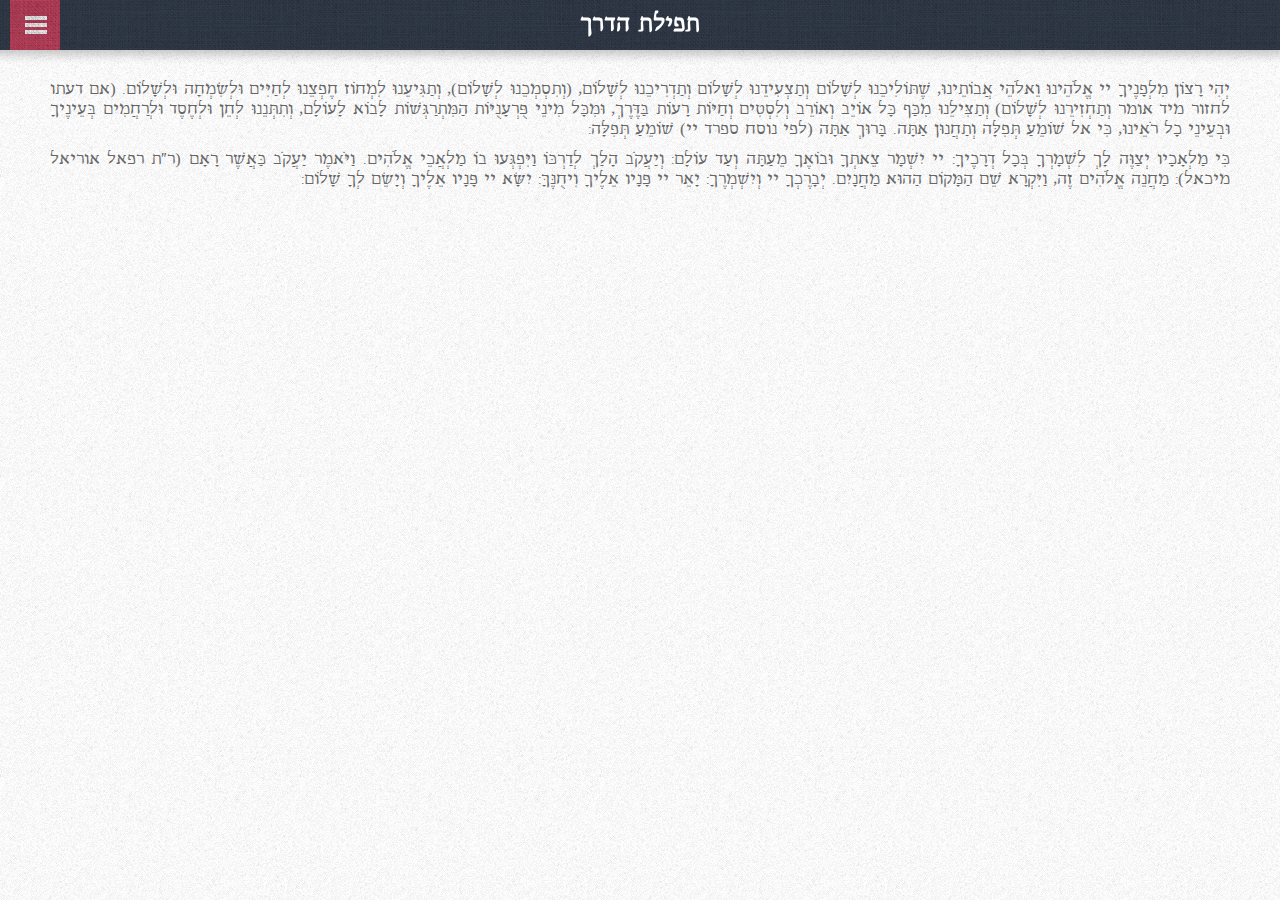
<file: TH/index.html>
<!DOCTYPE html>
<html>
	<head>
		<meta http-equiv="content-type" content="text/html;charset=utf-8" />
		<meta name="author" content="www.frebsite.nl" />
		<meta name="viewport" content="width=device-width initial-scale=1.0 maximum-scale=1.0 user-scalable=yes" />

		<title>TH</title>

		<link type="text/css" rel="stylesheet" href="demo.css" />
		<link type="text/css" rel="stylesheet" href="./src/css/jquery.mmenu.css" />

		
	</head>
	<body>
		<div id="page">
			<div class="header">
				<a href="#menu"></a>
				תפילת הדרך
			</div>
			<div class="content">
				<p><strong></strong><br /></p>
				<p>יְהִי רָצוֹן מִלְפָנֶיךָ יי אֱלֹהֵינוּ וֵאלֹהֵי אֲבוֹתֵינוּ,
שֶׁתּוֹלִיכֵנוּ לְשָׁלוֹם וְתַצְעִידֵנוּ לְשָׁלוֹם וְתַדְרִיכֵנוּ לְשָׁלוֹם, (וְתִסְמְכֵנוּ לְשָׁלוֹם),
וְתַגִּיעֵנוּ לִמְחוֹז חֶפְצֵנוּ לְחַיִּים וּלְשִׂמְחָה וּלְשָׁלוֹם.
(אם דעתו לחזור מיד אומר וְתַחְזִירֵנוּ לְשָׁלוֹם)
וְתַצִּילֵנוּ מִכַּף כָּל אוֹיֵב וְאוֹרֵב וְלִסְטִים וְחַיּוֹת רָעוֹת בַּדֶּרֶךְ,
וּמִכָּל מִינֵי פֻּרְעָנֻיּוֹת הַמִּתְרַגְּשׁוֹת לָבוֹא לָעוֹלָם,
וְתִתְּנֵנוּ לְחֵן וּלְחֶסֶד וּלְרַחֲמִים בְּעֵינֶיךָ וּבְעֵינֵי כָל רֹאֵינוּ,
כִּי אל שׁוֹמֵעַ תְּפִלָּה וְתַחֲנוּן אַתָּה.
בָּרוּךְ אַתָּה (לפי נוסח ספרד יי) שׁוֹמֵעַ תְּפִלָּה:
        </p>

        <p>
כִּי מַלְאָכָיו יְצַוֶּה לָךְ לִשְׁמָרְךָ בְּכָל דְרָכֶיךָ:
יי יִשְׁמָר צֵאתְךָ וּבוֹאֶךָ מֵעַתָּה וְעַד עוֹלָם:
וְיַעֲקֹב הָלַךְ לְדַרְכּוֹ וַיִּפְגְּעוּ בוֹ מַלְאֲכֵי אֱלֹהִים.
וַיֹּאמֶר יַעֲקֹב כַּאֲשֶׁר רָאָם (ר"ת רפאל אוריאל מיכאל):
מַחֲנֵה אֱלֹהִים זֶה, וַיִּקְרָא שֵׁם הַמָּקוֹם הַהוּא מַחֲנָיִם.
יְבָרֶכְךָ יי וְיִשְׁמְרֶךָ:
יָאֵר יי פָּנָיו אֵלֶיךָ וִיחֻנֶּךָּ:
יִשָּׂא יי פָּנָיו אֵלֶיךָ וְיָשֵׂם לְךָ שָׁלוֹם:
        </p>
			</div>
			<nav id="menu">
				<ul>
					<li><a href="#">סידור</a></li>
					<li><a href="#about">סידור</a>
						<ul>
							<li><a href="#about/history">ברכת המזון</a></li>
								<ul>
									<li><a href="#about/team/management">Management</a></li>
								</ul>
							</li>
							<li><a href="#about/address">אודות</a></li>
						</ul>
					</li>
					<li><a href="#contact">צור קשר</a></li>
				</ul>
			</nav>
		</div>
        <script type="text/javascript" src="http://ajax.googleapis.com/ajax/libs/jquery/1.7.2/jquery.min.js"></script>
		<script type="text/javascript" src="./src/js/jquery.mmenu.min.js"></script>
		<script type="text/javascript">
			$(function() {
				$('nav#menu').mmenu();
			});
		</script>
	</body>
</html>
</file>
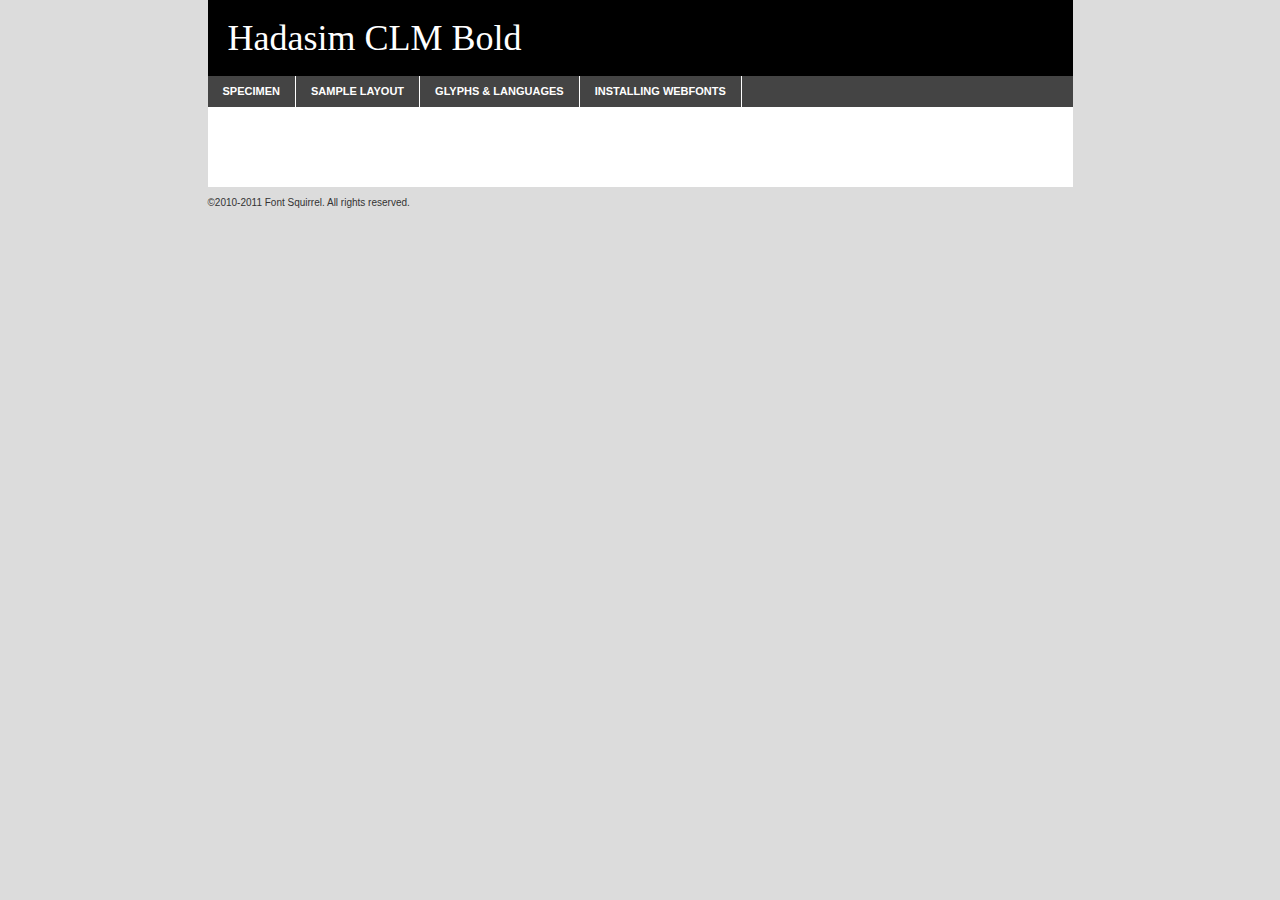
<file: TH/src/fonts/hadasimclm-bold-demo.html>
<!DOCTYPE html PUBLIC "-//W3C//DTD XHTML 1.0 Transitional//EN"
	"http://www.w3.org/TR/xhtml1/DTD/xhtml1-transitional.dtd">

<html xmlns="http://www.w3.org/1999/xhtml" xml:lang="en" lang="en">
<head>
	<meta http-equiv="Content-Type" content="text/html; charset=utf-8" />
	<script src="http://ajax.googleapis.com/ajax/libs/jquery/1.7.2/jquery.min.js" type="text/javascript" charset="utf-8"></script>
	<script src="specimen_files/easytabs.js" type="text/javascript" charset="utf-8"></script>
	<link rel="stylesheet" href="specimen_files/specimen_stylesheet.css" type="text/css" charset="utf-8" />
	<link rel="stylesheet" href="stylesheet.css" type="text/css" charset="utf-8" />

	<style type="text/css">
					body{
				font-family: 'hadasim_clmbold';
							}
		</style>

	<title>Hadasim CLM Bold Specimen</title>
	
	
	<script type="text/javascript" charset="utf-8">
		$(document).ready(function() {
			$('#container').easyTabs({defaultContent:1});
		});
	</script>
</head>

<body>
<div id="container">
	<div id="header">
		Hadasim CLM Bold	</div>
	<ul class="tabs">
		<li><a href="#specimen">Specimen</a></li>
		<li><a href="#layout">Sample Layout</a></li>
				<li><a href="#glyphs">Glyphs &amp; Languages</a></li>
		<li><a href="#installing">Installing Webfonts</a></li>
		
	</ul>
	
	<div id="main_content">

		
			<div id="specimen">
		
				<div class="section">
					<div class="grid12 firstcol">
						<div class="huge">AaBb</div>
					</div>
				</div>
		
				<div class="section">
					<div class="glyph_range">A&#x200B;B&#x200b;C&#x200b;D&#x200b;E&#x200b;F&#x200b;G&#x200b;H&#x200b;I&#x200b;J&#x200b;K&#x200b;L&#x200b;M&#x200b;N&#x200b;O&#x200b;P&#x200b;Q&#x200b;R&#x200b;S&#x200b;T&#x200b;U&#x200b;V&#x200b;W&#x200b;X&#x200b;Y&#x200b;Z&#x200b;a&#x200b;b&#x200b;c&#x200b;d&#x200b;e&#x200b;f&#x200b;g&#x200b;h&#x200b;i&#x200b;j&#x200b;k&#x200b;l&#x200b;m&#x200b;n&#x200b;o&#x200b;p&#x200b;q&#x200b;r&#x200b;s&#x200b;t&#x200b;u&#x200b;v&#x200b;w&#x200b;x&#x200b;y&#x200b;z&#x200b;1&#x200b;2&#x200b;3&#x200b;4&#x200b;5&#x200b;6&#x200b;7&#x200b;8&#x200b;9&#x200b;0&#x200b;&amp;&#x200b;.&#x200b;,&#x200b;?&#x200b;!&#x200b;&#64;&#x200b;(&#x200b;)&#x200b;#&#x200b;$&#x200b;%&#x200b;*&#x200b;+&#x200b;-&#x200b;=&#x200b;:&#x200b;;</div>
				</div>
				<div class="section">
					<div class="grid12 firstcol">
						<table class="sample_table">
							<tr><td>10</td><td class="size10">abcdefghijklmnopqrstuvwxyzABCDEFGHIJKLMNOPQRSTUVWXYZ0123456789abcdefghijklmnopqrstuvwxyzABCDEFGHIJKLMNOPQRSTUVWXYZ0123456789abcdefghijklmnopqrstuvwxyzABCDEFGHIJKLMNOPQRSTUVWXYZ</td></tr>
							<tr><td>11</td><td class="size11">abcdefghijklmnopqrstuvwxyzABCDEFGHIJKLMNOPQRSTUVWXYZ0123456789abcdefghijklmnopqrstuvwxyzABCDEFGHIJKLMNOPQRSTUVWXYZ0123456789abcdefghijklmnopqrstuvwxyzABCDEFGHIJKLMNOPQRSTUVWXYZ</td></tr>
							<tr><td>12</td><td class="size12">abcdefghijklmnopqrstuvwxyzABCDEFGHIJKLMNOPQRSTUVWXYZ0123456789abcdefghijklmnopqrstuvwxyzABCDEFGHIJKLMNOPQRSTUVWXYZ0123456789abcdefghijklmnopqrstuvwxyzABCDEFGHIJKLMNOPQRSTUVWXYZ</td></tr>
							<tr><td>13</td><td class="size13">abcdefghijklmnopqrstuvwxyzABCDEFGHIJKLMNOPQRSTUVWXYZ0123456789abcdefghijklmnopqrstuvwxyzABCDEFGHIJKLMNOPQRSTUVWXYZ0123456789abcdefghijklmnopqrstuvwxyzABCDEFGHIJKLMNOPQRSTUVWXYZ</td></tr>
							<tr><td>14</td><td class="size14">abcdefghijklmnopqrstuvwxyzABCDEFGHIJKLMNOPQRSTUVWXYZ0123456789abcdefghijklmnopqrstuvwxyzABCDEFGHIJKLMNOPQRSTUVWXYZ0123456789abcdefghijklmnopqrstuvwxyzABCDEFGHIJKLMNOPQRSTUVWXYZ</td></tr>
							<tr><td>16</td><td class="size16">abcdefghijklmnopqrstuvwxyzABCDEFGHIJKLMNOPQRSTUVWXYZ0123456789abcdefghijklmnopqrstuvwxyzABCDEFGHIJKLMNOPQRSTUVWXYZ</td></tr>
							<tr><td>18</td><td class="size18">abcdefghijklmnopqrstuvwxyzABCDEFGHIJKLMNOPQRSTUVWXYZ0123456789abcdefghijklmnopqrstuvwxyzABCDEFGHIJKLMNOPQRSTUVWXYZ</td></tr>
							<tr><td>20</td><td class="size20">abcdefghijklmnopqrstuvwxyzABCDEFGHIJKLMNOPQRSTUVWXYZ0123456789abcdefghijklmnopqrstuvwxyzABCDEFGHIJKLMNOPQRSTUVWXYZ</td></tr>
							<tr><td>24</td><td class="size24">abcdefghijklmnopqrstuvwxyzABCDEFGHIJKLMNOPQRSTUVWXYZ0123456789abcdefghijklmnopqrstuvwxyzABCDEFGHIJKLMNOPQRSTUVWXYZ</td></tr>
							<tr><td>30</td><td class="size30">abcdefghijklmnopqrstuvwxyzABCDEFGHIJKLMNOPQRSTUVWXYZ0123456789abcdefghijklmnopqrstuvwxyzABCDEFGHIJKLMNOPQRSTUVWXYZ</td></tr>
							<tr><td>36</td><td class="size36">abcdefghijklmnopqrstuvwxyzABCDEFGHIJKLMNOPQRSTUVWXYZ0123456789abcdefghijklmnopqrstuvwxyzABCDEFGHIJKLMNOPQRSTUVWXYZ</td></tr>
							<tr><td>48</td><td class="size48">abcdefghijklmnopqrstuvwxyzABCDEFGHIJKLMNOPQRSTUVWXYZ0123456789abcdefghijklmnopqrstuvwxyzABCDEFGHIJKLMNOPQRSTUVWXYZ</td></tr>
							<tr><td>60</td><td class="size60">abcdefghijklmnopqrstuvwxyzABCDEFGHIJKLMNOPQRSTUVWXYZ0123456789abcdefghijklmnopqrstuvwxyzABCDEFGHIJKLMNOPQRSTUVWXYZ</td></tr>
							<tr><td>72</td><td class="size72">abcdefghijklmnopqrstuvwxyzABCDEFGHIJKLMNOPQRSTUVWXYZ0123456789abcdefghijklmnopqrstuvwxyzABCDEFGHIJKLMNOPQRSTUVWXYZ</td></tr>
							<tr><td>90</td><td class="size90">abcdefghijklmnopqrstuvwxyzABCDEFGHIJKLMNOPQRSTUVWXYZ0123456789abcdefghijklmnopqrstuvwxyzABCDEFGHIJKLMNOPQRSTUVWXYZ</td></tr>
						</table>
				
					</div>
			
				</div>
		
		
		
								<div class="section" id="bodycomparison">


										<div id="xheight">
				<div class="fontbody">&#xE000;&#xE000;&#xE000;&#xE000;&#xE000;&#xE000;&#xE000;&#xE000;&#xE000;&#xE000;&#xE000;&#xE000;&#xE000;&#xE000;&#xE000;&#xE000;&#xE000;&#xE000;&#xE000;&#xE000;&#xE000;&#xE000;&#xE000;&#xE000;&#xE000;&#xE000;&#xE000;&#xE000;&#xE000;&#xE000;&#xE000;&#xE000;&#xE000;&#xE000;&#xE000;&#xE000;&#xE000;&#xE000;&#xE000;&#xE000;&#xE000;&#xE000;&#xE000;&#xE000;&#xE000;&#xE000;&#xE000;&#xE000;&#xE000;&#xE000;&#xE000;&#xE000;&#xE000;&#xE000;&#xE000;&#xE000;&#xE000;&#xE000;&#xE000;&#xE000;&#xE000;&#xE000;&#xE000;&#xE000;&#xE000;&#xE000;&#xE000;&#xE000;&#xE000;&#xE000;&#xE000;&#xE000;&#xE000;&#xE000;&#xE000;&#xE000;&#xE000;&#xE000;&#xE000;&#xE000;&#xE000;&#xE000;&#xE000;&#xE000;&#xE000;&#xE000;&#xE000;&#xE000;&#xE000;&#xE000;&#xE000;&#xE000;&#xE000;&#xE000;&#xE000;&#xE000;&#xE000;&#xE000;&#xE000;body</div><div class="arialbody">body</div><div class="verdanabody">body</div><div class="georgiabody">body</div></div>
										<div class="fontbody" style="z-index:1">
											body<span>Hadasim CLM Bold</span>
										</div>
										<div class="arialbody" style="z-index:1">
											body<span>Arial</span>
										</div>
										<div class="verdanabody" style="z-index:1">
											body<span>Verdana</span>
										</div>
										<div class="georgiabody" style="z-index:1">
											body<span>Georgia</span>
										</div>



								</div>
		
		
				<div class="section psample psample_row1" id="">
					
					<div class="grid2 firstcol">
						<p class="size10"><span>10.</span>Aenean lacinia bibendum nulla sed consectetur. Fusce dapibus, tellus ac cursus commodo, tortor mauris condimentum nibh, ut fermentum massa justo sit amet risus. Nullam id dolor id nibh ultricies vehicula ut id elit. Cum sociis natoque penatibus et magnis dis parturient montes, nascetur ridiculus mus. Nulla vitae elit libero, a pharetra augue.</p>
			
					</div>
					<div class="grid3">
						<p class="size11"><span>11.</span>Aenean lacinia bibendum nulla sed consectetur. Fusce dapibus, tellus ac cursus commodo, tortor mauris condimentum nibh, ut fermentum massa justo sit amet risus. Nullam id dolor id nibh ultricies vehicula ut id elit. Cum sociis natoque penatibus et magnis dis parturient montes, nascetur ridiculus mus. Nulla vitae elit libero, a pharetra augue.</p>
			
					</div>
					<div class="grid3">
						<p class="size12"><span>12.</span>Aenean lacinia bibendum nulla sed consectetur. Fusce dapibus, tellus ac cursus commodo, tortor mauris condimentum nibh, ut fermentum massa justo sit amet risus. Nullam id dolor id nibh ultricies vehicula ut id elit. Cum sociis natoque penatibus et magnis dis parturient montes, nascetur ridiculus mus. Nulla vitae elit libero, a pharetra augue.</p>
			
					</div>
					<div class="grid4">
						<p class="size13"><span>13.</span>Aenean lacinia bibendum nulla sed consectetur. Fusce dapibus, tellus ac cursus commodo, tortor mauris condimentum nibh, ut fermentum massa justo sit amet risus. Nullam id dolor id nibh ultricies vehicula ut id elit. Cum sociis natoque penatibus et magnis dis parturient montes, nascetur ridiculus mus. Nulla vitae elit libero, a pharetra augue.</p>
			
					</div>
					<div class="white_blend"></div>
					
				</div>
				<div class="section psample psample_row2" id="">
					<div class="grid3 firstcol">
						<p class="size14"><span>14.</span>Aenean lacinia bibendum nulla sed consectetur. Fusce dapibus, tellus ac cursus commodo, tortor mauris condimentum nibh, ut fermentum massa justo sit amet risus. Nullam id dolor id nibh ultricies vehicula ut id elit. Cum sociis natoque penatibus et magnis dis parturient montes, nascetur ridiculus mus. Nulla vitae elit libero, a pharetra augue.</p>
			
					</div>
					<div class="grid4">
						<p class="size16"><span>16.</span>Aenean lacinia bibendum nulla sed consectetur. Fusce dapibus, tellus ac cursus commodo, tortor mauris condimentum nibh, ut fermentum massa justo sit amet risus. Nullam id dolor id nibh ultricies vehicula ut id elit. Cum sociis natoque penatibus et magnis dis parturient montes, nascetur ridiculus mus. Nulla vitae elit libero, a pharetra augue.</p>
			
					</div>
					<div class="grid5">
						<p class="size18"><span>18.</span>Aenean lacinia bibendum nulla sed consectetur. Fusce dapibus, tellus ac cursus commodo, tortor mauris condimentum nibh, ut fermentum massa justo sit amet risus. Nullam id dolor id nibh ultricies vehicula ut id elit. Cum sociis natoque penatibus et magnis dis parturient montes, nascetur ridiculus mus. Nulla vitae elit libero, a pharetra augue.</p>
			
					</div>

					<div class="white_blend"></div>

				</div>
				
				<div class="section psample psample_row3" id="">
					<div class="grid5 firstcol">
						<p class="size20"><span>20.</span>Aenean lacinia bibendum nulla sed consectetur. Fusce dapibus, tellus ac cursus commodo, tortor mauris condimentum nibh, ut fermentum massa justo sit amet risus. Nullam id dolor id nibh ultricies vehicula ut id elit. Cum sociis natoque penatibus et magnis dis parturient montes, nascetur ridiculus mus. Nulla vitae elit libero, a pharetra augue.</p>
					</div>
					<div class="grid7">
						<p class="size24"><span>24.</span>Aenean lacinia bibendum nulla sed consectetur. Fusce dapibus, tellus ac cursus commodo, tortor mauris condimentum nibh, ut fermentum massa justo sit amet risus. Nullam id dolor id nibh ultricies vehicula ut id elit. Cum sociis natoque penatibus et magnis dis parturient montes, nascetur ridiculus mus. Nulla vitae elit libero, a pharetra augue.</p>
					</div>
					
					<div class="white_blend"></div>
					
				</div>
				
				<div class="section psample psample_row4" id="">
					<div class="grid12 firstcol">
						<p class="size30"><span>30.</span>Aenean lacinia bibendum nulla sed consectetur. Fusce dapibus, tellus ac cursus commodo, tortor mauris condimentum nibh, ut fermentum massa justo sit amet risus. Nullam id dolor id nibh ultricies vehicula ut id elit. Cum sociis natoque penatibus et magnis dis parturient montes, nascetur ridiculus mus. Nulla vitae elit libero, a pharetra augue.</p>
					</div>
					<div class="white_blend"></div>
					
				</div>
				
				
				
				<div class="section psample psample_row1 fullreverse">
					<div class="grid2 firstcol">
						<p class="size10"><span>10.</span>Aenean lacinia bibendum nulla sed consectetur. Fusce dapibus, tellus ac cursus commodo, tortor mauris condimentum nibh, ut fermentum massa justo sit amet risus. Nullam id dolor id nibh ultricies vehicula ut id elit. Cum sociis natoque penatibus et magnis dis parturient montes, nascetur ridiculus mus. Nulla vitae elit libero, a pharetra augue.</p>
			
					</div>
					<div class="grid3">
						<p class="size11"><span>11.</span>Aenean lacinia bibendum nulla sed consectetur. Fusce dapibus, tellus ac cursus commodo, tortor mauris condimentum nibh, ut fermentum massa justo sit amet risus. Nullam id dolor id nibh ultricies vehicula ut id elit. Cum sociis natoque penatibus et magnis dis parturient montes, nascetur ridiculus mus. Nulla vitae elit libero, a pharetra augue.</p>
			
					</div>
					<div class="grid3">
						<p class="size12"><span>12.</span>Aenean lacinia bibendum nulla sed consectetur. Fusce dapibus, tellus ac cursus commodo, tortor mauris condimentum nibh, ut fermentum massa justo sit amet risus. Nullam id dolor id nibh ultricies vehicula ut id elit. Cum sociis natoque penatibus et magnis dis parturient montes, nascetur ridiculus mus. Nulla vitae elit libero, a pharetra augue.</p>
			
					</div>
					<div class="grid4">
						<p class="size13"><span>13.</span>Aenean lacinia bibendum nulla sed consectetur. Fusce dapibus, tellus ac cursus commodo, tortor mauris condimentum nibh, ut fermentum massa justo sit amet risus. Nullam id dolor id nibh ultricies vehicula ut id elit. Cum sociis natoque penatibus et magnis dis parturient montes, nascetur ridiculus mus. Nulla vitae elit libero, a pharetra augue.</p>
			
					</div>
					<div class="black_blend"></div>
					
				</div>
				
				<div class="section psample psample_row2 fullreverse">
					<div class="grid3 firstcol">
						<p class="size14"><span>14.</span>Aenean lacinia bibendum nulla sed consectetur. Fusce dapibus, tellus ac cursus commodo, tortor mauris condimentum nibh, ut fermentum massa justo sit amet risus. Nullam id dolor id nibh ultricies vehicula ut id elit. Cum sociis natoque penatibus et magnis dis parturient montes, nascetur ridiculus mus. Nulla vitae elit libero, a pharetra augue.</p>
			
					</div>
					<div class="grid4">
						<p class="size16"><span>16.</span>Aenean lacinia bibendum nulla sed consectetur. Fusce dapibus, tellus ac cursus commodo, tortor mauris condimentum nibh, ut fermentum massa justo sit amet risus. Nullam id dolor id nibh ultricies vehicula ut id elit. Cum sociis natoque penatibus et magnis dis parturient montes, nascetur ridiculus mus. Nulla vitae elit libero, a pharetra augue.</p>
			
					</div>
					<div class="grid5">
						<p class="size18"><span>18.</span>Aenean lacinia bibendum nulla sed consectetur. Fusce dapibus, tellus ac cursus commodo, tortor mauris condimentum nibh, ut fermentum massa justo sit amet risus. Nullam id dolor id nibh ultricies vehicula ut id elit. Cum sociis natoque penatibus et magnis dis parturient montes, nascetur ridiculus mus. Nulla vitae elit libero, a pharetra augue.</p>
			
					</div>
					<div class="black_blend"></div>

				</div>
				
				<div class="section psample fullreverse psample_row3" id="">
					<div class="grid5 firstcol">
						<p class="size20"><span>20.</span>Aenean lacinia bibendum nulla sed consectetur. Fusce dapibus, tellus ac cursus commodo, tortor mauris condimentum nibh, ut fermentum massa justo sit amet risus. Nullam id dolor id nibh ultricies vehicula ut id elit. Cum sociis natoque penatibus et magnis dis parturient montes, nascetur ridiculus mus. Nulla vitae elit libero, a pharetra augue.</p>
					</div>
					<div class="grid7">
						<p class="size24"><span>24.</span>Aenean lacinia bibendum nulla sed consectetur. Fusce dapibus, tellus ac cursus commodo, tortor mauris condimentum nibh, ut fermentum massa justo sit amet risus. Nullam id dolor id nibh ultricies vehicula ut id elit. Cum sociis natoque penatibus et magnis dis parturient montes, nascetur ridiculus mus. Nulla vitae elit libero, a pharetra augue.</p>
					</div>
					
					<div class="black_blend"></div>
					
				</div>
				
				<div class="section psample fullreverse psample_row4" id="" style="border-bottom: 20px #000 solid;">
					<div class="grid12 firstcol">
						<p class="size30"><span>30.</span>Aenean lacinia bibendum nulla sed consectetur. Fusce dapibus, tellus ac cursus commodo, tortor mauris condimentum nibh, ut fermentum massa justo sit amet risus. Nullam id dolor id nibh ultricies vehicula ut id elit. Cum sociis natoque penatibus et magnis dis parturient montes, nascetur ridiculus mus. Nulla vitae elit libero, a pharetra augue.</p>
					</div>
					<div class="black_blend"></div>
					
				</div>
				
				
				
				
			</div>
			
			<div id="layout">
				
				<div class="section">
					
					<div class="grid12 firstcol">
						<h1>Lorem Ipsum Dolor</h1>
						<h2>Etiam porta sem malesuada magna mollis euismod</h2>
						
						<p class="byline">By <a href="#link">Aenean Lacinia</a></p>
					</div>
				</div>
				<div class="section">
					<div class="grid8 firstcol">
						<p class="large">Donec sed odio dui. Morbi leo risus, porta ac consectetur ac, vestibulum at eros. Fusce dapibus, tellus ac cursus commodo, tortor mauris condimentum nibh, ut fermentum massa justo sit amet risus. </p>

						
						<h3>Pellentesque ornare sem</h3>

						<p>Maecenas sed diam eget risus varius blandit sit amet non magna. Maecenas faucibus mollis interdum. Donec ullamcorper nulla non metus auctor fringilla. Nullam id dolor id nibh ultricies vehicula ut id elit. Nullam id dolor id nibh ultricies vehicula ut id elit. </p>

						<p>Aenean eu leo quam. Pellentesque ornare sem lacinia quam venenatis vestibulum. Lorem ipsum dolor sit amet, consectetur adipiscing elit. Cum sociis natoque penatibus et magnis dis parturient montes, nascetur ridiculus mus. </p>

						<p>Nulla vitae elit libero, a pharetra augue. Praesent commodo cursus magna, vel scelerisque nisl consectetur et. Aenean lacinia bibendum nulla sed consectetur. </p>

						<p>Nullam quis risus eget urna mollis ornare vel eu leo. Nullam quis risus eget urna mollis ornare vel eu leo. Maecenas sed diam eget risus varius blandit sit amet non magna. Donec ullamcorper nulla non metus auctor fringilla. </p>

						<h3>Cras mattis consectetur</h3>

						<p>Aenean eu leo quam. Pellentesque ornare sem lacinia quam venenatis vestibulum. Aenean lacinia bibendum nulla sed consectetur. Integer posuere erat a ante venenatis dapibus posuere velit aliquet. Cras mattis consectetur purus sit amet fermentum. </p>

						<p>Nullam id dolor id nibh ultricies vehicula ut id elit. Nullam quis risus eget urna mollis ornare vel eu leo. Cras mattis consectetur purus sit amet fermentum.</p>
					</div>
					
					<div class="grid4 sidebar">
						
						<div class="box reverse">
							<p class="last">Nullam quis risus eget urna mollis ornare vel eu leo. Donec ullamcorper nulla non metus auctor fringilla. Cras mattis consectetur purus sit amet fermentum. Sed posuere consectetur est at lobortis. Lorem ipsum dolor sit amet, consectetur adipiscing elit. </p>
						</div>
						
						<p class="caption">Maecenas sed diam eget risus varius.</p>

						<p>Vestibulum id ligula porta felis euismod semper. Integer posuere erat a ante venenatis dapibus posuere velit aliquet. Vestibulum id ligula porta felis euismod semper. Sed posuere consectetur est at lobortis. Maecenas sed diam eget risus varius blandit sit amet non magna. Fusce dapibus, tellus ac cursus commodo, tortor mauris condimentum nibh, ut fermentum massa justo sit amet risus. </p>

					

						<p>Duis mollis, est non commodo luctus, nisi erat porttitor ligula, eget lacinia odio sem nec elit. Aenean lacinia bibendum nulla sed consectetur. Vivamus sagittis lacus vel augue laoreet rutrum faucibus dolor auctor. Aenean lacinia bibendum nulla sed consectetur. Nullam quis risus eget urna mollis ornare vel eu leo. </p>

						<p>Praesent commodo cursus magna, vel scelerisque nisl consectetur et. Donec ullamcorper nulla non metus auctor fringilla. Maecenas faucibus mollis interdum. Fusce dapibus, tellus ac cursus commodo, tortor mauris condimentum nibh, ut fermentum massa justo sit amet risus. </p>

					</div>
				</div>
				
			</div>


			



		<div id="glyphs">
			<div class="section">
				<div class="grid12 firstcol">
			
				<h1>Language Support</h1>
				<p>The subset of Hadasim CLM Bold in this kit supports the following languages:<br />
			
					English				</p>
				<h1>Glyph Chart</h1>
				<p>The subset of Hadasim CLM Bold in this kit includes all the glyphs listed below. Unicode entities are included above each glyph to help you insert individual characters into your layout.</p>
				<div id="glyph_chart">
			
																														 <div><p>&amp;#13;</p>&#13;</div>
																				 <div><p>&amp;#32;</p>&#32;</div>
																				 <div><p>&amp;#33;</p>&#33;</div>
																				 <div><p>&amp;#34;</p>&#34;</div>
																				 <div><p>&amp;#35;</p>&#35;</div>
																				 <div><p>&amp;#36;</p>&#36;</div>
																				 <div><p>&amp;#37;</p>&#37;</div>
																				 <div><p>&amp;#38;</p>&#38;</div>
																				 <div><p>&amp;#39;</p>&#39;</div>
																				 <div><p>&amp;#40;</p>&#40;</div>
																				 <div><p>&amp;#41;</p>&#41;</div>
																				 <div><p>&amp;#42;</p>&#42;</div>
																				 <div><p>&amp;#43;</p>&#43;</div>
																				 <div><p>&amp;#44;</p>&#44;</div>
																				 <div><p>&amp;#45;</p>&#45;</div>
																				 <div><p>&amp;#46;</p>&#46;</div>
																				 <div><p>&amp;#47;</p>&#47;</div>
																				 <div><p>&amp;#48;</p>&#48;</div>
																				 <div><p>&amp;#49;</p>&#49;</div>
																				 <div><p>&amp;#50;</p>&#50;</div>
																				 <div><p>&amp;#51;</p>&#51;</div>
																				 <div><p>&amp;#52;</p>&#52;</div>
																				 <div><p>&amp;#53;</p>&#53;</div>
																				 <div><p>&amp;#54;</p>&#54;</div>
																				 <div><p>&amp;#55;</p>&#55;</div>
																				 <div><p>&amp;#56;</p>&#56;</div>
																				 <div><p>&amp;#57;</p>&#57;</div>
																				 <div><p>&amp;#58;</p>&#58;</div>
																				 <div><p>&amp;#59;</p>&#59;</div>
																				 <div><p>&amp;#60;</p>&#60;</div>
																				 <div><p>&amp;#61;</p>&#61;</div>
																				 <div><p>&amp;#62;</p>&#62;</div>
																				 <div><p>&amp;#63;</p>&#63;</div>
																				 <div><p>&amp;#64;</p>&#64;</div>
																				 <div><p>&amp;#65;</p>&#65;</div>
																				 <div><p>&amp;#66;</p>&#66;</div>
																				 <div><p>&amp;#67;</p>&#67;</div>
																				 <div><p>&amp;#68;</p>&#68;</div>
																				 <div><p>&amp;#69;</p>&#69;</div>
																				 <div><p>&amp;#70;</p>&#70;</div>
																				 <div><p>&amp;#71;</p>&#71;</div>
																				 <div><p>&amp;#72;</p>&#72;</div>
																				 <div><p>&amp;#73;</p>&#73;</div>
																				 <div><p>&amp;#74;</p>&#74;</div>
																				 <div><p>&amp;#75;</p>&#75;</div>
																				 <div><p>&amp;#76;</p>&#76;</div>
																				 <div><p>&amp;#77;</p>&#77;</div>
																				 <div><p>&amp;#78;</p>&#78;</div>
																				 <div><p>&amp;#79;</p>&#79;</div>
																				 <div><p>&amp;#80;</p>&#80;</div>
																				 <div><p>&amp;#81;</p>&#81;</div>
																				 <div><p>&amp;#82;</p>&#82;</div>
																				 <div><p>&amp;#83;</p>&#83;</div>
																				 <div><p>&amp;#84;</p>&#84;</div>
																				 <div><p>&amp;#85;</p>&#85;</div>
																				 <div><p>&amp;#86;</p>&#86;</div>
																				 <div><p>&amp;#87;</p>&#87;</div>
																				 <div><p>&amp;#88;</p>&#88;</div>
																				 <div><p>&amp;#89;</p>&#89;</div>
																				 <div><p>&amp;#90;</p>&#90;</div>
																				 <div><p>&amp;#91;</p>&#91;</div>
																				 <div><p>&amp;#92;</p>&#92;</div>
																				 <div><p>&amp;#93;</p>&#93;</div>
																				 <div><p>&amp;#94;</p>&#94;</div>
																				 <div><p>&amp;#95;</p>&#95;</div>
																				 <div><p>&amp;#96;</p>&#96;</div>
																				 <div><p>&amp;#97;</p>&#97;</div>
																				 <div><p>&amp;#98;</p>&#98;</div>
																				 <div><p>&amp;#99;</p>&#99;</div>
																				 <div><p>&amp;#100;</p>&#100;</div>
																				 <div><p>&amp;#101;</p>&#101;</div>
																				 <div><p>&amp;#102;</p>&#102;</div>
																				 <div><p>&amp;#103;</p>&#103;</div>
																				 <div><p>&amp;#104;</p>&#104;</div>
																				 <div><p>&amp;#105;</p>&#105;</div>
																				 <div><p>&amp;#106;</p>&#106;</div>
																				 <div><p>&amp;#107;</p>&#107;</div>
																				 <div><p>&amp;#108;</p>&#108;</div>
																				 <div><p>&amp;#109;</p>&#109;</div>
																				 <div><p>&amp;#110;</p>&#110;</div>
																				 <div><p>&amp;#111;</p>&#111;</div>
																				 <div><p>&amp;#112;</p>&#112;</div>
																				 <div><p>&amp;#113;</p>&#113;</div>
																				 <div><p>&amp;#114;</p>&#114;</div>
																				 <div><p>&amp;#115;</p>&#115;</div>
																				 <div><p>&amp;#116;</p>&#116;</div>
																				 <div><p>&amp;#117;</p>&#117;</div>
																				 <div><p>&amp;#118;</p>&#118;</div>
																				 <div><p>&amp;#119;</p>&#119;</div>
																				 <div><p>&amp;#120;</p>&#120;</div>
																				 <div><p>&amp;#121;</p>&#121;</div>
																				 <div><p>&amp;#122;</p>&#122;</div>
																				 <div><p>&amp;#123;</p>&#123;</div>
																				 <div><p>&amp;#124;</p>&#124;</div>
																				 <div><p>&amp;#125;</p>&#125;</div>
																				 <div><p>&amp;#126;</p>&#126;</div>
																				 <div><p>&amp;#160;</p>&#160;</div>
																				 <div><p>&amp;#163;</p>&#163;</div>
																				 <div><p>&amp;#173;</p>&#173;</div>
																				 <div><p>&amp;#1425;</p>&#1425;</div>
																				 <div><p>&amp;#1426;</p>&#1426;</div>
																				 <div><p>&amp;#1427;</p>&#1427;</div>
																				 <div><p>&amp;#1428;</p>&#1428;</div>
																				 <div><p>&amp;#1429;</p>&#1429;</div>
																				 <div><p>&amp;#1430;</p>&#1430;</div>
																				 <div><p>&amp;#1431;</p>&#1431;</div>
																				 <div><p>&amp;#1432;</p>&#1432;</div>
																				 <div><p>&amp;#1433;</p>&#1433;</div>
																				 <div><p>&amp;#1434;</p>&#1434;</div>
																				 <div><p>&amp;#1435;</p>&#1435;</div>
																				 <div><p>&amp;#1436;</p>&#1436;</div>
																				 <div><p>&amp;#1437;</p>&#1437;</div>
																				 <div><p>&amp;#1438;</p>&#1438;</div>
																				 <div><p>&amp;#1439;</p>&#1439;</div>
																				 <div><p>&amp;#1440;</p>&#1440;</div>
																				 <div><p>&amp;#1441;</p>&#1441;</div>
																				 <div><p>&amp;#1442;</p>&#1442;</div>
																				 <div><p>&amp;#1443;</p>&#1443;</div>
																				 <div><p>&amp;#1444;</p>&#1444;</div>
																				 <div><p>&amp;#1445;</p>&#1445;</div>
																				 <div><p>&amp;#1446;</p>&#1446;</div>
																				 <div><p>&amp;#1447;</p>&#1447;</div>
																				 <div><p>&amp;#1448;</p>&#1448;</div>
																				 <div><p>&amp;#1449;</p>&#1449;</div>
																				 <div><p>&amp;#1450;</p>&#1450;</div>
																				 <div><p>&amp;#1451;</p>&#1451;</div>
																				 <div><p>&amp;#1452;</p>&#1452;</div>
																				 <div><p>&amp;#1453;</p>&#1453;</div>
																				 <div><p>&amp;#1454;</p>&#1454;</div>
																				 <div><p>&amp;#1455;</p>&#1455;</div>
																				 <div><p>&amp;#1456;</p>&#1456;</div>
																				 <div><p>&amp;#1457;</p>&#1457;</div>
																				 <div><p>&amp;#1458;</p>&#1458;</div>
																				 <div><p>&amp;#1459;</p>&#1459;</div>
																				 <div><p>&amp;#1460;</p>&#1460;</div>
																				 <div><p>&amp;#1461;</p>&#1461;</div>
																				 <div><p>&amp;#1462;</p>&#1462;</div>
																				 <div><p>&amp;#1463;</p>&#1463;</div>
																				 <div><p>&amp;#1464;</p>&#1464;</div>
																				 <div><p>&amp;#1465;</p>&#1465;</div>
																				 <div><p>&amp;#1466;</p>&#1466;</div>
																				 <div><p>&amp;#1467;</p>&#1467;</div>
																				 <div><p>&amp;#1468;</p>&#1468;</div>
																				 <div><p>&amp;#1469;</p>&#1469;</div>
																				 <div><p>&amp;#1470;</p>&#1470;</div>
																				 <div><p>&amp;#1471;</p>&#1471;</div>
																				 <div><p>&amp;#1472;</p>&#1472;</div>
																				 <div><p>&amp;#1473;</p>&#1473;</div>
																				 <div><p>&amp;#1474;</p>&#1474;</div>
																				 <div><p>&amp;#1475;</p>&#1475;</div>
																				 <div><p>&amp;#1476;</p>&#1476;</div>
																				 <div><p>&amp;#1477;</p>&#1477;</div>
																				 <div><p>&amp;#1478;</p>&#1478;</div>
																				 <div><p>&amp;#1479;</p>&#1479;</div>
																				 <div><p>&amp;#1488;</p>&#1488;</div>
																				 <div><p>&amp;#1489;</p>&#1489;</div>
																				 <div><p>&amp;#1490;</p>&#1490;</div>
																				 <div><p>&amp;#1491;</p>&#1491;</div>
																				 <div><p>&amp;#1492;</p>&#1492;</div>
																				 <div><p>&amp;#1493;</p>&#1493;</div>
																				 <div><p>&amp;#1494;</p>&#1494;</div>
																				 <div><p>&amp;#1495;</p>&#1495;</div>
																				 <div><p>&amp;#1496;</p>&#1496;</div>
																				 <div><p>&amp;#1497;</p>&#1497;</div>
																				 <div><p>&amp;#1498;</p>&#1498;</div>
																				 <div><p>&amp;#1499;</p>&#1499;</div>
																				 <div><p>&amp;#1500;</p>&#1500;</div>
																				 <div><p>&amp;#1501;</p>&#1501;</div>
																				 <div><p>&amp;#1502;</p>&#1502;</div>
																				 <div><p>&amp;#1503;</p>&#1503;</div>
																				 <div><p>&amp;#1504;</p>&#1504;</div>
																				 <div><p>&amp;#1505;</p>&#1505;</div>
																				 <div><p>&amp;#1506;</p>&#1506;</div>
																				 <div><p>&amp;#1507;</p>&#1507;</div>
																				 <div><p>&amp;#1508;</p>&#1508;</div>
																				 <div><p>&amp;#1509;</p>&#1509;</div>
																				 <div><p>&amp;#1510;</p>&#1510;</div>
																				 <div><p>&amp;#1511;</p>&#1511;</div>
																				 <div><p>&amp;#1512;</p>&#1512;</div>
																				 <div><p>&amp;#1513;</p>&#1513;</div>
																				 <div><p>&amp;#1514;</p>&#1514;</div>
																				 <div><p>&amp;#1520;</p>&#1520;</div>
																				 <div><p>&amp;#1521;</p>&#1521;</div>
																				 <div><p>&amp;#1522;</p>&#1522;</div>
																				 <div><p>&amp;#1523;</p>&#1523;</div>
																				 <div><p>&amp;#1524;</p>&#1524;</div>
																				 <div><p>&amp;#8192;</p>&#8192;</div>
																				 <div><p>&amp;#8193;</p>&#8193;</div>
																				 <div><p>&amp;#8194;</p>&#8194;</div>
																				 <div><p>&amp;#8195;</p>&#8195;</div>
																				 <div><p>&amp;#8196;</p>&#8196;</div>
																				 <div><p>&amp;#8197;</p>&#8197;</div>
																				 <div><p>&amp;#8198;</p>&#8198;</div>
																				 <div><p>&amp;#8199;</p>&#8199;</div>
																				 <div><p>&amp;#8200;</p>&#8200;</div>
																				 <div><p>&amp;#8201;</p>&#8201;</div>
																				 <div><p>&amp;#8202;</p>&#8202;</div>
																				 <div><p>&amp;#8204;</p>&#8204;</div>
																				 <div><p>&amp;#8205;</p>&#8205;</div>
																				 <div><p>&amp;#8206;</p>&#8206;</div>
																				 <div><p>&amp;#8207;</p>&#8207;</div>
																				 <div><p>&amp;#8208;</p>&#8208;</div>
																				 <div><p>&amp;#8209;</p>&#8209;</div>
																				 <div><p>&amp;#8210;</p>&#8210;</div>
																				 <div><p>&amp;#8211;</p>&#8211;</div>
																				 <div><p>&amp;#8212;</p>&#8212;</div>
																				 <div><p>&amp;#8216;</p>&#8216;</div>
																				 <div><p>&amp;#8217;</p>&#8217;</div>
																				 <div><p>&amp;#8218;</p>&#8218;</div>
																				 <div><p>&amp;#8220;</p>&#8220;</div>
																				 <div><p>&amp;#8221;</p>&#8221;</div>
																				 <div><p>&amp;#8222;</p>&#8222;</div>
																				 <div><p>&amp;#8239;</p>&#8239;</div>
																				 <div><p>&amp;#8287;</p>&#8287;</div>
																				 <div><p>&amp;#8364;</p>&#8364;</div>
																				 <div><p>&amp;#57344;</p>&#57344;</div>
																				 <div><p>&amp;#64285;</p>&#64285;</div>
																				 <div><p>&amp;#64286;</p>&#64286;</div>
																				 <div><p>&amp;#64287;</p>&#64287;</div>
																				 <div><p>&amp;#64288;</p>&#64288;</div>
																				 <div><p>&amp;#64289;</p>&#64289;</div>
																				 <div><p>&amp;#64290;</p>&#64290;</div>
																				 <div><p>&amp;#64291;</p>&#64291;</div>
																				 <div><p>&amp;#64292;</p>&#64292;</div>
																				 <div><p>&amp;#64293;</p>&#64293;</div>
																				 <div><p>&amp;#64294;</p>&#64294;</div>
																				 <div><p>&amp;#64295;</p>&#64295;</div>
																				 <div><p>&amp;#64296;</p>&#64296;</div>
																				 <div><p>&amp;#64297;</p>&#64297;</div>
																				 <div><p>&amp;#64298;</p>&#64298;</div>
																				 <div><p>&amp;#64299;</p>&#64299;</div>
																				 <div><p>&amp;#64300;</p>&#64300;</div>
																				 <div><p>&amp;#64301;</p>&#64301;</div>
																				 <div><p>&amp;#64302;</p>&#64302;</div>
																				 <div><p>&amp;#64303;</p>&#64303;</div>
																				 <div><p>&amp;#64304;</p>&#64304;</div>
																				 <div><p>&amp;#64305;</p>&#64305;</div>
																				 <div><p>&amp;#64306;</p>&#64306;</div>
																				 <div><p>&amp;#64307;</p>&#64307;</div>
																				 <div><p>&amp;#64308;</p>&#64308;</div>
																				 <div><p>&amp;#64309;</p>&#64309;</div>
																				 <div><p>&amp;#64310;</p>&#64310;</div>
																				 <div><p>&amp;#64311;</p>&#64311;</div>
																				 <div><p>&amp;#64312;</p>&#64312;</div>
																				 <div><p>&amp;#64313;</p>&#64313;</div>
																				 <div><p>&amp;#64314;</p>&#64314;</div>
																				 <div><p>&amp;#64315;</p>&#64315;</div>
																				 <div><p>&amp;#64316;</p>&#64316;</div>
																				 <div><p>&amp;#64317;</p>&#64317;</div>
																				 <div><p>&amp;#64318;</p>&#64318;</div>
																				 <div><p>&amp;#64319;</p>&#64319;</div>
																				 <div><p>&amp;#64320;</p>&#64320;</div>
																				 <div><p>&amp;#64321;</p>&#64321;</div>
																				 <div><p>&amp;#64322;</p>&#64322;</div>
																				 <div><p>&amp;#64323;</p>&#64323;</div>
																				 <div><p>&amp;#64324;</p>&#64324;</div>
																				 <div><p>&amp;#64325;</p>&#64325;</div>
																				 <div><p>&amp;#64326;</p>&#64326;</div>
																				 <div><p>&amp;#64327;</p>&#64327;</div>
																				 <div><p>&amp;#64328;</p>&#64328;</div>
																				 <div><p>&amp;#64329;</p>&#64329;</div>
																				 <div><p>&amp;#64330;</p>&#64330;</div>
																				 <div><p>&amp;#64331;</p>&#64331;</div>
																				 <div><p>&amp;#64332;</p>&#64332;</div>
																				 <div><p>&amp;#64333;</p>&#64333;</div>
																				 <div><p>&amp;#64334;</p>&#64334;</div>
																				 <div><p>&amp;#64335;</p>&#64335;</div>
																												</div>	
				</div>
		
		
			</div>
		</div>
		
		
		<div id="specs">
			
		</div>
	
		<div id="installing">
			<div class="section">
				<div class="grid7 firstcol">
					<h1>Installing Webfonts</h1>
					
					<p>Webfonts are supported by all major browser platforms but not all in the same way. There are currently four different font formats that must be included in order to target all browsers. This includes TTF, WOFF, EOT and SVG.</p>
					
					<h2>1. Upload your webfonts</h2>
					<p>You must upload your webfont kit to your website. They should be in or near the same directory as your CSS files.</p>
					
					<h2>2. Include the webfont stylesheet</h2>
					<p>A special CSS @font-face declaration helps the various browsers select the appropriate font it needs without causing you a bunch of headaches. Learn more about this syntax by reading the <a href="http://www.fontspring.com/blog/further-hardening-of-the-bulletproof-syntax">Fontspring blog post</a> about it. The code for it is as follows:</p>


<code>
@font-face{ 
	font-family: 'MyWebFont';
	src: url('WebFont.eot');
	src: url('WebFont.eot?#iefix') format('embedded-opentype'),
	     url('WebFont.woff') format('woff'),
	     url('WebFont.ttf') format('truetype'),
	     url('WebFont.svg#webfont') format('svg');
}
</code>

	<p>We've already gone ahead and generated the code for you. All you have to do is link to the stylesheet in your HTML, like this:</p>
	<code>&lt;link rel=&quot;stylesheet&quot; href=&quot;stylesheet.css&quot; type=&quot;text/css&quot; charset=&quot;utf-8&quot; /&gt;</code>

					<h2>3. Modify your own stylesheet</h2>
					<p>To take advantage of your new fonts, you must tell your stylesheet to use them. Look at the original @font-face declaration above and find the property called "font-family." The name linked there will be what you use to reference the font. Prepend that webfont name to the font stack in the "font-family" property, inside the selector you want to change. For example:</p>
<code>p { font-family: 'WebFont', Arial, sans-serif; }</code>

<h2>4. Test</h2>
<p>Getting webfonts to work cross-browser <em>can</em> be tricky. Use the information in the sidebar to help you if you find that fonts aren't loading in a particular browser.</p>
				</div>
				
				<div class="grid5 sidebar">
					<div class="box">
						<h2>Troubleshooting<br />Font-Face Problems</h2>
						<p>Having trouble getting your webfonts to load in your new website? Here are some tips to sort out what might be the problem.</p>

						<h3>Fonts not showing in any browser</h3>

						<p>This sounds like you need to work on the plumbing. You either did not upload the fonts to the correct directory, or you did not link the fonts properly in the CSS. If you've confirmed that all this is correct and you still have a problem, take a look at your .htaccess file and see if requests are getting intercepted.</p>

						<h3>Fonts not loading in iPhone or iPad</h3>

						<p>The most common problem here is that you are serving the fonts from an IIS server. IIS refuses to serve files that have unknown MIME types. If that is the case, you must set the MIME type for SVG to "image/svg+xml" in the server settings. Follow these instructions from Microsoft if you need help.</p>

						<h3>Fonts not loading in Firefox</h3>

						<p>The primary reason for this failure? You are still using a version Firefox older than 3.5. So upgrade already! If that isn't it, then you are very likely serving fonts from a different domain. Firefox requires that all font assets be served from the same domain. Lastly it is possible that you need to add WOFF to your list of MIME types (if you are serving via IIS.)</p>

						<h3>Fonts not loading in IE</h3>

						<p>Are you looking at Internet Explorer on an actual Windows machine or are you cheating by using a service like Adobe BrowserLab? Many of these screenshot services do not render @font-face for IE. Best to test it on a real machine.</p>

						<h3>Fonts not loading in IE9</h3>

						<p>IE9, like Firefox, requires that fonts be served from the same domain as the website. Make sure that is the case.</p>
					</div>
				</div>
			</div>
			
		</div>
	
	</div>
	<div id="footer">
		<p>&copy;2010-2011 Font Squirrel. All rights reserved.</p>
	</div>
</div>
</body>
</html>
</file>
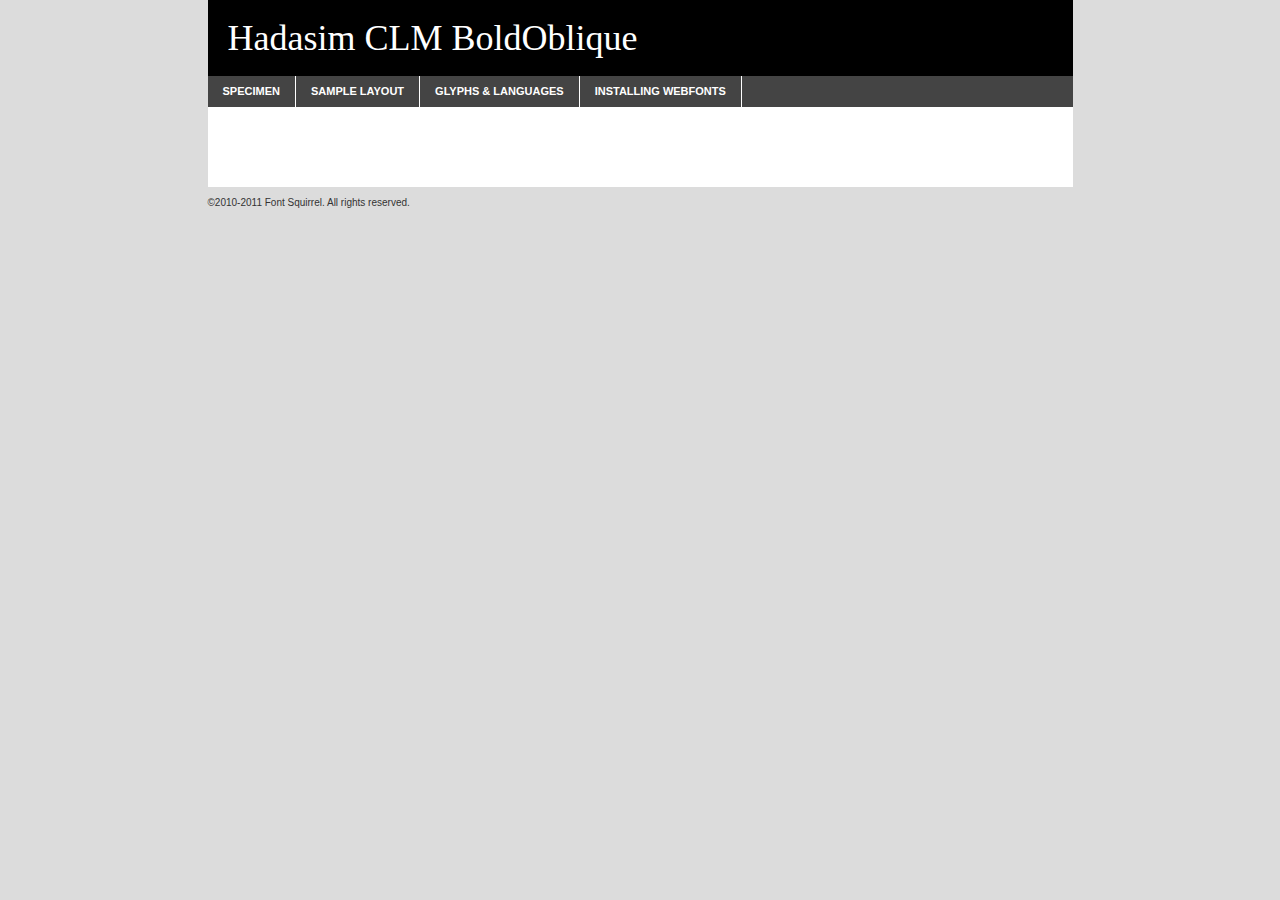
<file: TH/src/fonts/hadasimclm-boldoblique-demo.html>
<!DOCTYPE html PUBLIC "-//W3C//DTD XHTML 1.0 Transitional//EN"
	"http://www.w3.org/TR/xhtml1/DTD/xhtml1-transitional.dtd">

<html xmlns="http://www.w3.org/1999/xhtml" xml:lang="en" lang="en">
<head>
	<meta http-equiv="Content-Type" content="text/html; charset=utf-8" />
	<script src="http://ajax.googleapis.com/ajax/libs/jquery/1.7.2/jquery.min.js" type="text/javascript" charset="utf-8"></script>
	<script src="specimen_files/easytabs.js" type="text/javascript" charset="utf-8"></script>
	<link rel="stylesheet" href="specimen_files/specimen_stylesheet.css" type="text/css" charset="utf-8" />
	<link rel="stylesheet" href="stylesheet.css" type="text/css" charset="utf-8" />

	<style type="text/css">
					body{
				font-family: 'hadasim_clmboldoblique';
							}
		</style>

	<title>Hadasim CLM BoldOblique Specimen</title>
	
	
	<script type="text/javascript" charset="utf-8">
		$(document).ready(function() {
			$('#container').easyTabs({defaultContent:1});
		});
	</script>
</head>

<body>
<div id="container">
	<div id="header">
		Hadasim CLM BoldOblique	</div>
	<ul class="tabs">
		<li><a href="#specimen">Specimen</a></li>
		<li><a href="#layout">Sample Layout</a></li>
				<li><a href="#glyphs">Glyphs &amp; Languages</a></li>
		<li><a href="#installing">Installing Webfonts</a></li>
		
	</ul>
	
	<div id="main_content">

		
			<div id="specimen">
		
				<div class="section">
					<div class="grid12 firstcol">
						<div class="huge">AaBb</div>
					</div>
				</div>
		
				<div class="section">
					<div class="glyph_range">A&#x200B;B&#x200b;C&#x200b;D&#x200b;E&#x200b;F&#x200b;G&#x200b;H&#x200b;I&#x200b;J&#x200b;K&#x200b;L&#x200b;M&#x200b;N&#x200b;O&#x200b;P&#x200b;Q&#x200b;R&#x200b;S&#x200b;T&#x200b;U&#x200b;V&#x200b;W&#x200b;X&#x200b;Y&#x200b;Z&#x200b;a&#x200b;b&#x200b;c&#x200b;d&#x200b;e&#x200b;f&#x200b;g&#x200b;h&#x200b;i&#x200b;j&#x200b;k&#x200b;l&#x200b;m&#x200b;n&#x200b;o&#x200b;p&#x200b;q&#x200b;r&#x200b;s&#x200b;t&#x200b;u&#x200b;v&#x200b;w&#x200b;x&#x200b;y&#x200b;z&#x200b;1&#x200b;2&#x200b;3&#x200b;4&#x200b;5&#x200b;6&#x200b;7&#x200b;8&#x200b;9&#x200b;0&#x200b;&amp;&#x200b;.&#x200b;,&#x200b;?&#x200b;!&#x200b;&#64;&#x200b;(&#x200b;)&#x200b;#&#x200b;$&#x200b;%&#x200b;*&#x200b;+&#x200b;-&#x200b;=&#x200b;:&#x200b;;</div>
				</div>
				<div class="section">
					<div class="grid12 firstcol">
						<table class="sample_table">
							<tr><td>10</td><td class="size10">abcdefghijklmnopqrstuvwxyzABCDEFGHIJKLMNOPQRSTUVWXYZ0123456789abcdefghijklmnopqrstuvwxyzABCDEFGHIJKLMNOPQRSTUVWXYZ0123456789abcdefghijklmnopqrstuvwxyzABCDEFGHIJKLMNOPQRSTUVWXYZ</td></tr>
							<tr><td>11</td><td class="size11">abcdefghijklmnopqrstuvwxyzABCDEFGHIJKLMNOPQRSTUVWXYZ0123456789abcdefghijklmnopqrstuvwxyzABCDEFGHIJKLMNOPQRSTUVWXYZ0123456789abcdefghijklmnopqrstuvwxyzABCDEFGHIJKLMNOPQRSTUVWXYZ</td></tr>
							<tr><td>12</td><td class="size12">abcdefghijklmnopqrstuvwxyzABCDEFGHIJKLMNOPQRSTUVWXYZ0123456789abcdefghijklmnopqrstuvwxyzABCDEFGHIJKLMNOPQRSTUVWXYZ0123456789abcdefghijklmnopqrstuvwxyzABCDEFGHIJKLMNOPQRSTUVWXYZ</td></tr>
							<tr><td>13</td><td class="size13">abcdefghijklmnopqrstuvwxyzABCDEFGHIJKLMNOPQRSTUVWXYZ0123456789abcdefghijklmnopqrstuvwxyzABCDEFGHIJKLMNOPQRSTUVWXYZ0123456789abcdefghijklmnopqrstuvwxyzABCDEFGHIJKLMNOPQRSTUVWXYZ</td></tr>
							<tr><td>14</td><td class="size14">abcdefghijklmnopqrstuvwxyzABCDEFGHIJKLMNOPQRSTUVWXYZ0123456789abcdefghijklmnopqrstuvwxyzABCDEFGHIJKLMNOPQRSTUVWXYZ0123456789abcdefghijklmnopqrstuvwxyzABCDEFGHIJKLMNOPQRSTUVWXYZ</td></tr>
							<tr><td>16</td><td class="size16">abcdefghijklmnopqrstuvwxyzABCDEFGHIJKLMNOPQRSTUVWXYZ0123456789abcdefghijklmnopqrstuvwxyzABCDEFGHIJKLMNOPQRSTUVWXYZ</td></tr>
							<tr><td>18</td><td class="size18">abcdefghijklmnopqrstuvwxyzABCDEFGHIJKLMNOPQRSTUVWXYZ0123456789abcdefghijklmnopqrstuvwxyzABCDEFGHIJKLMNOPQRSTUVWXYZ</td></tr>
							<tr><td>20</td><td class="size20">abcdefghijklmnopqrstuvwxyzABCDEFGHIJKLMNOPQRSTUVWXYZ0123456789abcdefghijklmnopqrstuvwxyzABCDEFGHIJKLMNOPQRSTUVWXYZ</td></tr>
							<tr><td>24</td><td class="size24">abcdefghijklmnopqrstuvwxyzABCDEFGHIJKLMNOPQRSTUVWXYZ0123456789abcdefghijklmnopqrstuvwxyzABCDEFGHIJKLMNOPQRSTUVWXYZ</td></tr>
							<tr><td>30</td><td class="size30">abcdefghijklmnopqrstuvwxyzABCDEFGHIJKLMNOPQRSTUVWXYZ0123456789abcdefghijklmnopqrstuvwxyzABCDEFGHIJKLMNOPQRSTUVWXYZ</td></tr>
							<tr><td>36</td><td class="size36">abcdefghijklmnopqrstuvwxyzABCDEFGHIJKLMNOPQRSTUVWXYZ0123456789abcdefghijklmnopqrstuvwxyzABCDEFGHIJKLMNOPQRSTUVWXYZ</td></tr>
							<tr><td>48</td><td class="size48">abcdefghijklmnopqrstuvwxyzABCDEFGHIJKLMNOPQRSTUVWXYZ0123456789abcdefghijklmnopqrstuvwxyzABCDEFGHIJKLMNOPQRSTUVWXYZ</td></tr>
							<tr><td>60</td><td class="size60">abcdefghijklmnopqrstuvwxyzABCDEFGHIJKLMNOPQRSTUVWXYZ0123456789abcdefghijklmnopqrstuvwxyzABCDEFGHIJKLMNOPQRSTUVWXYZ</td></tr>
							<tr><td>72</td><td class="size72">abcdefghijklmnopqrstuvwxyzABCDEFGHIJKLMNOPQRSTUVWXYZ0123456789abcdefghijklmnopqrstuvwxyzABCDEFGHIJKLMNOPQRSTUVWXYZ</td></tr>
							<tr><td>90</td><td class="size90">abcdefghijklmnopqrstuvwxyzABCDEFGHIJKLMNOPQRSTUVWXYZ0123456789abcdefghijklmnopqrstuvwxyzABCDEFGHIJKLMNOPQRSTUVWXYZ</td></tr>
						</table>
				
					</div>
			
				</div>
		
		
		
								<div class="section" id="bodycomparison">


										<div id="xheight">
				<div class="fontbody">&#xE000;&#xE000;&#xE000;&#xE000;&#xE000;&#xE000;&#xE000;&#xE000;&#xE000;&#xE000;&#xE000;&#xE000;&#xE000;&#xE000;&#xE000;&#xE000;&#xE000;&#xE000;&#xE000;&#xE000;&#xE000;&#xE000;&#xE000;&#xE000;&#xE000;&#xE000;&#xE000;&#xE000;&#xE000;&#xE000;&#xE000;&#xE000;&#xE000;&#xE000;&#xE000;&#xE000;&#xE000;&#xE000;&#xE000;&#xE000;&#xE000;&#xE000;&#xE000;&#xE000;&#xE000;&#xE000;&#xE000;&#xE000;&#xE000;&#xE000;&#xE000;&#xE000;&#xE000;&#xE000;&#xE000;&#xE000;&#xE000;&#xE000;&#xE000;&#xE000;&#xE000;&#xE000;&#xE000;&#xE000;&#xE000;&#xE000;&#xE000;&#xE000;&#xE000;&#xE000;&#xE000;&#xE000;&#xE000;&#xE000;&#xE000;&#xE000;&#xE000;&#xE000;&#xE000;&#xE000;&#xE000;&#xE000;&#xE000;&#xE000;&#xE000;&#xE000;&#xE000;&#xE000;&#xE000;&#xE000;&#xE000;&#xE000;&#xE000;&#xE000;&#xE000;&#xE000;&#xE000;&#xE000;&#xE000;body</div><div class="arialbody">body</div><div class="verdanabody">body</div><div class="georgiabody">body</div></div>
										<div class="fontbody" style="z-index:1">
											body<span>Hadasim CLM BoldOblique</span>
										</div>
										<div class="arialbody" style="z-index:1">
											body<span>Arial</span>
										</div>
										<div class="verdanabody" style="z-index:1">
											body<span>Verdana</span>
										</div>
										<div class="georgiabody" style="z-index:1">
											body<span>Georgia</span>
										</div>



								</div>
		
		
				<div class="section psample psample_row1" id="">
					
					<div class="grid2 firstcol">
						<p class="size10"><span>10.</span>Aenean lacinia bibendum nulla sed consectetur. Fusce dapibus, tellus ac cursus commodo, tortor mauris condimentum nibh, ut fermentum massa justo sit amet risus. Nullam id dolor id nibh ultricies vehicula ut id elit. Cum sociis natoque penatibus et magnis dis parturient montes, nascetur ridiculus mus. Nulla vitae elit libero, a pharetra augue.</p>
			
					</div>
					<div class="grid3">
						<p class="size11"><span>11.</span>Aenean lacinia bibendum nulla sed consectetur. Fusce dapibus, tellus ac cursus commodo, tortor mauris condimentum nibh, ut fermentum massa justo sit amet risus. Nullam id dolor id nibh ultricies vehicula ut id elit. Cum sociis natoque penatibus et magnis dis parturient montes, nascetur ridiculus mus. Nulla vitae elit libero, a pharetra augue.</p>
			
					</div>
					<div class="grid3">
						<p class="size12"><span>12.</span>Aenean lacinia bibendum nulla sed consectetur. Fusce dapibus, tellus ac cursus commodo, tortor mauris condimentum nibh, ut fermentum massa justo sit amet risus. Nullam id dolor id nibh ultricies vehicula ut id elit. Cum sociis natoque penatibus et magnis dis parturient montes, nascetur ridiculus mus. Nulla vitae elit libero, a pharetra augue.</p>
			
					</div>
					<div class="grid4">
						<p class="size13"><span>13.</span>Aenean lacinia bibendum nulla sed consectetur. Fusce dapibus, tellus ac cursus commodo, tortor mauris condimentum nibh, ut fermentum massa justo sit amet risus. Nullam id dolor id nibh ultricies vehicula ut id elit. Cum sociis natoque penatibus et magnis dis parturient montes, nascetur ridiculus mus. Nulla vitae elit libero, a pharetra augue.</p>
			
					</div>
					<div class="white_blend"></div>
					
				</div>
				<div class="section psample psample_row2" id="">
					<div class="grid3 firstcol">
						<p class="size14"><span>14.</span>Aenean lacinia bibendum nulla sed consectetur. Fusce dapibus, tellus ac cursus commodo, tortor mauris condimentum nibh, ut fermentum massa justo sit amet risus. Nullam id dolor id nibh ultricies vehicula ut id elit. Cum sociis natoque penatibus et magnis dis parturient montes, nascetur ridiculus mus. Nulla vitae elit libero, a pharetra augue.</p>
			
					</div>
					<div class="grid4">
						<p class="size16"><span>16.</span>Aenean lacinia bibendum nulla sed consectetur. Fusce dapibus, tellus ac cursus commodo, tortor mauris condimentum nibh, ut fermentum massa justo sit amet risus. Nullam id dolor id nibh ultricies vehicula ut id elit. Cum sociis natoque penatibus et magnis dis parturient montes, nascetur ridiculus mus. Nulla vitae elit libero, a pharetra augue.</p>
			
					</div>
					<div class="grid5">
						<p class="size18"><span>18.</span>Aenean lacinia bibendum nulla sed consectetur. Fusce dapibus, tellus ac cursus commodo, tortor mauris condimentum nibh, ut fermentum massa justo sit amet risus. Nullam id dolor id nibh ultricies vehicula ut id elit. Cum sociis natoque penatibus et magnis dis parturient montes, nascetur ridiculus mus. Nulla vitae elit libero, a pharetra augue.</p>
			
					</div>

					<div class="white_blend"></div>

				</div>
				
				<div class="section psample psample_row3" id="">
					<div class="grid5 firstcol">
						<p class="size20"><span>20.</span>Aenean lacinia bibendum nulla sed consectetur. Fusce dapibus, tellus ac cursus commodo, tortor mauris condimentum nibh, ut fermentum massa justo sit amet risus. Nullam id dolor id nibh ultricies vehicula ut id elit. Cum sociis natoque penatibus et magnis dis parturient montes, nascetur ridiculus mus. Nulla vitae elit libero, a pharetra augue.</p>
					</div>
					<div class="grid7">
						<p class="size24"><span>24.</span>Aenean lacinia bibendum nulla sed consectetur. Fusce dapibus, tellus ac cursus commodo, tortor mauris condimentum nibh, ut fermentum massa justo sit amet risus. Nullam id dolor id nibh ultricies vehicula ut id elit. Cum sociis natoque penatibus et magnis dis parturient montes, nascetur ridiculus mus. Nulla vitae elit libero, a pharetra augue.</p>
					</div>
					
					<div class="white_blend"></div>
					
				</div>
				
				<div class="section psample psample_row4" id="">
					<div class="grid12 firstcol">
						<p class="size30"><span>30.</span>Aenean lacinia bibendum nulla sed consectetur. Fusce dapibus, tellus ac cursus commodo, tortor mauris condimentum nibh, ut fermentum massa justo sit amet risus. Nullam id dolor id nibh ultricies vehicula ut id elit. Cum sociis natoque penatibus et magnis dis parturient montes, nascetur ridiculus mus. Nulla vitae elit libero, a pharetra augue.</p>
					</div>
					<div class="white_blend"></div>
					
				</div>
				
				
				
				<div class="section psample psample_row1 fullreverse">
					<div class="grid2 firstcol">
						<p class="size10"><span>10.</span>Aenean lacinia bibendum nulla sed consectetur. Fusce dapibus, tellus ac cursus commodo, tortor mauris condimentum nibh, ut fermentum massa justo sit amet risus. Nullam id dolor id nibh ultricies vehicula ut id elit. Cum sociis natoque penatibus et magnis dis parturient montes, nascetur ridiculus mus. Nulla vitae elit libero, a pharetra augue.</p>
			
					</div>
					<div class="grid3">
						<p class="size11"><span>11.</span>Aenean lacinia bibendum nulla sed consectetur. Fusce dapibus, tellus ac cursus commodo, tortor mauris condimentum nibh, ut fermentum massa justo sit amet risus. Nullam id dolor id nibh ultricies vehicula ut id elit. Cum sociis natoque penatibus et magnis dis parturient montes, nascetur ridiculus mus. Nulla vitae elit libero, a pharetra augue.</p>
			
					</div>
					<div class="grid3">
						<p class="size12"><span>12.</span>Aenean lacinia bibendum nulla sed consectetur. Fusce dapibus, tellus ac cursus commodo, tortor mauris condimentum nibh, ut fermentum massa justo sit amet risus. Nullam id dolor id nibh ultricies vehicula ut id elit. Cum sociis natoque penatibus et magnis dis parturient montes, nascetur ridiculus mus. Nulla vitae elit libero, a pharetra augue.</p>
			
					</div>
					<div class="grid4">
						<p class="size13"><span>13.</span>Aenean lacinia bibendum nulla sed consectetur. Fusce dapibus, tellus ac cursus commodo, tortor mauris condimentum nibh, ut fermentum massa justo sit amet risus. Nullam id dolor id nibh ultricies vehicula ut id elit. Cum sociis natoque penatibus et magnis dis parturient montes, nascetur ridiculus mus. Nulla vitae elit libero, a pharetra augue.</p>
			
					</div>
					<div class="black_blend"></div>
					
				</div>
				
				<div class="section psample psample_row2 fullreverse">
					<div class="grid3 firstcol">
						<p class="size14"><span>14.</span>Aenean lacinia bibendum nulla sed consectetur. Fusce dapibus, tellus ac cursus commodo, tortor mauris condimentum nibh, ut fermentum massa justo sit amet risus. Nullam id dolor id nibh ultricies vehicula ut id elit. Cum sociis natoque penatibus et magnis dis parturient montes, nascetur ridiculus mus. Nulla vitae elit libero, a pharetra augue.</p>
			
					</div>
					<div class="grid4">
						<p class="size16"><span>16.</span>Aenean lacinia bibendum nulla sed consectetur. Fusce dapibus, tellus ac cursus commodo, tortor mauris condimentum nibh, ut fermentum massa justo sit amet risus. Nullam id dolor id nibh ultricies vehicula ut id elit. Cum sociis natoque penatibus et magnis dis parturient montes, nascetur ridiculus mus. Nulla vitae elit libero, a pharetra augue.</p>
			
					</div>
					<div class="grid5">
						<p class="size18"><span>18.</span>Aenean lacinia bibendum nulla sed consectetur. Fusce dapibus, tellus ac cursus commodo, tortor mauris condimentum nibh, ut fermentum massa justo sit amet risus. Nullam id dolor id nibh ultricies vehicula ut id elit. Cum sociis natoque penatibus et magnis dis parturient montes, nascetur ridiculus mus. Nulla vitae elit libero, a pharetra augue.</p>
			
					</div>
					<div class="black_blend"></div>

				</div>
				
				<div class="section psample fullreverse psample_row3" id="">
					<div class="grid5 firstcol">
						<p class="size20"><span>20.</span>Aenean lacinia bibendum nulla sed consectetur. Fusce dapibus, tellus ac cursus commodo, tortor mauris condimentum nibh, ut fermentum massa justo sit amet risus. Nullam id dolor id nibh ultricies vehicula ut id elit. Cum sociis natoque penatibus et magnis dis parturient montes, nascetur ridiculus mus. Nulla vitae elit libero, a pharetra augue.</p>
					</div>
					<div class="grid7">
						<p class="size24"><span>24.</span>Aenean lacinia bibendum nulla sed consectetur. Fusce dapibus, tellus ac cursus commodo, tortor mauris condimentum nibh, ut fermentum massa justo sit amet risus. Nullam id dolor id nibh ultricies vehicula ut id elit. Cum sociis natoque penatibus et magnis dis parturient montes, nascetur ridiculus mus. Nulla vitae elit libero, a pharetra augue.</p>
					</div>
					
					<div class="black_blend"></div>
					
				</div>
				
				<div class="section psample fullreverse psample_row4" id="" style="border-bottom: 20px #000 solid;">
					<div class="grid12 firstcol">
						<p class="size30"><span>30.</span>Aenean lacinia bibendum nulla sed consectetur. Fusce dapibus, tellus ac cursus commodo, tortor mauris condimentum nibh, ut fermentum massa justo sit amet risus. Nullam id dolor id nibh ultricies vehicula ut id elit. Cum sociis natoque penatibus et magnis dis parturient montes, nascetur ridiculus mus. Nulla vitae elit libero, a pharetra augue.</p>
					</div>
					<div class="black_blend"></div>
					
				</div>
				
				
				
				
			</div>
			
			<div id="layout">
				
				<div class="section">
					
					<div class="grid12 firstcol">
						<h1>Lorem Ipsum Dolor</h1>
						<h2>Etiam porta sem malesuada magna mollis euismod</h2>
						
						<p class="byline">By <a href="#link">Aenean Lacinia</a></p>
					</div>
				</div>
				<div class="section">
					<div class="grid8 firstcol">
						<p class="large">Donec sed odio dui. Morbi leo risus, porta ac consectetur ac, vestibulum at eros. Fusce dapibus, tellus ac cursus commodo, tortor mauris condimentum nibh, ut fermentum massa justo sit amet risus. </p>

						
						<h3>Pellentesque ornare sem</h3>

						<p>Maecenas sed diam eget risus varius blandit sit amet non magna. Maecenas faucibus mollis interdum. Donec ullamcorper nulla non metus auctor fringilla. Nullam id dolor id nibh ultricies vehicula ut id elit. Nullam id dolor id nibh ultricies vehicula ut id elit. </p>

						<p>Aenean eu leo quam. Pellentesque ornare sem lacinia quam venenatis vestibulum. Lorem ipsum dolor sit amet, consectetur adipiscing elit. Cum sociis natoque penatibus et magnis dis parturient montes, nascetur ridiculus mus. </p>

						<p>Nulla vitae elit libero, a pharetra augue. Praesent commodo cursus magna, vel scelerisque nisl consectetur et. Aenean lacinia bibendum nulla sed consectetur. </p>

						<p>Nullam quis risus eget urna mollis ornare vel eu leo. Nullam quis risus eget urna mollis ornare vel eu leo. Maecenas sed diam eget risus varius blandit sit amet non magna. Donec ullamcorper nulla non metus auctor fringilla. </p>

						<h3>Cras mattis consectetur</h3>

						<p>Aenean eu leo quam. Pellentesque ornare sem lacinia quam venenatis vestibulum. Aenean lacinia bibendum nulla sed consectetur. Integer posuere erat a ante venenatis dapibus posuere velit aliquet. Cras mattis consectetur purus sit amet fermentum. </p>

						<p>Nullam id dolor id nibh ultricies vehicula ut id elit. Nullam quis risus eget urna mollis ornare vel eu leo. Cras mattis consectetur purus sit amet fermentum.</p>
					</div>
					
					<div class="grid4 sidebar">
						
						<div class="box reverse">
							<p class="last">Nullam quis risus eget urna mollis ornare vel eu leo. Donec ullamcorper nulla non metus auctor fringilla. Cras mattis consectetur purus sit amet fermentum. Sed posuere consectetur est at lobortis. Lorem ipsum dolor sit amet, consectetur adipiscing elit. </p>
						</div>
						
						<p class="caption">Maecenas sed diam eget risus varius.</p>

						<p>Vestibulum id ligula porta felis euismod semper. Integer posuere erat a ante venenatis dapibus posuere velit aliquet. Vestibulum id ligula porta felis euismod semper. Sed posuere consectetur est at lobortis. Maecenas sed diam eget risus varius blandit sit amet non magna. Fusce dapibus, tellus ac cursus commodo, tortor mauris condimentum nibh, ut fermentum massa justo sit amet risus. </p>

					

						<p>Duis mollis, est non commodo luctus, nisi erat porttitor ligula, eget lacinia odio sem nec elit. Aenean lacinia bibendum nulla sed consectetur. Vivamus sagittis lacus vel augue laoreet rutrum faucibus dolor auctor. Aenean lacinia bibendum nulla sed consectetur. Nullam quis risus eget urna mollis ornare vel eu leo. </p>

						<p>Praesent commodo cursus magna, vel scelerisque nisl consectetur et. Donec ullamcorper nulla non metus auctor fringilla. Maecenas faucibus mollis interdum. Fusce dapibus, tellus ac cursus commodo, tortor mauris condimentum nibh, ut fermentum massa justo sit amet risus. </p>

					</div>
				</div>
				
			</div>


			



		<div id="glyphs">
			<div class="section">
				<div class="grid12 firstcol">
			
				<h1>Language Support</h1>
				<p>The subset of Hadasim CLM BoldOblique in this kit supports the following languages:<br />
			
					English				</p>
				<h1>Glyph Chart</h1>
				<p>The subset of Hadasim CLM BoldOblique in this kit includes all the glyphs listed below. Unicode entities are included above each glyph to help you insert individual characters into your layout.</p>
				<div id="glyph_chart">
			
																														 <div><p>&amp;#13;</p>&#13;</div>
																				 <div><p>&amp;#32;</p>&#32;</div>
																				 <div><p>&amp;#33;</p>&#33;</div>
																				 <div><p>&amp;#34;</p>&#34;</div>
																				 <div><p>&amp;#35;</p>&#35;</div>
																				 <div><p>&amp;#36;</p>&#36;</div>
																				 <div><p>&amp;#37;</p>&#37;</div>
																				 <div><p>&amp;#38;</p>&#38;</div>
																				 <div><p>&amp;#39;</p>&#39;</div>
																				 <div><p>&amp;#40;</p>&#40;</div>
																				 <div><p>&amp;#41;</p>&#41;</div>
																				 <div><p>&amp;#42;</p>&#42;</div>
																				 <div><p>&amp;#43;</p>&#43;</div>
																				 <div><p>&amp;#44;</p>&#44;</div>
																				 <div><p>&amp;#45;</p>&#45;</div>
																				 <div><p>&amp;#46;</p>&#46;</div>
																				 <div><p>&amp;#47;</p>&#47;</div>
																				 <div><p>&amp;#48;</p>&#48;</div>
																				 <div><p>&amp;#49;</p>&#49;</div>
																				 <div><p>&amp;#50;</p>&#50;</div>
																				 <div><p>&amp;#51;</p>&#51;</div>
																				 <div><p>&amp;#52;</p>&#52;</div>
																				 <div><p>&amp;#53;</p>&#53;</div>
																				 <div><p>&amp;#54;</p>&#54;</div>
																				 <div><p>&amp;#55;</p>&#55;</div>
																				 <div><p>&amp;#56;</p>&#56;</div>
																				 <div><p>&amp;#57;</p>&#57;</div>
																				 <div><p>&amp;#58;</p>&#58;</div>
																				 <div><p>&amp;#59;</p>&#59;</div>
																				 <div><p>&amp;#60;</p>&#60;</div>
																				 <div><p>&amp;#61;</p>&#61;</div>
																				 <div><p>&amp;#62;</p>&#62;</div>
																				 <div><p>&amp;#63;</p>&#63;</div>
																				 <div><p>&amp;#64;</p>&#64;</div>
																				 <div><p>&amp;#65;</p>&#65;</div>
																				 <div><p>&amp;#66;</p>&#66;</div>
																				 <div><p>&amp;#67;</p>&#67;</div>
																				 <div><p>&amp;#68;</p>&#68;</div>
																				 <div><p>&amp;#69;</p>&#69;</div>
																				 <div><p>&amp;#70;</p>&#70;</div>
																				 <div><p>&amp;#71;</p>&#71;</div>
																				 <div><p>&amp;#72;</p>&#72;</div>
																				 <div><p>&amp;#73;</p>&#73;</div>
																				 <div><p>&amp;#74;</p>&#74;</div>
																				 <div><p>&amp;#75;</p>&#75;</div>
																				 <div><p>&amp;#76;</p>&#76;</div>
																				 <div><p>&amp;#77;</p>&#77;</div>
																				 <div><p>&amp;#78;</p>&#78;</div>
																				 <div><p>&amp;#79;</p>&#79;</div>
																				 <div><p>&amp;#80;</p>&#80;</div>
																				 <div><p>&amp;#81;</p>&#81;</div>
																				 <div><p>&amp;#82;</p>&#82;</div>
																				 <div><p>&amp;#83;</p>&#83;</div>
																				 <div><p>&amp;#84;</p>&#84;</div>
																				 <div><p>&amp;#85;</p>&#85;</div>
																				 <div><p>&amp;#86;</p>&#86;</div>
																				 <div><p>&amp;#87;</p>&#87;</div>
																				 <div><p>&amp;#88;</p>&#88;</div>
																				 <div><p>&amp;#89;</p>&#89;</div>
																				 <div><p>&amp;#90;</p>&#90;</div>
																				 <div><p>&amp;#91;</p>&#91;</div>
																				 <div><p>&amp;#92;</p>&#92;</div>
																				 <div><p>&amp;#93;</p>&#93;</div>
																				 <div><p>&amp;#94;</p>&#94;</div>
																				 <div><p>&amp;#95;</p>&#95;</div>
																				 <div><p>&amp;#96;</p>&#96;</div>
																				 <div><p>&amp;#97;</p>&#97;</div>
																				 <div><p>&amp;#98;</p>&#98;</div>
																				 <div><p>&amp;#99;</p>&#99;</div>
																				 <div><p>&amp;#100;</p>&#100;</div>
																				 <div><p>&amp;#101;</p>&#101;</div>
																				 <div><p>&amp;#102;</p>&#102;</div>
																				 <div><p>&amp;#103;</p>&#103;</div>
																				 <div><p>&amp;#104;</p>&#104;</div>
																				 <div><p>&amp;#105;</p>&#105;</div>
																				 <div><p>&amp;#106;</p>&#106;</div>
																				 <div><p>&amp;#107;</p>&#107;</div>
																				 <div><p>&amp;#108;</p>&#108;</div>
																				 <div><p>&amp;#109;</p>&#109;</div>
																				 <div><p>&amp;#110;</p>&#110;</div>
																				 <div><p>&amp;#111;</p>&#111;</div>
																				 <div><p>&amp;#112;</p>&#112;</div>
																				 <div><p>&amp;#113;</p>&#113;</div>
																				 <div><p>&amp;#114;</p>&#114;</div>
																				 <div><p>&amp;#115;</p>&#115;</div>
																				 <div><p>&amp;#116;</p>&#116;</div>
																				 <div><p>&amp;#117;</p>&#117;</div>
																				 <div><p>&amp;#118;</p>&#118;</div>
																				 <div><p>&amp;#119;</p>&#119;</div>
																				 <div><p>&amp;#120;</p>&#120;</div>
																				 <div><p>&amp;#121;</p>&#121;</div>
																				 <div><p>&amp;#122;</p>&#122;</div>
																				 <div><p>&amp;#123;</p>&#123;</div>
																				 <div><p>&amp;#124;</p>&#124;</div>
																				 <div><p>&amp;#125;</p>&#125;</div>
																				 <div><p>&amp;#126;</p>&#126;</div>
																				 <div><p>&amp;#160;</p>&#160;</div>
																				 <div><p>&amp;#163;</p>&#163;</div>
																				 <div><p>&amp;#173;</p>&#173;</div>
																				 <div><p>&amp;#1425;</p>&#1425;</div>
																				 <div><p>&amp;#1426;</p>&#1426;</div>
																				 <div><p>&amp;#1427;</p>&#1427;</div>
																				 <div><p>&amp;#1428;</p>&#1428;</div>
																				 <div><p>&amp;#1429;</p>&#1429;</div>
																				 <div><p>&amp;#1430;</p>&#1430;</div>
																				 <div><p>&amp;#1431;</p>&#1431;</div>
																				 <div><p>&amp;#1432;</p>&#1432;</div>
																				 <div><p>&amp;#1433;</p>&#1433;</div>
																				 <div><p>&amp;#1434;</p>&#1434;</div>
																				 <div><p>&amp;#1435;</p>&#1435;</div>
																				 <div><p>&amp;#1436;</p>&#1436;</div>
																				 <div><p>&amp;#1437;</p>&#1437;</div>
																				 <div><p>&amp;#1438;</p>&#1438;</div>
																				 <div><p>&amp;#1439;</p>&#1439;</div>
																				 <div><p>&amp;#1440;</p>&#1440;</div>
																				 <div><p>&amp;#1441;</p>&#1441;</div>
																				 <div><p>&amp;#1442;</p>&#1442;</div>
																				 <div><p>&amp;#1443;</p>&#1443;</div>
																				 <div><p>&amp;#1444;</p>&#1444;</div>
																				 <div><p>&amp;#1445;</p>&#1445;</div>
																				 <div><p>&amp;#1446;</p>&#1446;</div>
																				 <div><p>&amp;#1447;</p>&#1447;</div>
																				 <div><p>&amp;#1448;</p>&#1448;</div>
																				 <div><p>&amp;#1449;</p>&#1449;</div>
																				 <div><p>&amp;#1450;</p>&#1450;</div>
																				 <div><p>&amp;#1451;</p>&#1451;</div>
																				 <div><p>&amp;#1452;</p>&#1452;</div>
																				 <div><p>&amp;#1453;</p>&#1453;</div>
																				 <div><p>&amp;#1454;</p>&#1454;</div>
																				 <div><p>&amp;#1455;</p>&#1455;</div>
																				 <div><p>&amp;#1456;</p>&#1456;</div>
																				 <div><p>&amp;#1457;</p>&#1457;</div>
																				 <div><p>&amp;#1458;</p>&#1458;</div>
																				 <div><p>&amp;#1459;</p>&#1459;</div>
																				 <div><p>&amp;#1460;</p>&#1460;</div>
																				 <div><p>&amp;#1461;</p>&#1461;</div>
																				 <div><p>&amp;#1462;</p>&#1462;</div>
																				 <div><p>&amp;#1463;</p>&#1463;</div>
																				 <div><p>&amp;#1464;</p>&#1464;</div>
																				 <div><p>&amp;#1465;</p>&#1465;</div>
																				 <div><p>&amp;#1466;</p>&#1466;</div>
																				 <div><p>&amp;#1467;</p>&#1467;</div>
																				 <div><p>&amp;#1468;</p>&#1468;</div>
																				 <div><p>&amp;#1469;</p>&#1469;</div>
																				 <div><p>&amp;#1470;</p>&#1470;</div>
																				 <div><p>&amp;#1471;</p>&#1471;</div>
																				 <div><p>&amp;#1472;</p>&#1472;</div>
																				 <div><p>&amp;#1473;</p>&#1473;</div>
																				 <div><p>&amp;#1474;</p>&#1474;</div>
																				 <div><p>&amp;#1475;</p>&#1475;</div>
																				 <div><p>&amp;#1476;</p>&#1476;</div>
																				 <div><p>&amp;#1477;</p>&#1477;</div>
																				 <div><p>&amp;#1478;</p>&#1478;</div>
																				 <div><p>&amp;#1479;</p>&#1479;</div>
																				 <div><p>&amp;#1488;</p>&#1488;</div>
																				 <div><p>&amp;#1489;</p>&#1489;</div>
																				 <div><p>&amp;#1490;</p>&#1490;</div>
																				 <div><p>&amp;#1491;</p>&#1491;</div>
																				 <div><p>&amp;#1492;</p>&#1492;</div>
																				 <div><p>&amp;#1493;</p>&#1493;</div>
																				 <div><p>&amp;#1494;</p>&#1494;</div>
																				 <div><p>&amp;#1495;</p>&#1495;</div>
																				 <div><p>&amp;#1496;</p>&#1496;</div>
																				 <div><p>&amp;#1497;</p>&#1497;</div>
																				 <div><p>&amp;#1498;</p>&#1498;</div>
																				 <div><p>&amp;#1499;</p>&#1499;</div>
																				 <div><p>&amp;#1500;</p>&#1500;</div>
																				 <div><p>&amp;#1501;</p>&#1501;</div>
																				 <div><p>&amp;#1502;</p>&#1502;</div>
																				 <div><p>&amp;#1503;</p>&#1503;</div>
																				 <div><p>&amp;#1504;</p>&#1504;</div>
																				 <div><p>&amp;#1505;</p>&#1505;</div>
																				 <div><p>&amp;#1506;</p>&#1506;</div>
																				 <div><p>&amp;#1507;</p>&#1507;</div>
																				 <div><p>&amp;#1508;</p>&#1508;</div>
																				 <div><p>&amp;#1509;</p>&#1509;</div>
																				 <div><p>&amp;#1510;</p>&#1510;</div>
																				 <div><p>&amp;#1511;</p>&#1511;</div>
																				 <div><p>&amp;#1512;</p>&#1512;</div>
																				 <div><p>&amp;#1513;</p>&#1513;</div>
																				 <div><p>&amp;#1514;</p>&#1514;</div>
																				 <div><p>&amp;#1520;</p>&#1520;</div>
																				 <div><p>&amp;#1521;</p>&#1521;</div>
																				 <div><p>&amp;#1522;</p>&#1522;</div>
																				 <div><p>&amp;#1523;</p>&#1523;</div>
																				 <div><p>&amp;#1524;</p>&#1524;</div>
																				 <div><p>&amp;#8192;</p>&#8192;</div>
																				 <div><p>&amp;#8193;</p>&#8193;</div>
																				 <div><p>&amp;#8194;</p>&#8194;</div>
																				 <div><p>&amp;#8195;</p>&#8195;</div>
																				 <div><p>&amp;#8196;</p>&#8196;</div>
																				 <div><p>&amp;#8197;</p>&#8197;</div>
																				 <div><p>&amp;#8198;</p>&#8198;</div>
																				 <div><p>&amp;#8199;</p>&#8199;</div>
																				 <div><p>&amp;#8200;</p>&#8200;</div>
																				 <div><p>&amp;#8201;</p>&#8201;</div>
																				 <div><p>&amp;#8202;</p>&#8202;</div>
																				 <div><p>&amp;#8204;</p>&#8204;</div>
																				 <div><p>&amp;#8205;</p>&#8205;</div>
																				 <div><p>&amp;#8206;</p>&#8206;</div>
																				 <div><p>&amp;#8207;</p>&#8207;</div>
																				 <div><p>&amp;#8208;</p>&#8208;</div>
																				 <div><p>&amp;#8209;</p>&#8209;</div>
																				 <div><p>&amp;#8210;</p>&#8210;</div>
																				 <div><p>&amp;#8211;</p>&#8211;</div>
																				 <div><p>&amp;#8212;</p>&#8212;</div>
																				 <div><p>&amp;#8216;</p>&#8216;</div>
																				 <div><p>&amp;#8217;</p>&#8217;</div>
																				 <div><p>&amp;#8218;</p>&#8218;</div>
																				 <div><p>&amp;#8220;</p>&#8220;</div>
																				 <div><p>&amp;#8221;</p>&#8221;</div>
																				 <div><p>&amp;#8222;</p>&#8222;</div>
																				 <div><p>&amp;#8239;</p>&#8239;</div>
																				 <div><p>&amp;#8287;</p>&#8287;</div>
																				 <div><p>&amp;#8364;</p>&#8364;</div>
																				 <div><p>&amp;#57344;</p>&#57344;</div>
																				 <div><p>&amp;#64285;</p>&#64285;</div>
																				 <div><p>&amp;#64286;</p>&#64286;</div>
																				 <div><p>&amp;#64287;</p>&#64287;</div>
																				 <div><p>&amp;#64288;</p>&#64288;</div>
																				 <div><p>&amp;#64289;</p>&#64289;</div>
																				 <div><p>&amp;#64290;</p>&#64290;</div>
																				 <div><p>&amp;#64291;</p>&#64291;</div>
																				 <div><p>&amp;#64292;</p>&#64292;</div>
																				 <div><p>&amp;#64293;</p>&#64293;</div>
																				 <div><p>&amp;#64294;</p>&#64294;</div>
																				 <div><p>&amp;#64295;</p>&#64295;</div>
																				 <div><p>&amp;#64296;</p>&#64296;</div>
																				 <div><p>&amp;#64297;</p>&#64297;</div>
																				 <div><p>&amp;#64298;</p>&#64298;</div>
																				 <div><p>&amp;#64299;</p>&#64299;</div>
																				 <div><p>&amp;#64300;</p>&#64300;</div>
																				 <div><p>&amp;#64301;</p>&#64301;</div>
																				 <div><p>&amp;#64302;</p>&#64302;</div>
																				 <div><p>&amp;#64303;</p>&#64303;</div>
																				 <div><p>&amp;#64304;</p>&#64304;</div>
																				 <div><p>&amp;#64305;</p>&#64305;</div>
																				 <div><p>&amp;#64306;</p>&#64306;</div>
																				 <div><p>&amp;#64307;</p>&#64307;</div>
																				 <div><p>&amp;#64308;</p>&#64308;</div>
																				 <div><p>&amp;#64309;</p>&#64309;</div>
																				 <div><p>&amp;#64310;</p>&#64310;</div>
																				 <div><p>&amp;#64311;</p>&#64311;</div>
																				 <div><p>&amp;#64312;</p>&#64312;</div>
																				 <div><p>&amp;#64313;</p>&#64313;</div>
																				 <div><p>&amp;#64314;</p>&#64314;</div>
																				 <div><p>&amp;#64315;</p>&#64315;</div>
																				 <div><p>&amp;#64316;</p>&#64316;</div>
																				 <div><p>&amp;#64317;</p>&#64317;</div>
																				 <div><p>&amp;#64318;</p>&#64318;</div>
																				 <div><p>&amp;#64319;</p>&#64319;</div>
																				 <div><p>&amp;#64320;</p>&#64320;</div>
																				 <div><p>&amp;#64321;</p>&#64321;</div>
																				 <div><p>&amp;#64322;</p>&#64322;</div>
																				 <div><p>&amp;#64323;</p>&#64323;</div>
																				 <div><p>&amp;#64324;</p>&#64324;</div>
																				 <div><p>&amp;#64325;</p>&#64325;</div>
																				 <div><p>&amp;#64326;</p>&#64326;</div>
																				 <div><p>&amp;#64327;</p>&#64327;</div>
																				 <div><p>&amp;#64328;</p>&#64328;</div>
																				 <div><p>&amp;#64329;</p>&#64329;</div>
																				 <div><p>&amp;#64330;</p>&#64330;</div>
																				 <div><p>&amp;#64331;</p>&#64331;</div>
																				 <div><p>&amp;#64332;</p>&#64332;</div>
																				 <div><p>&amp;#64333;</p>&#64333;</div>
																				 <div><p>&amp;#64334;</p>&#64334;</div>
																				 <div><p>&amp;#64335;</p>&#64335;</div>
																												</div>	
				</div>
		
		
			</div>
		</div>
		
		
		<div id="specs">
			
		</div>
	
		<div id="installing">
			<div class="section">
				<div class="grid7 firstcol">
					<h1>Installing Webfonts</h1>
					
					<p>Webfonts are supported by all major browser platforms but not all in the same way. There are currently four different font formats that must be included in order to target all browsers. This includes TTF, WOFF, EOT and SVG.</p>
					
					<h2>1. Upload your webfonts</h2>
					<p>You must upload your webfont kit to your website. They should be in or near the same directory as your CSS files.</p>
					
					<h2>2. Include the webfont stylesheet</h2>
					<p>A special CSS @font-face declaration helps the various browsers select the appropriate font it needs without causing you a bunch of headaches. Learn more about this syntax by reading the <a href="http://www.fontspring.com/blog/further-hardening-of-the-bulletproof-syntax">Fontspring blog post</a> about it. The code for it is as follows:</p>


<code>
@font-face{ 
	font-family: 'MyWebFont';
	src: url('WebFont.eot');
	src: url('WebFont.eot?#iefix') format('embedded-opentype'),
	     url('WebFont.woff') format('woff'),
	     url('WebFont.ttf') format('truetype'),
	     url('WebFont.svg#webfont') format('svg');
}
</code>

	<p>We've already gone ahead and generated the code for you. All you have to do is link to the stylesheet in your HTML, like this:</p>
	<code>&lt;link rel=&quot;stylesheet&quot; href=&quot;stylesheet.css&quot; type=&quot;text/css&quot; charset=&quot;utf-8&quot; /&gt;</code>

					<h2>3. Modify your own stylesheet</h2>
					<p>To take advantage of your new fonts, you must tell your stylesheet to use them. Look at the original @font-face declaration above and find the property called "font-family." The name linked there will be what you use to reference the font. Prepend that webfont name to the font stack in the "font-family" property, inside the selector you want to change. For example:</p>
<code>p { font-family: 'WebFont', Arial, sans-serif; }</code>

<h2>4. Test</h2>
<p>Getting webfonts to work cross-browser <em>can</em> be tricky. Use the information in the sidebar to help you if you find that fonts aren't loading in a particular browser.</p>
				</div>
				
				<div class="grid5 sidebar">
					<div class="box">
						<h2>Troubleshooting<br />Font-Face Problems</h2>
						<p>Having trouble getting your webfonts to load in your new website? Here are some tips to sort out what might be the problem.</p>

						<h3>Fonts not showing in any browser</h3>

						<p>This sounds like you need to work on the plumbing. You either did not upload the fonts to the correct directory, or you did not link the fonts properly in the CSS. If you've confirmed that all this is correct and you still have a problem, take a look at your .htaccess file and see if requests are getting intercepted.</p>

						<h3>Fonts not loading in iPhone or iPad</h3>

						<p>The most common problem here is that you are serving the fonts from an IIS server. IIS refuses to serve files that have unknown MIME types. If that is the case, you must set the MIME type for SVG to "image/svg+xml" in the server settings. Follow these instructions from Microsoft if you need help.</p>

						<h3>Fonts not loading in Firefox</h3>

						<p>The primary reason for this failure? You are still using a version Firefox older than 3.5. So upgrade already! If that isn't it, then you are very likely serving fonts from a different domain. Firefox requires that all font assets be served from the same domain. Lastly it is possible that you need to add WOFF to your list of MIME types (if you are serving via IIS.)</p>

						<h3>Fonts not loading in IE</h3>

						<p>Are you looking at Internet Explorer on an actual Windows machine or are you cheating by using a service like Adobe BrowserLab? Many of these screenshot services do not render @font-face for IE. Best to test it on a real machine.</p>

						<h3>Fonts not loading in IE9</h3>

						<p>IE9, like Firefox, requires that fonts be served from the same domain as the website. Make sure that is the case.</p>
					</div>
				</div>
			</div>
			
		</div>
	
	</div>
	<div id="footer">
		<p>&copy;2010-2011 Font Squirrel. All rights reserved.</p>
	</div>
</div>
</body>
</html>
</file>
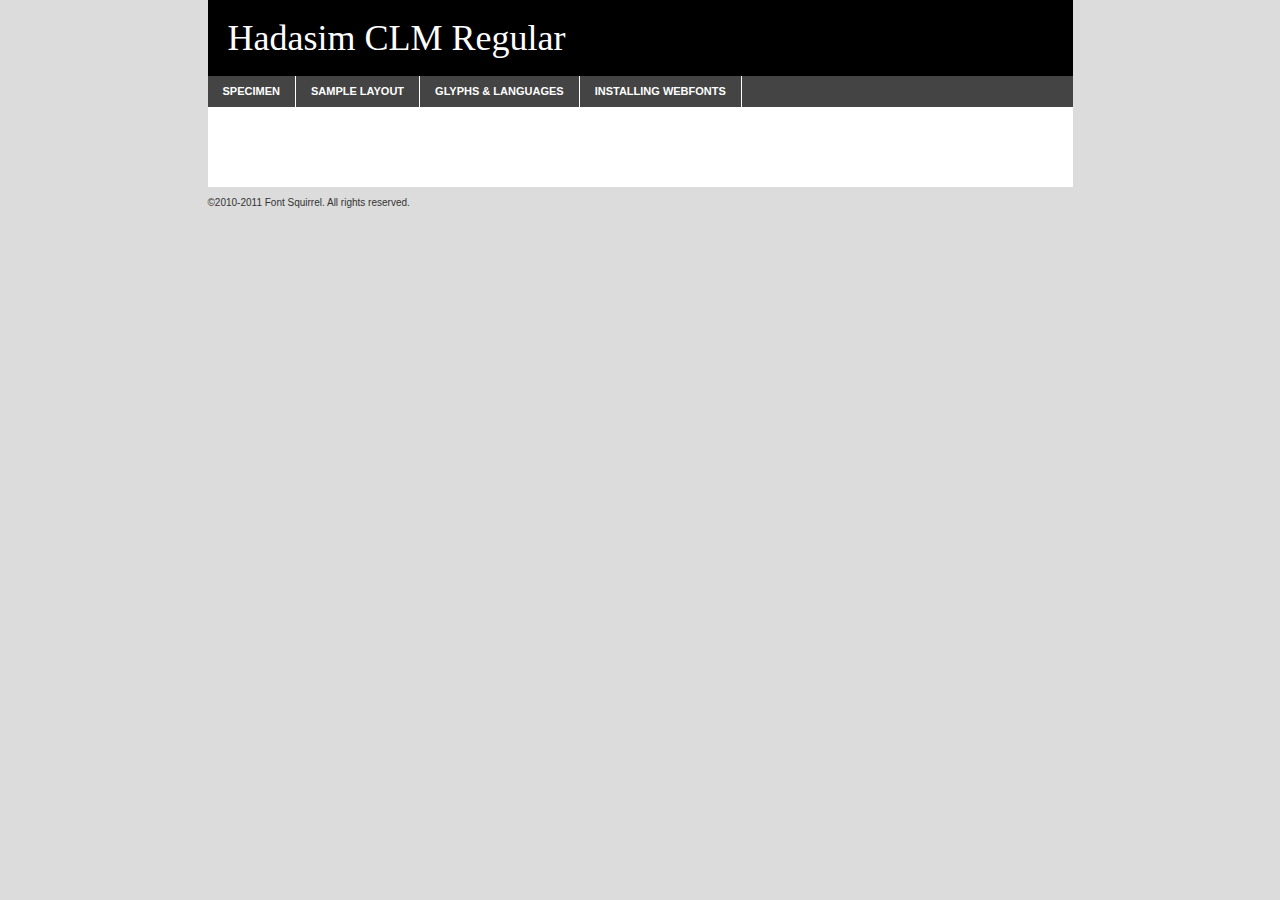
<file: TH/src/fonts/hadasimclm-regular-demo.html>
<!DOCTYPE html PUBLIC "-//W3C//DTD XHTML 1.0 Transitional//EN"
	"http://www.w3.org/TR/xhtml1/DTD/xhtml1-transitional.dtd">

<html xmlns="http://www.w3.org/1999/xhtml" xml:lang="en" lang="en">
<head>
	<meta http-equiv="Content-Type" content="text/html; charset=utf-8" />
	<script src="http://ajax.googleapis.com/ajax/libs/jquery/1.7.2/jquery.min.js" type="text/javascript" charset="utf-8"></script>
	<script src="specimen_files/easytabs.js" type="text/javascript" charset="utf-8"></script>
	<link rel="stylesheet" href="specimen_files/specimen_stylesheet.css" type="text/css" charset="utf-8" />
	<link rel="stylesheet" href="stylesheet.css" type="text/css" charset="utf-8" />

	<style type="text/css">
					body{
				font-family: 'hadasim_clmregular';
							}
		</style>

	<title>Hadasim CLM Regular Specimen</title>
	
	
	<script type="text/javascript" charset="utf-8">
		$(document).ready(function() {
			$('#container').easyTabs({defaultContent:1});
		});
	</script>
</head>

<body>
<div id="container">
	<div id="header">
		Hadasim CLM Regular	</div>
	<ul class="tabs">
		<li><a href="#specimen">Specimen</a></li>
		<li><a href="#layout">Sample Layout</a></li>
				<li><a href="#glyphs">Glyphs &amp; Languages</a></li>
		<li><a href="#installing">Installing Webfonts</a></li>
		
	</ul>
	
	<div id="main_content">

		
			<div id="specimen">
		
				<div class="section">
					<div class="grid12 firstcol">
						<div class="huge">AaBb</div>
					</div>
				</div>
		
				<div class="section">
					<div class="glyph_range">A&#x200B;B&#x200b;C&#x200b;D&#x200b;E&#x200b;F&#x200b;G&#x200b;H&#x200b;I&#x200b;J&#x200b;K&#x200b;L&#x200b;M&#x200b;N&#x200b;O&#x200b;P&#x200b;Q&#x200b;R&#x200b;S&#x200b;T&#x200b;U&#x200b;V&#x200b;W&#x200b;X&#x200b;Y&#x200b;Z&#x200b;a&#x200b;b&#x200b;c&#x200b;d&#x200b;e&#x200b;f&#x200b;g&#x200b;h&#x200b;i&#x200b;j&#x200b;k&#x200b;l&#x200b;m&#x200b;n&#x200b;o&#x200b;p&#x200b;q&#x200b;r&#x200b;s&#x200b;t&#x200b;u&#x200b;v&#x200b;w&#x200b;x&#x200b;y&#x200b;z&#x200b;1&#x200b;2&#x200b;3&#x200b;4&#x200b;5&#x200b;6&#x200b;7&#x200b;8&#x200b;9&#x200b;0&#x200b;&amp;&#x200b;.&#x200b;,&#x200b;?&#x200b;!&#x200b;&#64;&#x200b;(&#x200b;)&#x200b;#&#x200b;$&#x200b;%&#x200b;*&#x200b;+&#x200b;-&#x200b;=&#x200b;:&#x200b;;</div>
				</div>
				<div class="section">
					<div class="grid12 firstcol">
						<table class="sample_table">
							<tr><td>10</td><td class="size10">abcdefghijklmnopqrstuvwxyzABCDEFGHIJKLMNOPQRSTUVWXYZ0123456789abcdefghijklmnopqrstuvwxyzABCDEFGHIJKLMNOPQRSTUVWXYZ0123456789abcdefghijklmnopqrstuvwxyzABCDEFGHIJKLMNOPQRSTUVWXYZ</td></tr>
							<tr><td>11</td><td class="size11">abcdefghijklmnopqrstuvwxyzABCDEFGHIJKLMNOPQRSTUVWXYZ0123456789abcdefghijklmnopqrstuvwxyzABCDEFGHIJKLMNOPQRSTUVWXYZ0123456789abcdefghijklmnopqrstuvwxyzABCDEFGHIJKLMNOPQRSTUVWXYZ</td></tr>
							<tr><td>12</td><td class="size12">abcdefghijklmnopqrstuvwxyzABCDEFGHIJKLMNOPQRSTUVWXYZ0123456789abcdefghijklmnopqrstuvwxyzABCDEFGHIJKLMNOPQRSTUVWXYZ0123456789abcdefghijklmnopqrstuvwxyzABCDEFGHIJKLMNOPQRSTUVWXYZ</td></tr>
							<tr><td>13</td><td class="size13">abcdefghijklmnopqrstuvwxyzABCDEFGHIJKLMNOPQRSTUVWXYZ0123456789abcdefghijklmnopqrstuvwxyzABCDEFGHIJKLMNOPQRSTUVWXYZ0123456789abcdefghijklmnopqrstuvwxyzABCDEFGHIJKLMNOPQRSTUVWXYZ</td></tr>
							<tr><td>14</td><td class="size14">abcdefghijklmnopqrstuvwxyzABCDEFGHIJKLMNOPQRSTUVWXYZ0123456789abcdefghijklmnopqrstuvwxyzABCDEFGHIJKLMNOPQRSTUVWXYZ0123456789abcdefghijklmnopqrstuvwxyzABCDEFGHIJKLMNOPQRSTUVWXYZ</td></tr>
							<tr><td>16</td><td class="size16">abcdefghijklmnopqrstuvwxyzABCDEFGHIJKLMNOPQRSTUVWXYZ0123456789abcdefghijklmnopqrstuvwxyzABCDEFGHIJKLMNOPQRSTUVWXYZ</td></tr>
							<tr><td>18</td><td class="size18">abcdefghijklmnopqrstuvwxyzABCDEFGHIJKLMNOPQRSTUVWXYZ0123456789abcdefghijklmnopqrstuvwxyzABCDEFGHIJKLMNOPQRSTUVWXYZ</td></tr>
							<tr><td>20</td><td class="size20">abcdefghijklmnopqrstuvwxyzABCDEFGHIJKLMNOPQRSTUVWXYZ0123456789abcdefghijklmnopqrstuvwxyzABCDEFGHIJKLMNOPQRSTUVWXYZ</td></tr>
							<tr><td>24</td><td class="size24">abcdefghijklmnopqrstuvwxyzABCDEFGHIJKLMNOPQRSTUVWXYZ0123456789abcdefghijklmnopqrstuvwxyzABCDEFGHIJKLMNOPQRSTUVWXYZ</td></tr>
							<tr><td>30</td><td class="size30">abcdefghijklmnopqrstuvwxyzABCDEFGHIJKLMNOPQRSTUVWXYZ0123456789abcdefghijklmnopqrstuvwxyzABCDEFGHIJKLMNOPQRSTUVWXYZ</td></tr>
							<tr><td>36</td><td class="size36">abcdefghijklmnopqrstuvwxyzABCDEFGHIJKLMNOPQRSTUVWXYZ0123456789abcdefghijklmnopqrstuvwxyzABCDEFGHIJKLMNOPQRSTUVWXYZ</td></tr>
							<tr><td>48</td><td class="size48">abcdefghijklmnopqrstuvwxyzABCDEFGHIJKLMNOPQRSTUVWXYZ0123456789abcdefghijklmnopqrstuvwxyzABCDEFGHIJKLMNOPQRSTUVWXYZ</td></tr>
							<tr><td>60</td><td class="size60">abcdefghijklmnopqrstuvwxyzABCDEFGHIJKLMNOPQRSTUVWXYZ0123456789abcdefghijklmnopqrstuvwxyzABCDEFGHIJKLMNOPQRSTUVWXYZ</td></tr>
							<tr><td>72</td><td class="size72">abcdefghijklmnopqrstuvwxyzABCDEFGHIJKLMNOPQRSTUVWXYZ0123456789abcdefghijklmnopqrstuvwxyzABCDEFGHIJKLMNOPQRSTUVWXYZ</td></tr>
							<tr><td>90</td><td class="size90">abcdefghijklmnopqrstuvwxyzABCDEFGHIJKLMNOPQRSTUVWXYZ0123456789abcdefghijklmnopqrstuvwxyzABCDEFGHIJKLMNOPQRSTUVWXYZ</td></tr>
						</table>
				
					</div>
			
				</div>
		
		
		
								<div class="section" id="bodycomparison">


										<div id="xheight">
				<div class="fontbody">&#xE000;&#xE000;&#xE000;&#xE000;&#xE000;&#xE000;&#xE000;&#xE000;&#xE000;&#xE000;&#xE000;&#xE000;&#xE000;&#xE000;&#xE000;&#xE000;&#xE000;&#xE000;&#xE000;&#xE000;&#xE000;&#xE000;&#xE000;&#xE000;&#xE000;&#xE000;&#xE000;&#xE000;&#xE000;&#xE000;&#xE000;&#xE000;&#xE000;&#xE000;&#xE000;&#xE000;&#xE000;&#xE000;&#xE000;&#xE000;&#xE000;&#xE000;&#xE000;&#xE000;&#xE000;&#xE000;&#xE000;&#xE000;&#xE000;&#xE000;&#xE000;&#xE000;&#xE000;&#xE000;&#xE000;&#xE000;&#xE000;&#xE000;&#xE000;&#xE000;&#xE000;&#xE000;&#xE000;&#xE000;&#xE000;&#xE000;&#xE000;&#xE000;&#xE000;&#xE000;&#xE000;&#xE000;&#xE000;&#xE000;&#xE000;&#xE000;&#xE000;&#xE000;&#xE000;&#xE000;&#xE000;&#xE000;&#xE000;&#xE000;&#xE000;&#xE000;&#xE000;&#xE000;&#xE000;&#xE000;&#xE000;&#xE000;&#xE000;&#xE000;&#xE000;&#xE000;&#xE000;&#xE000;&#xE000;body</div><div class="arialbody">body</div><div class="verdanabody">body</div><div class="georgiabody">body</div></div>
										<div class="fontbody" style="z-index:1">
											body<span>Hadasim CLM Regular</span>
										</div>
										<div class="arialbody" style="z-index:1">
											body<span>Arial</span>
										</div>
										<div class="verdanabody" style="z-index:1">
											body<span>Verdana</span>
										</div>
										<div class="georgiabody" style="z-index:1">
											body<span>Georgia</span>
										</div>



								</div>
		
		
				<div class="section psample psample_row1" id="">
					
					<div class="grid2 firstcol">
						<p class="size10"><span>10.</span>Aenean lacinia bibendum nulla sed consectetur. Fusce dapibus, tellus ac cursus commodo, tortor mauris condimentum nibh, ut fermentum massa justo sit amet risus. Nullam id dolor id nibh ultricies vehicula ut id elit. Cum sociis natoque penatibus et magnis dis parturient montes, nascetur ridiculus mus. Nulla vitae elit libero, a pharetra augue.</p>
			
					</div>
					<div class="grid3">
						<p class="size11"><span>11.</span>Aenean lacinia bibendum nulla sed consectetur. Fusce dapibus, tellus ac cursus commodo, tortor mauris condimentum nibh, ut fermentum massa justo sit amet risus. Nullam id dolor id nibh ultricies vehicula ut id elit. Cum sociis natoque penatibus et magnis dis parturient montes, nascetur ridiculus mus. Nulla vitae elit libero, a pharetra augue.</p>
			
					</div>
					<div class="grid3">
						<p class="size12"><span>12.</span>Aenean lacinia bibendum nulla sed consectetur. Fusce dapibus, tellus ac cursus commodo, tortor mauris condimentum nibh, ut fermentum massa justo sit amet risus. Nullam id dolor id nibh ultricies vehicula ut id elit. Cum sociis natoque penatibus et magnis dis parturient montes, nascetur ridiculus mus. Nulla vitae elit libero, a pharetra augue.</p>
			
					</div>
					<div class="grid4">
						<p class="size13"><span>13.</span>Aenean lacinia bibendum nulla sed consectetur. Fusce dapibus, tellus ac cursus commodo, tortor mauris condimentum nibh, ut fermentum massa justo sit amet risus. Nullam id dolor id nibh ultricies vehicula ut id elit. Cum sociis natoque penatibus et magnis dis parturient montes, nascetur ridiculus mus. Nulla vitae elit libero, a pharetra augue.</p>
			
					</div>
					<div class="white_blend"></div>
					
				</div>
				<div class="section psample psample_row2" id="">
					<div class="grid3 firstcol">
						<p class="size14"><span>14.</span>Aenean lacinia bibendum nulla sed consectetur. Fusce dapibus, tellus ac cursus commodo, tortor mauris condimentum nibh, ut fermentum massa justo sit amet risus. Nullam id dolor id nibh ultricies vehicula ut id elit. Cum sociis natoque penatibus et magnis dis parturient montes, nascetur ridiculus mus. Nulla vitae elit libero, a pharetra augue.</p>
			
					</div>
					<div class="grid4">
						<p class="size16"><span>16.</span>Aenean lacinia bibendum nulla sed consectetur. Fusce dapibus, tellus ac cursus commodo, tortor mauris condimentum nibh, ut fermentum massa justo sit amet risus. Nullam id dolor id nibh ultricies vehicula ut id elit. Cum sociis natoque penatibus et magnis dis parturient montes, nascetur ridiculus mus. Nulla vitae elit libero, a pharetra augue.</p>
			
					</div>
					<div class="grid5">
						<p class="size18"><span>18.</span>Aenean lacinia bibendum nulla sed consectetur. Fusce dapibus, tellus ac cursus commodo, tortor mauris condimentum nibh, ut fermentum massa justo sit amet risus. Nullam id dolor id nibh ultricies vehicula ut id elit. Cum sociis natoque penatibus et magnis dis parturient montes, nascetur ridiculus mus. Nulla vitae elit libero, a pharetra augue.</p>
			
					</div>

					<div class="white_blend"></div>

				</div>
				
				<div class="section psample psample_row3" id="">
					<div class="grid5 firstcol">
						<p class="size20"><span>20.</span>Aenean lacinia bibendum nulla sed consectetur. Fusce dapibus, tellus ac cursus commodo, tortor mauris condimentum nibh, ut fermentum massa justo sit amet risus. Nullam id dolor id nibh ultricies vehicula ut id elit. Cum sociis natoque penatibus et magnis dis parturient montes, nascetur ridiculus mus. Nulla vitae elit libero, a pharetra augue.</p>
					</div>
					<div class="grid7">
						<p class="size24"><span>24.</span>Aenean lacinia bibendum nulla sed consectetur. Fusce dapibus, tellus ac cursus commodo, tortor mauris condimentum nibh, ut fermentum massa justo sit amet risus. Nullam id dolor id nibh ultricies vehicula ut id elit. Cum sociis natoque penatibus et magnis dis parturient montes, nascetur ridiculus mus. Nulla vitae elit libero, a pharetra augue.</p>
					</div>
					
					<div class="white_blend"></div>
					
				</div>
				
				<div class="section psample psample_row4" id="">
					<div class="grid12 firstcol">
						<p class="size30"><span>30.</span>Aenean lacinia bibendum nulla sed consectetur. Fusce dapibus, tellus ac cursus commodo, tortor mauris condimentum nibh, ut fermentum massa justo sit amet risus. Nullam id dolor id nibh ultricies vehicula ut id elit. Cum sociis natoque penatibus et magnis dis parturient montes, nascetur ridiculus mus. Nulla vitae elit libero, a pharetra augue.</p>
					</div>
					<div class="white_blend"></div>
					
				</div>
				
				
				
				<div class="section psample psample_row1 fullreverse">
					<div class="grid2 firstcol">
						<p class="size10"><span>10.</span>Aenean lacinia bibendum nulla sed consectetur. Fusce dapibus, tellus ac cursus commodo, tortor mauris condimentum nibh, ut fermentum massa justo sit amet risus. Nullam id dolor id nibh ultricies vehicula ut id elit. Cum sociis natoque penatibus et magnis dis parturient montes, nascetur ridiculus mus. Nulla vitae elit libero, a pharetra augue.</p>
			
					</div>
					<div class="grid3">
						<p class="size11"><span>11.</span>Aenean lacinia bibendum nulla sed consectetur. Fusce dapibus, tellus ac cursus commodo, tortor mauris condimentum nibh, ut fermentum massa justo sit amet risus. Nullam id dolor id nibh ultricies vehicula ut id elit. Cum sociis natoque penatibus et magnis dis parturient montes, nascetur ridiculus mus. Nulla vitae elit libero, a pharetra augue.</p>
			
					</div>
					<div class="grid3">
						<p class="size12"><span>12.</span>Aenean lacinia bibendum nulla sed consectetur. Fusce dapibus, tellus ac cursus commodo, tortor mauris condimentum nibh, ut fermentum massa justo sit amet risus. Nullam id dolor id nibh ultricies vehicula ut id elit. Cum sociis natoque penatibus et magnis dis parturient montes, nascetur ridiculus mus. Nulla vitae elit libero, a pharetra augue.</p>
			
					</div>
					<div class="grid4">
						<p class="size13"><span>13.</span>Aenean lacinia bibendum nulla sed consectetur. Fusce dapibus, tellus ac cursus commodo, tortor mauris condimentum nibh, ut fermentum massa justo sit amet risus. Nullam id dolor id nibh ultricies vehicula ut id elit. Cum sociis natoque penatibus et magnis dis parturient montes, nascetur ridiculus mus. Nulla vitae elit libero, a pharetra augue.</p>
			
					</div>
					<div class="black_blend"></div>
					
				</div>
				
				<div class="section psample psample_row2 fullreverse">
					<div class="grid3 firstcol">
						<p class="size14"><span>14.</span>Aenean lacinia bibendum nulla sed consectetur. Fusce dapibus, tellus ac cursus commodo, tortor mauris condimentum nibh, ut fermentum massa justo sit amet risus. Nullam id dolor id nibh ultricies vehicula ut id elit. Cum sociis natoque penatibus et magnis dis parturient montes, nascetur ridiculus mus. Nulla vitae elit libero, a pharetra augue.</p>
			
					</div>
					<div class="grid4">
						<p class="size16"><span>16.</span>Aenean lacinia bibendum nulla sed consectetur. Fusce dapibus, tellus ac cursus commodo, tortor mauris condimentum nibh, ut fermentum massa justo sit amet risus. Nullam id dolor id nibh ultricies vehicula ut id elit. Cum sociis natoque penatibus et magnis dis parturient montes, nascetur ridiculus mus. Nulla vitae elit libero, a pharetra augue.</p>
			
					</div>
					<div class="grid5">
						<p class="size18"><span>18.</span>Aenean lacinia bibendum nulla sed consectetur. Fusce dapibus, tellus ac cursus commodo, tortor mauris condimentum nibh, ut fermentum massa justo sit amet risus. Nullam id dolor id nibh ultricies vehicula ut id elit. Cum sociis natoque penatibus et magnis dis parturient montes, nascetur ridiculus mus. Nulla vitae elit libero, a pharetra augue.</p>
			
					</div>
					<div class="black_blend"></div>

				</div>
				
				<div class="section psample fullreverse psample_row3" id="">
					<div class="grid5 firstcol">
						<p class="size20"><span>20.</span>Aenean lacinia bibendum nulla sed consectetur. Fusce dapibus, tellus ac cursus commodo, tortor mauris condimentum nibh, ut fermentum massa justo sit amet risus. Nullam id dolor id nibh ultricies vehicula ut id elit. Cum sociis natoque penatibus et magnis dis parturient montes, nascetur ridiculus mus. Nulla vitae elit libero, a pharetra augue.</p>
					</div>
					<div class="grid7">
						<p class="size24"><span>24.</span>Aenean lacinia bibendum nulla sed consectetur. Fusce dapibus, tellus ac cursus commodo, tortor mauris condimentum nibh, ut fermentum massa justo sit amet risus. Nullam id dolor id nibh ultricies vehicula ut id elit. Cum sociis natoque penatibus et magnis dis parturient montes, nascetur ridiculus mus. Nulla vitae elit libero, a pharetra augue.</p>
					</div>
					
					<div class="black_blend"></div>
					
				</div>
				
				<div class="section psample fullreverse psample_row4" id="" style="border-bottom: 20px #000 solid;">
					<div class="grid12 firstcol">
						<p class="size30"><span>30.</span>Aenean lacinia bibendum nulla sed consectetur. Fusce dapibus, tellus ac cursus commodo, tortor mauris condimentum nibh, ut fermentum massa justo sit amet risus. Nullam id dolor id nibh ultricies vehicula ut id elit. Cum sociis natoque penatibus et magnis dis parturient montes, nascetur ridiculus mus. Nulla vitae elit libero, a pharetra augue.</p>
					</div>
					<div class="black_blend"></div>
					
				</div>
				
				
				
				
			</div>
			
			<div id="layout">
				
				<div class="section">
					
					<div class="grid12 firstcol">
						<h1>Lorem Ipsum Dolor</h1>
						<h2>Etiam porta sem malesuada magna mollis euismod</h2>
						
						<p class="byline">By <a href="#link">Aenean Lacinia</a></p>
					</div>
				</div>
				<div class="section">
					<div class="grid8 firstcol">
						<p class="large">Donec sed odio dui. Morbi leo risus, porta ac consectetur ac, vestibulum at eros. Fusce dapibus, tellus ac cursus commodo, tortor mauris condimentum nibh, ut fermentum massa justo sit amet risus. </p>

						
						<h3>Pellentesque ornare sem</h3>

						<p>Maecenas sed diam eget risus varius blandit sit amet non magna. Maecenas faucibus mollis interdum. Donec ullamcorper nulla non metus auctor fringilla. Nullam id dolor id nibh ultricies vehicula ut id elit. Nullam id dolor id nibh ultricies vehicula ut id elit. </p>

						<p>Aenean eu leo quam. Pellentesque ornare sem lacinia quam venenatis vestibulum. Lorem ipsum dolor sit amet, consectetur adipiscing elit. Cum sociis natoque penatibus et magnis dis parturient montes, nascetur ridiculus mus. </p>

						<p>Nulla vitae elit libero, a pharetra augue. Praesent commodo cursus magna, vel scelerisque nisl consectetur et. Aenean lacinia bibendum nulla sed consectetur. </p>

						<p>Nullam quis risus eget urna mollis ornare vel eu leo. Nullam quis risus eget urna mollis ornare vel eu leo. Maecenas sed diam eget risus varius blandit sit amet non magna. Donec ullamcorper nulla non metus auctor fringilla. </p>

						<h3>Cras mattis consectetur</h3>

						<p>Aenean eu leo quam. Pellentesque ornare sem lacinia quam venenatis vestibulum. Aenean lacinia bibendum nulla sed consectetur. Integer posuere erat a ante venenatis dapibus posuere velit aliquet. Cras mattis consectetur purus sit amet fermentum. </p>

						<p>Nullam id dolor id nibh ultricies vehicula ut id elit. Nullam quis risus eget urna mollis ornare vel eu leo. Cras mattis consectetur purus sit amet fermentum.</p>
					</div>
					
					<div class="grid4 sidebar">
						
						<div class="box reverse">
							<p class="last">Nullam quis risus eget urna mollis ornare vel eu leo. Donec ullamcorper nulla non metus auctor fringilla. Cras mattis consectetur purus sit amet fermentum. Sed posuere consectetur est at lobortis. Lorem ipsum dolor sit amet, consectetur adipiscing elit. </p>
						</div>
						
						<p class="caption">Maecenas sed diam eget risus varius.</p>

						<p>Vestibulum id ligula porta felis euismod semper. Integer posuere erat a ante venenatis dapibus posuere velit aliquet. Vestibulum id ligula porta felis euismod semper. Sed posuere consectetur est at lobortis. Maecenas sed diam eget risus varius blandit sit amet non magna. Fusce dapibus, tellus ac cursus commodo, tortor mauris condimentum nibh, ut fermentum massa justo sit amet risus. </p>

					

						<p>Duis mollis, est non commodo luctus, nisi erat porttitor ligula, eget lacinia odio sem nec elit. Aenean lacinia bibendum nulla sed consectetur. Vivamus sagittis lacus vel augue laoreet rutrum faucibus dolor auctor. Aenean lacinia bibendum nulla sed consectetur. Nullam quis risus eget urna mollis ornare vel eu leo. </p>

						<p>Praesent commodo cursus magna, vel scelerisque nisl consectetur et. Donec ullamcorper nulla non metus auctor fringilla. Maecenas faucibus mollis interdum. Fusce dapibus, tellus ac cursus commodo, tortor mauris condimentum nibh, ut fermentum massa justo sit amet risus. </p>

					</div>
				</div>
				
			</div>


			



		<div id="glyphs">
			<div class="section">
				<div class="grid12 firstcol">
			
				<h1>Language Support</h1>
				<p>The subset of Hadasim CLM Regular in this kit supports the following languages:<br />
			
					English				</p>
				<h1>Glyph Chart</h1>
				<p>The subset of Hadasim CLM Regular in this kit includes all the glyphs listed below. Unicode entities are included above each glyph to help you insert individual characters into your layout.</p>
				<div id="glyph_chart">
			
																														 <div><p>&amp;#13;</p>&#13;</div>
																				 <div><p>&amp;#32;</p>&#32;</div>
																				 <div><p>&amp;#33;</p>&#33;</div>
																				 <div><p>&amp;#34;</p>&#34;</div>
																				 <div><p>&amp;#35;</p>&#35;</div>
																				 <div><p>&amp;#36;</p>&#36;</div>
																				 <div><p>&amp;#37;</p>&#37;</div>
																				 <div><p>&amp;#38;</p>&#38;</div>
																				 <div><p>&amp;#39;</p>&#39;</div>
																				 <div><p>&amp;#40;</p>&#40;</div>
																				 <div><p>&amp;#41;</p>&#41;</div>
																				 <div><p>&amp;#42;</p>&#42;</div>
																				 <div><p>&amp;#43;</p>&#43;</div>
																				 <div><p>&amp;#44;</p>&#44;</div>
																				 <div><p>&amp;#45;</p>&#45;</div>
																				 <div><p>&amp;#46;</p>&#46;</div>
																				 <div><p>&amp;#47;</p>&#47;</div>
																				 <div><p>&amp;#48;</p>&#48;</div>
																				 <div><p>&amp;#49;</p>&#49;</div>
																				 <div><p>&amp;#50;</p>&#50;</div>
																				 <div><p>&amp;#51;</p>&#51;</div>
																				 <div><p>&amp;#52;</p>&#52;</div>
																				 <div><p>&amp;#53;</p>&#53;</div>
																				 <div><p>&amp;#54;</p>&#54;</div>
																				 <div><p>&amp;#55;</p>&#55;</div>
																				 <div><p>&amp;#56;</p>&#56;</div>
																				 <div><p>&amp;#57;</p>&#57;</div>
																				 <div><p>&amp;#58;</p>&#58;</div>
																				 <div><p>&amp;#59;</p>&#59;</div>
																				 <div><p>&amp;#60;</p>&#60;</div>
																				 <div><p>&amp;#61;</p>&#61;</div>
																				 <div><p>&amp;#62;</p>&#62;</div>
																				 <div><p>&amp;#63;</p>&#63;</div>
																				 <div><p>&amp;#64;</p>&#64;</div>
																				 <div><p>&amp;#65;</p>&#65;</div>
																				 <div><p>&amp;#66;</p>&#66;</div>
																				 <div><p>&amp;#67;</p>&#67;</div>
																				 <div><p>&amp;#68;</p>&#68;</div>
																				 <div><p>&amp;#69;</p>&#69;</div>
																				 <div><p>&amp;#70;</p>&#70;</div>
																				 <div><p>&amp;#71;</p>&#71;</div>
																				 <div><p>&amp;#72;</p>&#72;</div>
																				 <div><p>&amp;#73;</p>&#73;</div>
																				 <div><p>&amp;#74;</p>&#74;</div>
																				 <div><p>&amp;#75;</p>&#75;</div>
																				 <div><p>&amp;#76;</p>&#76;</div>
																				 <div><p>&amp;#77;</p>&#77;</div>
																				 <div><p>&amp;#78;</p>&#78;</div>
																				 <div><p>&amp;#79;</p>&#79;</div>
																				 <div><p>&amp;#80;</p>&#80;</div>
																				 <div><p>&amp;#81;</p>&#81;</div>
																				 <div><p>&amp;#82;</p>&#82;</div>
																				 <div><p>&amp;#83;</p>&#83;</div>
																				 <div><p>&amp;#84;</p>&#84;</div>
																				 <div><p>&amp;#85;</p>&#85;</div>
																				 <div><p>&amp;#86;</p>&#86;</div>
																				 <div><p>&amp;#87;</p>&#87;</div>
																				 <div><p>&amp;#88;</p>&#88;</div>
																				 <div><p>&amp;#89;</p>&#89;</div>
																				 <div><p>&amp;#90;</p>&#90;</div>
																				 <div><p>&amp;#91;</p>&#91;</div>
																				 <div><p>&amp;#92;</p>&#92;</div>
																				 <div><p>&amp;#93;</p>&#93;</div>
																				 <div><p>&amp;#94;</p>&#94;</div>
																				 <div><p>&amp;#95;</p>&#95;</div>
																				 <div><p>&amp;#96;</p>&#96;</div>
																				 <div><p>&amp;#97;</p>&#97;</div>
																				 <div><p>&amp;#98;</p>&#98;</div>
																				 <div><p>&amp;#99;</p>&#99;</div>
																				 <div><p>&amp;#100;</p>&#100;</div>
																				 <div><p>&amp;#101;</p>&#101;</div>
																				 <div><p>&amp;#102;</p>&#102;</div>
																				 <div><p>&amp;#103;</p>&#103;</div>
																				 <div><p>&amp;#104;</p>&#104;</div>
																				 <div><p>&amp;#105;</p>&#105;</div>
																				 <div><p>&amp;#106;</p>&#106;</div>
																				 <div><p>&amp;#107;</p>&#107;</div>
																				 <div><p>&amp;#108;</p>&#108;</div>
																				 <div><p>&amp;#109;</p>&#109;</div>
																				 <div><p>&amp;#110;</p>&#110;</div>
																				 <div><p>&amp;#111;</p>&#111;</div>
																				 <div><p>&amp;#112;</p>&#112;</div>
																				 <div><p>&amp;#113;</p>&#113;</div>
																				 <div><p>&amp;#114;</p>&#114;</div>
																				 <div><p>&amp;#115;</p>&#115;</div>
																				 <div><p>&amp;#116;</p>&#116;</div>
																				 <div><p>&amp;#117;</p>&#117;</div>
																				 <div><p>&amp;#118;</p>&#118;</div>
																				 <div><p>&amp;#119;</p>&#119;</div>
																				 <div><p>&amp;#120;</p>&#120;</div>
																				 <div><p>&amp;#121;</p>&#121;</div>
																				 <div><p>&amp;#122;</p>&#122;</div>
																				 <div><p>&amp;#123;</p>&#123;</div>
																				 <div><p>&amp;#124;</p>&#124;</div>
																				 <div><p>&amp;#125;</p>&#125;</div>
																				 <div><p>&amp;#126;</p>&#126;</div>
																				 <div><p>&amp;#160;</p>&#160;</div>
																				 <div><p>&amp;#163;</p>&#163;</div>
																				 <div><p>&amp;#173;</p>&#173;</div>
																				 <div><p>&amp;#1425;</p>&#1425;</div>
																				 <div><p>&amp;#1426;</p>&#1426;</div>
																				 <div><p>&amp;#1427;</p>&#1427;</div>
																				 <div><p>&amp;#1428;</p>&#1428;</div>
																				 <div><p>&amp;#1429;</p>&#1429;</div>
																				 <div><p>&amp;#1430;</p>&#1430;</div>
																				 <div><p>&amp;#1431;</p>&#1431;</div>
																				 <div><p>&amp;#1432;</p>&#1432;</div>
																				 <div><p>&amp;#1433;</p>&#1433;</div>
																				 <div><p>&amp;#1434;</p>&#1434;</div>
																				 <div><p>&amp;#1435;</p>&#1435;</div>
																				 <div><p>&amp;#1436;</p>&#1436;</div>
																				 <div><p>&amp;#1437;</p>&#1437;</div>
																				 <div><p>&amp;#1438;</p>&#1438;</div>
																				 <div><p>&amp;#1439;</p>&#1439;</div>
																				 <div><p>&amp;#1440;</p>&#1440;</div>
																				 <div><p>&amp;#1441;</p>&#1441;</div>
																				 <div><p>&amp;#1442;</p>&#1442;</div>
																				 <div><p>&amp;#1443;</p>&#1443;</div>
																				 <div><p>&amp;#1444;</p>&#1444;</div>
																				 <div><p>&amp;#1445;</p>&#1445;</div>
																				 <div><p>&amp;#1446;</p>&#1446;</div>
																				 <div><p>&amp;#1447;</p>&#1447;</div>
																				 <div><p>&amp;#1448;</p>&#1448;</div>
																				 <div><p>&amp;#1449;</p>&#1449;</div>
																				 <div><p>&amp;#1450;</p>&#1450;</div>
																				 <div><p>&amp;#1451;</p>&#1451;</div>
																				 <div><p>&amp;#1452;</p>&#1452;</div>
																				 <div><p>&amp;#1453;</p>&#1453;</div>
																				 <div><p>&amp;#1454;</p>&#1454;</div>
																				 <div><p>&amp;#1455;</p>&#1455;</div>
																				 <div><p>&amp;#1456;</p>&#1456;</div>
																				 <div><p>&amp;#1457;</p>&#1457;</div>
																				 <div><p>&amp;#1458;</p>&#1458;</div>
																				 <div><p>&amp;#1459;</p>&#1459;</div>
																				 <div><p>&amp;#1460;</p>&#1460;</div>
																				 <div><p>&amp;#1461;</p>&#1461;</div>
																				 <div><p>&amp;#1462;</p>&#1462;</div>
																				 <div><p>&amp;#1463;</p>&#1463;</div>
																				 <div><p>&amp;#1464;</p>&#1464;</div>
																				 <div><p>&amp;#1465;</p>&#1465;</div>
																				 <div><p>&amp;#1466;</p>&#1466;</div>
																				 <div><p>&amp;#1467;</p>&#1467;</div>
																				 <div><p>&amp;#1468;</p>&#1468;</div>
																				 <div><p>&amp;#1469;</p>&#1469;</div>
																				 <div><p>&amp;#1470;</p>&#1470;</div>
																				 <div><p>&amp;#1471;</p>&#1471;</div>
																				 <div><p>&amp;#1472;</p>&#1472;</div>
																				 <div><p>&amp;#1473;</p>&#1473;</div>
																				 <div><p>&amp;#1474;</p>&#1474;</div>
																				 <div><p>&amp;#1475;</p>&#1475;</div>
																				 <div><p>&amp;#1476;</p>&#1476;</div>
																				 <div><p>&amp;#1477;</p>&#1477;</div>
																				 <div><p>&amp;#1478;</p>&#1478;</div>
																				 <div><p>&amp;#1479;</p>&#1479;</div>
																				 <div><p>&amp;#1488;</p>&#1488;</div>
																				 <div><p>&amp;#1489;</p>&#1489;</div>
																				 <div><p>&amp;#1490;</p>&#1490;</div>
																				 <div><p>&amp;#1491;</p>&#1491;</div>
																				 <div><p>&amp;#1492;</p>&#1492;</div>
																				 <div><p>&amp;#1493;</p>&#1493;</div>
																				 <div><p>&amp;#1494;</p>&#1494;</div>
																				 <div><p>&amp;#1495;</p>&#1495;</div>
																				 <div><p>&amp;#1496;</p>&#1496;</div>
																				 <div><p>&amp;#1497;</p>&#1497;</div>
																				 <div><p>&amp;#1498;</p>&#1498;</div>
																				 <div><p>&amp;#1499;</p>&#1499;</div>
																				 <div><p>&amp;#1500;</p>&#1500;</div>
																				 <div><p>&amp;#1501;</p>&#1501;</div>
																				 <div><p>&amp;#1502;</p>&#1502;</div>
																				 <div><p>&amp;#1503;</p>&#1503;</div>
																				 <div><p>&amp;#1504;</p>&#1504;</div>
																				 <div><p>&amp;#1505;</p>&#1505;</div>
																				 <div><p>&amp;#1506;</p>&#1506;</div>
																				 <div><p>&amp;#1507;</p>&#1507;</div>
																				 <div><p>&amp;#1508;</p>&#1508;</div>
																				 <div><p>&amp;#1509;</p>&#1509;</div>
																				 <div><p>&amp;#1510;</p>&#1510;</div>
																				 <div><p>&amp;#1511;</p>&#1511;</div>
																				 <div><p>&amp;#1512;</p>&#1512;</div>
																				 <div><p>&amp;#1513;</p>&#1513;</div>
																				 <div><p>&amp;#1514;</p>&#1514;</div>
																				 <div><p>&amp;#1520;</p>&#1520;</div>
																				 <div><p>&amp;#1521;</p>&#1521;</div>
																				 <div><p>&amp;#1522;</p>&#1522;</div>
																				 <div><p>&amp;#1523;</p>&#1523;</div>
																				 <div><p>&amp;#1524;</p>&#1524;</div>
																				 <div><p>&amp;#8192;</p>&#8192;</div>
																				 <div><p>&amp;#8193;</p>&#8193;</div>
																				 <div><p>&amp;#8194;</p>&#8194;</div>
																				 <div><p>&amp;#8195;</p>&#8195;</div>
																				 <div><p>&amp;#8196;</p>&#8196;</div>
																				 <div><p>&amp;#8197;</p>&#8197;</div>
																				 <div><p>&amp;#8198;</p>&#8198;</div>
																				 <div><p>&amp;#8199;</p>&#8199;</div>
																				 <div><p>&amp;#8200;</p>&#8200;</div>
																				 <div><p>&amp;#8201;</p>&#8201;</div>
																				 <div><p>&amp;#8202;</p>&#8202;</div>
																				 <div><p>&amp;#8204;</p>&#8204;</div>
																				 <div><p>&amp;#8205;</p>&#8205;</div>
																				 <div><p>&amp;#8206;</p>&#8206;</div>
																				 <div><p>&amp;#8207;</p>&#8207;</div>
																				 <div><p>&amp;#8208;</p>&#8208;</div>
																				 <div><p>&amp;#8209;</p>&#8209;</div>
																				 <div><p>&amp;#8210;</p>&#8210;</div>
																				 <div><p>&amp;#8211;</p>&#8211;</div>
																				 <div><p>&amp;#8212;</p>&#8212;</div>
																				 <div><p>&amp;#8216;</p>&#8216;</div>
																				 <div><p>&amp;#8217;</p>&#8217;</div>
																				 <div><p>&amp;#8218;</p>&#8218;</div>
																				 <div><p>&amp;#8220;</p>&#8220;</div>
																				 <div><p>&amp;#8221;</p>&#8221;</div>
																				 <div><p>&amp;#8222;</p>&#8222;</div>
																				 <div><p>&amp;#8239;</p>&#8239;</div>
																				 <div><p>&amp;#8287;</p>&#8287;</div>
																				 <div><p>&amp;#8364;</p>&#8364;</div>
																				 <div><p>&amp;#57344;</p>&#57344;</div>
																				 <div><p>&amp;#64285;</p>&#64285;</div>
																				 <div><p>&amp;#64286;</p>&#64286;</div>
																				 <div><p>&amp;#64287;</p>&#64287;</div>
																				 <div><p>&amp;#64288;</p>&#64288;</div>
																				 <div><p>&amp;#64289;</p>&#64289;</div>
																				 <div><p>&amp;#64290;</p>&#64290;</div>
																				 <div><p>&amp;#64291;</p>&#64291;</div>
																				 <div><p>&amp;#64292;</p>&#64292;</div>
																				 <div><p>&amp;#64293;</p>&#64293;</div>
																				 <div><p>&amp;#64294;</p>&#64294;</div>
																				 <div><p>&amp;#64295;</p>&#64295;</div>
																				 <div><p>&amp;#64296;</p>&#64296;</div>
																				 <div><p>&amp;#64297;</p>&#64297;</div>
																				 <div><p>&amp;#64298;</p>&#64298;</div>
																				 <div><p>&amp;#64299;</p>&#64299;</div>
																				 <div><p>&amp;#64300;</p>&#64300;</div>
																				 <div><p>&amp;#64301;</p>&#64301;</div>
																				 <div><p>&amp;#64302;</p>&#64302;</div>
																				 <div><p>&amp;#64303;</p>&#64303;</div>
																				 <div><p>&amp;#64304;</p>&#64304;</div>
																				 <div><p>&amp;#64305;</p>&#64305;</div>
																				 <div><p>&amp;#64306;</p>&#64306;</div>
																				 <div><p>&amp;#64307;</p>&#64307;</div>
																				 <div><p>&amp;#64308;</p>&#64308;</div>
																				 <div><p>&amp;#64309;</p>&#64309;</div>
																				 <div><p>&amp;#64310;</p>&#64310;</div>
																				 <div><p>&amp;#64311;</p>&#64311;</div>
																				 <div><p>&amp;#64312;</p>&#64312;</div>
																				 <div><p>&amp;#64313;</p>&#64313;</div>
																				 <div><p>&amp;#64314;</p>&#64314;</div>
																				 <div><p>&amp;#64315;</p>&#64315;</div>
																				 <div><p>&amp;#64316;</p>&#64316;</div>
																				 <div><p>&amp;#64317;</p>&#64317;</div>
																				 <div><p>&amp;#64318;</p>&#64318;</div>
																				 <div><p>&amp;#64319;</p>&#64319;</div>
																				 <div><p>&amp;#64320;</p>&#64320;</div>
																				 <div><p>&amp;#64321;</p>&#64321;</div>
																				 <div><p>&amp;#64322;</p>&#64322;</div>
																				 <div><p>&amp;#64323;</p>&#64323;</div>
																				 <div><p>&amp;#64324;</p>&#64324;</div>
																				 <div><p>&amp;#64325;</p>&#64325;</div>
																				 <div><p>&amp;#64326;</p>&#64326;</div>
																				 <div><p>&amp;#64327;</p>&#64327;</div>
																				 <div><p>&amp;#64328;</p>&#64328;</div>
																				 <div><p>&amp;#64329;</p>&#64329;</div>
																				 <div><p>&amp;#64330;</p>&#64330;</div>
																				 <div><p>&amp;#64331;</p>&#64331;</div>
																				 <div><p>&amp;#64332;</p>&#64332;</div>
																				 <div><p>&amp;#64333;</p>&#64333;</div>
																				 <div><p>&amp;#64334;</p>&#64334;</div>
																				 <div><p>&amp;#64335;</p>&#64335;</div>
																												</div>	
				</div>
		
		
			</div>
		</div>
		
		
		<div id="specs">
			
		</div>
	
		<div id="installing">
			<div class="section">
				<div class="grid7 firstcol">
					<h1>Installing Webfonts</h1>
					
					<p>Webfonts are supported by all major browser platforms but not all in the same way. There are currently four different font formats that must be included in order to target all browsers. This includes TTF, WOFF, EOT and SVG.</p>
					
					<h2>1. Upload your webfonts</h2>
					<p>You must upload your webfont kit to your website. They should be in or near the same directory as your CSS files.</p>
					
					<h2>2. Include the webfont stylesheet</h2>
					<p>A special CSS @font-face declaration helps the various browsers select the appropriate font it needs without causing you a bunch of headaches. Learn more about this syntax by reading the <a href="http://www.fontspring.com/blog/further-hardening-of-the-bulletproof-syntax">Fontspring blog post</a> about it. The code for it is as follows:</p>


<code>
@font-face{ 
	font-family: 'MyWebFont';
	src: url('WebFont.eot');
	src: url('WebFont.eot?#iefix') format('embedded-opentype'),
	     url('WebFont.woff') format('woff'),
	     url('WebFont.ttf') format('truetype'),
	     url('WebFont.svg#webfont') format('svg');
}
</code>

	<p>We've already gone ahead and generated the code for you. All you have to do is link to the stylesheet in your HTML, like this:</p>
	<code>&lt;link rel=&quot;stylesheet&quot; href=&quot;stylesheet.css&quot; type=&quot;text/css&quot; charset=&quot;utf-8&quot; /&gt;</code>

					<h2>3. Modify your own stylesheet</h2>
					<p>To take advantage of your new fonts, you must tell your stylesheet to use them. Look at the original @font-face declaration above and find the property called "font-family." The name linked there will be what you use to reference the font. Prepend that webfont name to the font stack in the "font-family" property, inside the selector you want to change. For example:</p>
<code>p { font-family: 'WebFont', Arial, sans-serif; }</code>

<h2>4. Test</h2>
<p>Getting webfonts to work cross-browser <em>can</em> be tricky. Use the information in the sidebar to help you if you find that fonts aren't loading in a particular browser.</p>
				</div>
				
				<div class="grid5 sidebar">
					<div class="box">
						<h2>Troubleshooting<br />Font-Face Problems</h2>
						<p>Having trouble getting your webfonts to load in your new website? Here are some tips to sort out what might be the problem.</p>

						<h3>Fonts not showing in any browser</h3>

						<p>This sounds like you need to work on the plumbing. You either did not upload the fonts to the correct directory, or you did not link the fonts properly in the CSS. If you've confirmed that all this is correct and you still have a problem, take a look at your .htaccess file and see if requests are getting intercepted.</p>

						<h3>Fonts not loading in iPhone or iPad</h3>

						<p>The most common problem here is that you are serving the fonts from an IIS server. IIS refuses to serve files that have unknown MIME types. If that is the case, you must set the MIME type for SVG to "image/svg+xml" in the server settings. Follow these instructions from Microsoft if you need help.</p>

						<h3>Fonts not loading in Firefox</h3>

						<p>The primary reason for this failure? You are still using a version Firefox older than 3.5. So upgrade already! If that isn't it, then you are very likely serving fonts from a different domain. Firefox requires that all font assets be served from the same domain. Lastly it is possible that you need to add WOFF to your list of MIME types (if you are serving via IIS.)</p>

						<h3>Fonts not loading in IE</h3>

						<p>Are you looking at Internet Explorer on an actual Windows machine or are you cheating by using a service like Adobe BrowserLab? Many of these screenshot services do not render @font-face for IE. Best to test it on a real machine.</p>

						<h3>Fonts not loading in IE9</h3>

						<p>IE9, like Firefox, requires that fonts be served from the same domain as the website. Make sure that is the case.</p>
					</div>
				</div>
			</div>
			
		</div>
	
	</div>
	<div id="footer">
		<p>&copy;2010-2011 Font Squirrel. All rights reserved.</p>
	</div>
</div>
</body>
</html>
</file>
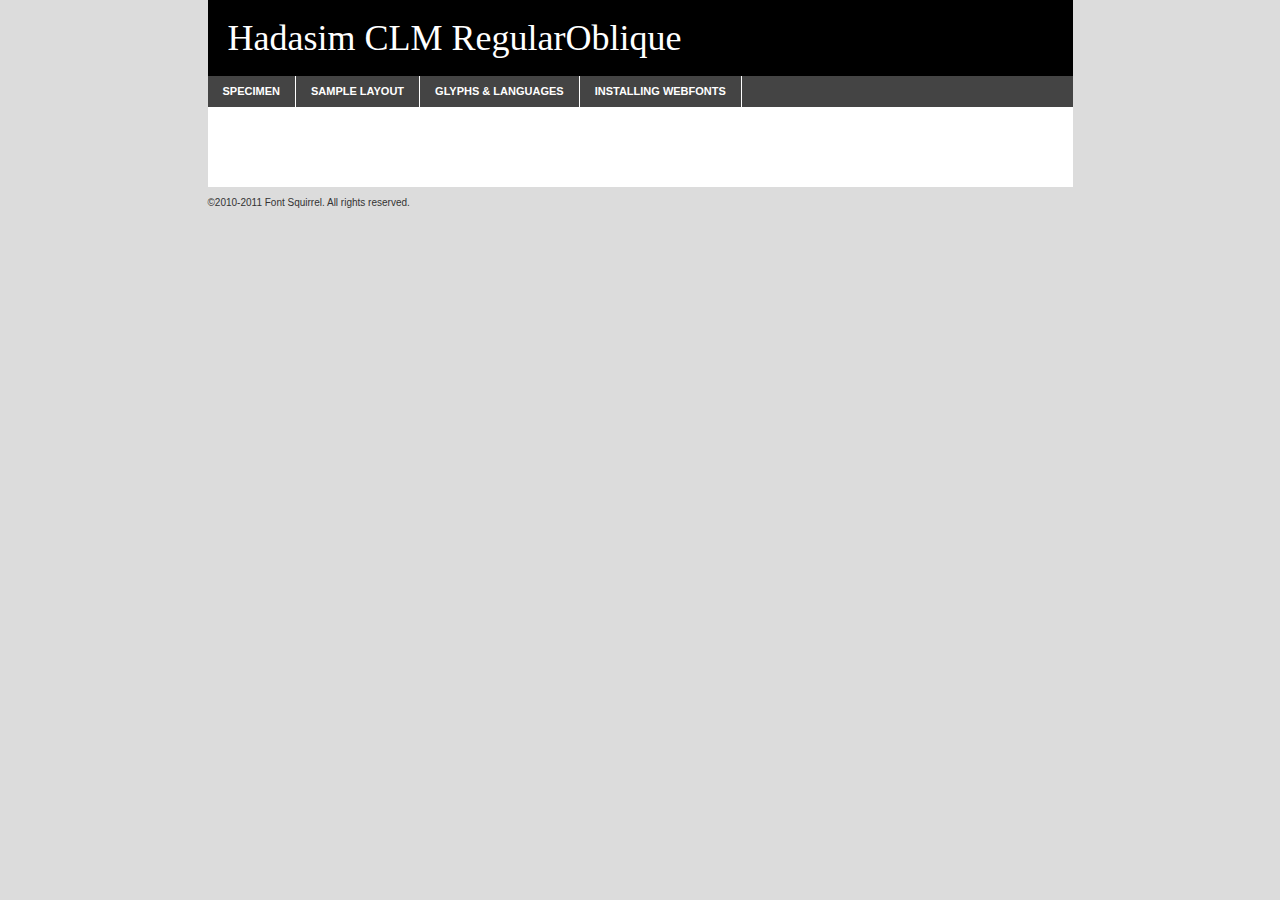
<file: TH/src/fonts/hadasimclm-regularoblique-demo.html>
<!DOCTYPE html PUBLIC "-//W3C//DTD XHTML 1.0 Transitional//EN"
	"http://www.w3.org/TR/xhtml1/DTD/xhtml1-transitional.dtd">

<html xmlns="http://www.w3.org/1999/xhtml" xml:lang="en" lang="en">
<head>
	<meta http-equiv="Content-Type" content="text/html; charset=utf-8" />
	<script src="http://ajax.googleapis.com/ajax/libs/jquery/1.7.2/jquery.min.js" type="text/javascript" charset="utf-8"></script>
	<script src="specimen_files/easytabs.js" type="text/javascript" charset="utf-8"></script>
	<link rel="stylesheet" href="specimen_files/specimen_stylesheet.css" type="text/css" charset="utf-8" />
	<link rel="stylesheet" href="stylesheet.css" type="text/css" charset="utf-8" />

	<style type="text/css">
					body{
				font-family: 'hadasim_clmregularoblique';
							}
		</style>

	<title>Hadasim CLM RegularOblique Specimen</title>
	
	
	<script type="text/javascript" charset="utf-8">
		$(document).ready(function() {
			$('#container').easyTabs({defaultContent:1});
		});
	</script>
</head>

<body>
<div id="container">
	<div id="header">
		Hadasim CLM RegularOblique	</div>
	<ul class="tabs">
		<li><a href="#specimen">Specimen</a></li>
		<li><a href="#layout">Sample Layout</a></li>
				<li><a href="#glyphs">Glyphs &amp; Languages</a></li>
		<li><a href="#installing">Installing Webfonts</a></li>
		
	</ul>
	
	<div id="main_content">

		
			<div id="specimen">
		
				<div class="section">
					<div class="grid12 firstcol">
						<div class="huge">AaBb</div>
					</div>
				</div>
		
				<div class="section">
					<div class="glyph_range">A&#x200B;B&#x200b;C&#x200b;D&#x200b;E&#x200b;F&#x200b;G&#x200b;H&#x200b;I&#x200b;J&#x200b;K&#x200b;L&#x200b;M&#x200b;N&#x200b;O&#x200b;P&#x200b;Q&#x200b;R&#x200b;S&#x200b;T&#x200b;U&#x200b;V&#x200b;W&#x200b;X&#x200b;Y&#x200b;Z&#x200b;a&#x200b;b&#x200b;c&#x200b;d&#x200b;e&#x200b;f&#x200b;g&#x200b;h&#x200b;i&#x200b;j&#x200b;k&#x200b;l&#x200b;m&#x200b;n&#x200b;o&#x200b;p&#x200b;q&#x200b;r&#x200b;s&#x200b;t&#x200b;u&#x200b;v&#x200b;w&#x200b;x&#x200b;y&#x200b;z&#x200b;1&#x200b;2&#x200b;3&#x200b;4&#x200b;5&#x200b;6&#x200b;7&#x200b;8&#x200b;9&#x200b;0&#x200b;&amp;&#x200b;.&#x200b;,&#x200b;?&#x200b;!&#x200b;&#64;&#x200b;(&#x200b;)&#x200b;#&#x200b;$&#x200b;%&#x200b;*&#x200b;+&#x200b;-&#x200b;=&#x200b;:&#x200b;;</div>
				</div>
				<div class="section">
					<div class="grid12 firstcol">
						<table class="sample_table">
							<tr><td>10</td><td class="size10">abcdefghijklmnopqrstuvwxyzABCDEFGHIJKLMNOPQRSTUVWXYZ0123456789abcdefghijklmnopqrstuvwxyzABCDEFGHIJKLMNOPQRSTUVWXYZ0123456789abcdefghijklmnopqrstuvwxyzABCDEFGHIJKLMNOPQRSTUVWXYZ</td></tr>
							<tr><td>11</td><td class="size11">abcdefghijklmnopqrstuvwxyzABCDEFGHIJKLMNOPQRSTUVWXYZ0123456789abcdefghijklmnopqrstuvwxyzABCDEFGHIJKLMNOPQRSTUVWXYZ0123456789abcdefghijklmnopqrstuvwxyzABCDEFGHIJKLMNOPQRSTUVWXYZ</td></tr>
							<tr><td>12</td><td class="size12">abcdefghijklmnopqrstuvwxyzABCDEFGHIJKLMNOPQRSTUVWXYZ0123456789abcdefghijklmnopqrstuvwxyzABCDEFGHIJKLMNOPQRSTUVWXYZ0123456789abcdefghijklmnopqrstuvwxyzABCDEFGHIJKLMNOPQRSTUVWXYZ</td></tr>
							<tr><td>13</td><td class="size13">abcdefghijklmnopqrstuvwxyzABCDEFGHIJKLMNOPQRSTUVWXYZ0123456789abcdefghijklmnopqrstuvwxyzABCDEFGHIJKLMNOPQRSTUVWXYZ0123456789abcdefghijklmnopqrstuvwxyzABCDEFGHIJKLMNOPQRSTUVWXYZ</td></tr>
							<tr><td>14</td><td class="size14">abcdefghijklmnopqrstuvwxyzABCDEFGHIJKLMNOPQRSTUVWXYZ0123456789abcdefghijklmnopqrstuvwxyzABCDEFGHIJKLMNOPQRSTUVWXYZ0123456789abcdefghijklmnopqrstuvwxyzABCDEFGHIJKLMNOPQRSTUVWXYZ</td></tr>
							<tr><td>16</td><td class="size16">abcdefghijklmnopqrstuvwxyzABCDEFGHIJKLMNOPQRSTUVWXYZ0123456789abcdefghijklmnopqrstuvwxyzABCDEFGHIJKLMNOPQRSTUVWXYZ</td></tr>
							<tr><td>18</td><td class="size18">abcdefghijklmnopqrstuvwxyzABCDEFGHIJKLMNOPQRSTUVWXYZ0123456789abcdefghijklmnopqrstuvwxyzABCDEFGHIJKLMNOPQRSTUVWXYZ</td></tr>
							<tr><td>20</td><td class="size20">abcdefghijklmnopqrstuvwxyzABCDEFGHIJKLMNOPQRSTUVWXYZ0123456789abcdefghijklmnopqrstuvwxyzABCDEFGHIJKLMNOPQRSTUVWXYZ</td></tr>
							<tr><td>24</td><td class="size24">abcdefghijklmnopqrstuvwxyzABCDEFGHIJKLMNOPQRSTUVWXYZ0123456789abcdefghijklmnopqrstuvwxyzABCDEFGHIJKLMNOPQRSTUVWXYZ</td></tr>
							<tr><td>30</td><td class="size30">abcdefghijklmnopqrstuvwxyzABCDEFGHIJKLMNOPQRSTUVWXYZ0123456789abcdefghijklmnopqrstuvwxyzABCDEFGHIJKLMNOPQRSTUVWXYZ</td></tr>
							<tr><td>36</td><td class="size36">abcdefghijklmnopqrstuvwxyzABCDEFGHIJKLMNOPQRSTUVWXYZ0123456789abcdefghijklmnopqrstuvwxyzABCDEFGHIJKLMNOPQRSTUVWXYZ</td></tr>
							<tr><td>48</td><td class="size48">abcdefghijklmnopqrstuvwxyzABCDEFGHIJKLMNOPQRSTUVWXYZ0123456789abcdefghijklmnopqrstuvwxyzABCDEFGHIJKLMNOPQRSTUVWXYZ</td></tr>
							<tr><td>60</td><td class="size60">abcdefghijklmnopqrstuvwxyzABCDEFGHIJKLMNOPQRSTUVWXYZ0123456789abcdefghijklmnopqrstuvwxyzABCDEFGHIJKLMNOPQRSTUVWXYZ</td></tr>
							<tr><td>72</td><td class="size72">abcdefghijklmnopqrstuvwxyzABCDEFGHIJKLMNOPQRSTUVWXYZ0123456789abcdefghijklmnopqrstuvwxyzABCDEFGHIJKLMNOPQRSTUVWXYZ</td></tr>
							<tr><td>90</td><td class="size90">abcdefghijklmnopqrstuvwxyzABCDEFGHIJKLMNOPQRSTUVWXYZ0123456789abcdefghijklmnopqrstuvwxyzABCDEFGHIJKLMNOPQRSTUVWXYZ</td></tr>
						</table>
				
					</div>
			
				</div>
		
		
		
								<div class="section" id="bodycomparison">


										<div id="xheight">
				<div class="fontbody">&#xE000;&#xE000;&#xE000;&#xE000;&#xE000;&#xE000;&#xE000;&#xE000;&#xE000;&#xE000;&#xE000;&#xE000;&#xE000;&#xE000;&#xE000;&#xE000;&#xE000;&#xE000;&#xE000;&#xE000;&#xE000;&#xE000;&#xE000;&#xE000;&#xE000;&#xE000;&#xE000;&#xE000;&#xE000;&#xE000;&#xE000;&#xE000;&#xE000;&#xE000;&#xE000;&#xE000;&#xE000;&#xE000;&#xE000;&#xE000;&#xE000;&#xE000;&#xE000;&#xE000;&#xE000;&#xE000;&#xE000;&#xE000;&#xE000;&#xE000;&#xE000;&#xE000;&#xE000;&#xE000;&#xE000;&#xE000;&#xE000;&#xE000;&#xE000;&#xE000;&#xE000;&#xE000;&#xE000;&#xE000;&#xE000;&#xE000;&#xE000;&#xE000;&#xE000;&#xE000;&#xE000;&#xE000;&#xE000;&#xE000;&#xE000;&#xE000;&#xE000;&#xE000;&#xE000;&#xE000;&#xE000;&#xE000;&#xE000;&#xE000;&#xE000;&#xE000;&#xE000;&#xE000;&#xE000;&#xE000;&#xE000;&#xE000;&#xE000;&#xE000;&#xE000;&#xE000;&#xE000;&#xE000;&#xE000;body</div><div class="arialbody">body</div><div class="verdanabody">body</div><div class="georgiabody">body</div></div>
										<div class="fontbody" style="z-index:1">
											body<span>Hadasim CLM RegularOblique</span>
										</div>
										<div class="arialbody" style="z-index:1">
											body<span>Arial</span>
										</div>
										<div class="verdanabody" style="z-index:1">
											body<span>Verdana</span>
										</div>
										<div class="georgiabody" style="z-index:1">
											body<span>Georgia</span>
										</div>



								</div>
		
		
				<div class="section psample psample_row1" id="">
					
					<div class="grid2 firstcol">
						<p class="size10"><span>10.</span>Aenean lacinia bibendum nulla sed consectetur. Fusce dapibus, tellus ac cursus commodo, tortor mauris condimentum nibh, ut fermentum massa justo sit amet risus. Nullam id dolor id nibh ultricies vehicula ut id elit. Cum sociis natoque penatibus et magnis dis parturient montes, nascetur ridiculus mus. Nulla vitae elit libero, a pharetra augue.</p>
			
					</div>
					<div class="grid3">
						<p class="size11"><span>11.</span>Aenean lacinia bibendum nulla sed consectetur. Fusce dapibus, tellus ac cursus commodo, tortor mauris condimentum nibh, ut fermentum massa justo sit amet risus. Nullam id dolor id nibh ultricies vehicula ut id elit. Cum sociis natoque penatibus et magnis dis parturient montes, nascetur ridiculus mus. Nulla vitae elit libero, a pharetra augue.</p>
			
					</div>
					<div class="grid3">
						<p class="size12"><span>12.</span>Aenean lacinia bibendum nulla sed consectetur. Fusce dapibus, tellus ac cursus commodo, tortor mauris condimentum nibh, ut fermentum massa justo sit amet risus. Nullam id dolor id nibh ultricies vehicula ut id elit. Cum sociis natoque penatibus et magnis dis parturient montes, nascetur ridiculus mus. Nulla vitae elit libero, a pharetra augue.</p>
			
					</div>
					<div class="grid4">
						<p class="size13"><span>13.</span>Aenean lacinia bibendum nulla sed consectetur. Fusce dapibus, tellus ac cursus commodo, tortor mauris condimentum nibh, ut fermentum massa justo sit amet risus. Nullam id dolor id nibh ultricies vehicula ut id elit. Cum sociis natoque penatibus et magnis dis parturient montes, nascetur ridiculus mus. Nulla vitae elit libero, a pharetra augue.</p>
			
					</div>
					<div class="white_blend"></div>
					
				</div>
				<div class="section psample psample_row2" id="">
					<div class="grid3 firstcol">
						<p class="size14"><span>14.</span>Aenean lacinia bibendum nulla sed consectetur. Fusce dapibus, tellus ac cursus commodo, tortor mauris condimentum nibh, ut fermentum massa justo sit amet risus. Nullam id dolor id nibh ultricies vehicula ut id elit. Cum sociis natoque penatibus et magnis dis parturient montes, nascetur ridiculus mus. Nulla vitae elit libero, a pharetra augue.</p>
			
					</div>
					<div class="grid4">
						<p class="size16"><span>16.</span>Aenean lacinia bibendum nulla sed consectetur. Fusce dapibus, tellus ac cursus commodo, tortor mauris condimentum nibh, ut fermentum massa justo sit amet risus. Nullam id dolor id nibh ultricies vehicula ut id elit. Cum sociis natoque penatibus et magnis dis parturient montes, nascetur ridiculus mus. Nulla vitae elit libero, a pharetra augue.</p>
			
					</div>
					<div class="grid5">
						<p class="size18"><span>18.</span>Aenean lacinia bibendum nulla sed consectetur. Fusce dapibus, tellus ac cursus commodo, tortor mauris condimentum nibh, ut fermentum massa justo sit amet risus. Nullam id dolor id nibh ultricies vehicula ut id elit. Cum sociis natoque penatibus et magnis dis parturient montes, nascetur ridiculus mus. Nulla vitae elit libero, a pharetra augue.</p>
			
					</div>

					<div class="white_blend"></div>

				</div>
				
				<div class="section psample psample_row3" id="">
					<div class="grid5 firstcol">
						<p class="size20"><span>20.</span>Aenean lacinia bibendum nulla sed consectetur. Fusce dapibus, tellus ac cursus commodo, tortor mauris condimentum nibh, ut fermentum massa justo sit amet risus. Nullam id dolor id nibh ultricies vehicula ut id elit. Cum sociis natoque penatibus et magnis dis parturient montes, nascetur ridiculus mus. Nulla vitae elit libero, a pharetra augue.</p>
					</div>
					<div class="grid7">
						<p class="size24"><span>24.</span>Aenean lacinia bibendum nulla sed consectetur. Fusce dapibus, tellus ac cursus commodo, tortor mauris condimentum nibh, ut fermentum massa justo sit amet risus. Nullam id dolor id nibh ultricies vehicula ut id elit. Cum sociis natoque penatibus et magnis dis parturient montes, nascetur ridiculus mus. Nulla vitae elit libero, a pharetra augue.</p>
					</div>
					
					<div class="white_blend"></div>
					
				</div>
				
				<div class="section psample psample_row4" id="">
					<div class="grid12 firstcol">
						<p class="size30"><span>30.</span>Aenean lacinia bibendum nulla sed consectetur. Fusce dapibus, tellus ac cursus commodo, tortor mauris condimentum nibh, ut fermentum massa justo sit amet risus. Nullam id dolor id nibh ultricies vehicula ut id elit. Cum sociis natoque penatibus et magnis dis parturient montes, nascetur ridiculus mus. Nulla vitae elit libero, a pharetra augue.</p>
					</div>
					<div class="white_blend"></div>
					
				</div>
				
				
				
				<div class="section psample psample_row1 fullreverse">
					<div class="grid2 firstcol">
						<p class="size10"><span>10.</span>Aenean lacinia bibendum nulla sed consectetur. Fusce dapibus, tellus ac cursus commodo, tortor mauris condimentum nibh, ut fermentum massa justo sit amet risus. Nullam id dolor id nibh ultricies vehicula ut id elit. Cum sociis natoque penatibus et magnis dis parturient montes, nascetur ridiculus mus. Nulla vitae elit libero, a pharetra augue.</p>
			
					</div>
					<div class="grid3">
						<p class="size11"><span>11.</span>Aenean lacinia bibendum nulla sed consectetur. Fusce dapibus, tellus ac cursus commodo, tortor mauris condimentum nibh, ut fermentum massa justo sit amet risus. Nullam id dolor id nibh ultricies vehicula ut id elit. Cum sociis natoque penatibus et magnis dis parturient montes, nascetur ridiculus mus. Nulla vitae elit libero, a pharetra augue.</p>
			
					</div>
					<div class="grid3">
						<p class="size12"><span>12.</span>Aenean lacinia bibendum nulla sed consectetur. Fusce dapibus, tellus ac cursus commodo, tortor mauris condimentum nibh, ut fermentum massa justo sit amet risus. Nullam id dolor id nibh ultricies vehicula ut id elit. Cum sociis natoque penatibus et magnis dis parturient montes, nascetur ridiculus mus. Nulla vitae elit libero, a pharetra augue.</p>
			
					</div>
					<div class="grid4">
						<p class="size13"><span>13.</span>Aenean lacinia bibendum nulla sed consectetur. Fusce dapibus, tellus ac cursus commodo, tortor mauris condimentum nibh, ut fermentum massa justo sit amet risus. Nullam id dolor id nibh ultricies vehicula ut id elit. Cum sociis natoque penatibus et magnis dis parturient montes, nascetur ridiculus mus. Nulla vitae elit libero, a pharetra augue.</p>
			
					</div>
					<div class="black_blend"></div>
					
				</div>
				
				<div class="section psample psample_row2 fullreverse">
					<div class="grid3 firstcol">
						<p class="size14"><span>14.</span>Aenean lacinia bibendum nulla sed consectetur. Fusce dapibus, tellus ac cursus commodo, tortor mauris condimentum nibh, ut fermentum massa justo sit amet risus. Nullam id dolor id nibh ultricies vehicula ut id elit. Cum sociis natoque penatibus et magnis dis parturient montes, nascetur ridiculus mus. Nulla vitae elit libero, a pharetra augue.</p>
			
					</div>
					<div class="grid4">
						<p class="size16"><span>16.</span>Aenean lacinia bibendum nulla sed consectetur. Fusce dapibus, tellus ac cursus commodo, tortor mauris condimentum nibh, ut fermentum massa justo sit amet risus. Nullam id dolor id nibh ultricies vehicula ut id elit. Cum sociis natoque penatibus et magnis dis parturient montes, nascetur ridiculus mus. Nulla vitae elit libero, a pharetra augue.</p>
			
					</div>
					<div class="grid5">
						<p class="size18"><span>18.</span>Aenean lacinia bibendum nulla sed consectetur. Fusce dapibus, tellus ac cursus commodo, tortor mauris condimentum nibh, ut fermentum massa justo sit amet risus. Nullam id dolor id nibh ultricies vehicula ut id elit. Cum sociis natoque penatibus et magnis dis parturient montes, nascetur ridiculus mus. Nulla vitae elit libero, a pharetra augue.</p>
			
					</div>
					<div class="black_blend"></div>

				</div>
				
				<div class="section psample fullreverse psample_row3" id="">
					<div class="grid5 firstcol">
						<p class="size20"><span>20.</span>Aenean lacinia bibendum nulla sed consectetur. Fusce dapibus, tellus ac cursus commodo, tortor mauris condimentum nibh, ut fermentum massa justo sit amet risus. Nullam id dolor id nibh ultricies vehicula ut id elit. Cum sociis natoque penatibus et magnis dis parturient montes, nascetur ridiculus mus. Nulla vitae elit libero, a pharetra augue.</p>
					</div>
					<div class="grid7">
						<p class="size24"><span>24.</span>Aenean lacinia bibendum nulla sed consectetur. Fusce dapibus, tellus ac cursus commodo, tortor mauris condimentum nibh, ut fermentum massa justo sit amet risus. Nullam id dolor id nibh ultricies vehicula ut id elit. Cum sociis natoque penatibus et magnis dis parturient montes, nascetur ridiculus mus. Nulla vitae elit libero, a pharetra augue.</p>
					</div>
					
					<div class="black_blend"></div>
					
				</div>
				
				<div class="section psample fullreverse psample_row4" id="" style="border-bottom: 20px #000 solid;">
					<div class="grid12 firstcol">
						<p class="size30"><span>30.</span>Aenean lacinia bibendum nulla sed consectetur. Fusce dapibus, tellus ac cursus commodo, tortor mauris condimentum nibh, ut fermentum massa justo sit amet risus. Nullam id dolor id nibh ultricies vehicula ut id elit. Cum sociis natoque penatibus et magnis dis parturient montes, nascetur ridiculus mus. Nulla vitae elit libero, a pharetra augue.</p>
					</div>
					<div class="black_blend"></div>
					
				</div>
				
				
				
				
			</div>
			
			<div id="layout">
				
				<div class="section">
					
					<div class="grid12 firstcol">
						<h1>Lorem Ipsum Dolor</h1>
						<h2>Etiam porta sem malesuada magna mollis euismod</h2>
						
						<p class="byline">By <a href="#link">Aenean Lacinia</a></p>
					</div>
				</div>
				<div class="section">
					<div class="grid8 firstcol">
						<p class="large">Donec sed odio dui. Morbi leo risus, porta ac consectetur ac, vestibulum at eros. Fusce dapibus, tellus ac cursus commodo, tortor mauris condimentum nibh, ut fermentum massa justo sit amet risus. </p>

						
						<h3>Pellentesque ornare sem</h3>

						<p>Maecenas sed diam eget risus varius blandit sit amet non magna. Maecenas faucibus mollis interdum. Donec ullamcorper nulla non metus auctor fringilla. Nullam id dolor id nibh ultricies vehicula ut id elit. Nullam id dolor id nibh ultricies vehicula ut id elit. </p>

						<p>Aenean eu leo quam. Pellentesque ornare sem lacinia quam venenatis vestibulum. Lorem ipsum dolor sit amet, consectetur adipiscing elit. Cum sociis natoque penatibus et magnis dis parturient montes, nascetur ridiculus mus. </p>

						<p>Nulla vitae elit libero, a pharetra augue. Praesent commodo cursus magna, vel scelerisque nisl consectetur et. Aenean lacinia bibendum nulla sed consectetur. </p>

						<p>Nullam quis risus eget urna mollis ornare vel eu leo. Nullam quis risus eget urna mollis ornare vel eu leo. Maecenas sed diam eget risus varius blandit sit amet non magna. Donec ullamcorper nulla non metus auctor fringilla. </p>

						<h3>Cras mattis consectetur</h3>

						<p>Aenean eu leo quam. Pellentesque ornare sem lacinia quam venenatis vestibulum. Aenean lacinia bibendum nulla sed consectetur. Integer posuere erat a ante venenatis dapibus posuere velit aliquet. Cras mattis consectetur purus sit amet fermentum. </p>

						<p>Nullam id dolor id nibh ultricies vehicula ut id elit. Nullam quis risus eget urna mollis ornare vel eu leo. Cras mattis consectetur purus sit amet fermentum.</p>
					</div>
					
					<div class="grid4 sidebar">
						
						<div class="box reverse">
							<p class="last">Nullam quis risus eget urna mollis ornare vel eu leo. Donec ullamcorper nulla non metus auctor fringilla. Cras mattis consectetur purus sit amet fermentum. Sed posuere consectetur est at lobortis. Lorem ipsum dolor sit amet, consectetur adipiscing elit. </p>
						</div>
						
						<p class="caption">Maecenas sed diam eget risus varius.</p>

						<p>Vestibulum id ligula porta felis euismod semper. Integer posuere erat a ante venenatis dapibus posuere velit aliquet. Vestibulum id ligula porta felis euismod semper. Sed posuere consectetur est at lobortis. Maecenas sed diam eget risus varius blandit sit amet non magna. Fusce dapibus, tellus ac cursus commodo, tortor mauris condimentum nibh, ut fermentum massa justo sit amet risus. </p>

					

						<p>Duis mollis, est non commodo luctus, nisi erat porttitor ligula, eget lacinia odio sem nec elit. Aenean lacinia bibendum nulla sed consectetur. Vivamus sagittis lacus vel augue laoreet rutrum faucibus dolor auctor. Aenean lacinia bibendum nulla sed consectetur. Nullam quis risus eget urna mollis ornare vel eu leo. </p>

						<p>Praesent commodo cursus magna, vel scelerisque nisl consectetur et. Donec ullamcorper nulla non metus auctor fringilla. Maecenas faucibus mollis interdum. Fusce dapibus, tellus ac cursus commodo, tortor mauris condimentum nibh, ut fermentum massa justo sit amet risus. </p>

					</div>
				</div>
				
			</div>


			



		<div id="glyphs">
			<div class="section">
				<div class="grid12 firstcol">
			
				<h1>Language Support</h1>
				<p>The subset of Hadasim CLM RegularOblique in this kit supports the following languages:<br />
			
					English				</p>
				<h1>Glyph Chart</h1>
				<p>The subset of Hadasim CLM RegularOblique in this kit includes all the glyphs listed below. Unicode entities are included above each glyph to help you insert individual characters into your layout.</p>
				<div id="glyph_chart">
			
																														 <div><p>&amp;#13;</p>&#13;</div>
																				 <div><p>&amp;#32;</p>&#32;</div>
																				 <div><p>&amp;#33;</p>&#33;</div>
																				 <div><p>&amp;#34;</p>&#34;</div>
																				 <div><p>&amp;#35;</p>&#35;</div>
																				 <div><p>&amp;#36;</p>&#36;</div>
																				 <div><p>&amp;#37;</p>&#37;</div>
																				 <div><p>&amp;#38;</p>&#38;</div>
																				 <div><p>&amp;#39;</p>&#39;</div>
																				 <div><p>&amp;#40;</p>&#40;</div>
																				 <div><p>&amp;#41;</p>&#41;</div>
																				 <div><p>&amp;#42;</p>&#42;</div>
																				 <div><p>&amp;#43;</p>&#43;</div>
																				 <div><p>&amp;#44;</p>&#44;</div>
																				 <div><p>&amp;#45;</p>&#45;</div>
																				 <div><p>&amp;#46;</p>&#46;</div>
																				 <div><p>&amp;#47;</p>&#47;</div>
																				 <div><p>&amp;#48;</p>&#48;</div>
																				 <div><p>&amp;#49;</p>&#49;</div>
																				 <div><p>&amp;#50;</p>&#50;</div>
																				 <div><p>&amp;#51;</p>&#51;</div>
																				 <div><p>&amp;#52;</p>&#52;</div>
																				 <div><p>&amp;#53;</p>&#53;</div>
																				 <div><p>&amp;#54;</p>&#54;</div>
																				 <div><p>&amp;#55;</p>&#55;</div>
																				 <div><p>&amp;#56;</p>&#56;</div>
																				 <div><p>&amp;#57;</p>&#57;</div>
																				 <div><p>&amp;#58;</p>&#58;</div>
																				 <div><p>&amp;#59;</p>&#59;</div>
																				 <div><p>&amp;#60;</p>&#60;</div>
																				 <div><p>&amp;#61;</p>&#61;</div>
																				 <div><p>&amp;#62;</p>&#62;</div>
																				 <div><p>&amp;#63;</p>&#63;</div>
																				 <div><p>&amp;#64;</p>&#64;</div>
																				 <div><p>&amp;#65;</p>&#65;</div>
																				 <div><p>&amp;#66;</p>&#66;</div>
																				 <div><p>&amp;#67;</p>&#67;</div>
																				 <div><p>&amp;#68;</p>&#68;</div>
																				 <div><p>&amp;#69;</p>&#69;</div>
																				 <div><p>&amp;#70;</p>&#70;</div>
																				 <div><p>&amp;#71;</p>&#71;</div>
																				 <div><p>&amp;#72;</p>&#72;</div>
																				 <div><p>&amp;#73;</p>&#73;</div>
																				 <div><p>&amp;#74;</p>&#74;</div>
																				 <div><p>&amp;#75;</p>&#75;</div>
																				 <div><p>&amp;#76;</p>&#76;</div>
																				 <div><p>&amp;#77;</p>&#77;</div>
																				 <div><p>&amp;#78;</p>&#78;</div>
																				 <div><p>&amp;#79;</p>&#79;</div>
																				 <div><p>&amp;#80;</p>&#80;</div>
																				 <div><p>&amp;#81;</p>&#81;</div>
																				 <div><p>&amp;#82;</p>&#82;</div>
																				 <div><p>&amp;#83;</p>&#83;</div>
																				 <div><p>&amp;#84;</p>&#84;</div>
																				 <div><p>&amp;#85;</p>&#85;</div>
																				 <div><p>&amp;#86;</p>&#86;</div>
																				 <div><p>&amp;#87;</p>&#87;</div>
																				 <div><p>&amp;#88;</p>&#88;</div>
																				 <div><p>&amp;#89;</p>&#89;</div>
																				 <div><p>&amp;#90;</p>&#90;</div>
																				 <div><p>&amp;#91;</p>&#91;</div>
																				 <div><p>&amp;#92;</p>&#92;</div>
																				 <div><p>&amp;#93;</p>&#93;</div>
																				 <div><p>&amp;#94;</p>&#94;</div>
																				 <div><p>&amp;#95;</p>&#95;</div>
																				 <div><p>&amp;#96;</p>&#96;</div>
																				 <div><p>&amp;#97;</p>&#97;</div>
																				 <div><p>&amp;#98;</p>&#98;</div>
																				 <div><p>&amp;#99;</p>&#99;</div>
																				 <div><p>&amp;#100;</p>&#100;</div>
																				 <div><p>&amp;#101;</p>&#101;</div>
																				 <div><p>&amp;#102;</p>&#102;</div>
																				 <div><p>&amp;#103;</p>&#103;</div>
																				 <div><p>&amp;#104;</p>&#104;</div>
																				 <div><p>&amp;#105;</p>&#105;</div>
																				 <div><p>&amp;#106;</p>&#106;</div>
																				 <div><p>&amp;#107;</p>&#107;</div>
																				 <div><p>&amp;#108;</p>&#108;</div>
																				 <div><p>&amp;#109;</p>&#109;</div>
																				 <div><p>&amp;#110;</p>&#110;</div>
																				 <div><p>&amp;#111;</p>&#111;</div>
																				 <div><p>&amp;#112;</p>&#112;</div>
																				 <div><p>&amp;#113;</p>&#113;</div>
																				 <div><p>&amp;#114;</p>&#114;</div>
																				 <div><p>&amp;#115;</p>&#115;</div>
																				 <div><p>&amp;#116;</p>&#116;</div>
																				 <div><p>&amp;#117;</p>&#117;</div>
																				 <div><p>&amp;#118;</p>&#118;</div>
																				 <div><p>&amp;#119;</p>&#119;</div>
																				 <div><p>&amp;#120;</p>&#120;</div>
																				 <div><p>&amp;#121;</p>&#121;</div>
																				 <div><p>&amp;#122;</p>&#122;</div>
																				 <div><p>&amp;#123;</p>&#123;</div>
																				 <div><p>&amp;#124;</p>&#124;</div>
																				 <div><p>&amp;#125;</p>&#125;</div>
																				 <div><p>&amp;#126;</p>&#126;</div>
																				 <div><p>&amp;#160;</p>&#160;</div>
																				 <div><p>&amp;#163;</p>&#163;</div>
																				 <div><p>&amp;#173;</p>&#173;</div>
																				 <div><p>&amp;#1425;</p>&#1425;</div>
																				 <div><p>&amp;#1426;</p>&#1426;</div>
																				 <div><p>&amp;#1427;</p>&#1427;</div>
																				 <div><p>&amp;#1428;</p>&#1428;</div>
																				 <div><p>&amp;#1429;</p>&#1429;</div>
																				 <div><p>&amp;#1430;</p>&#1430;</div>
																				 <div><p>&amp;#1431;</p>&#1431;</div>
																				 <div><p>&amp;#1432;</p>&#1432;</div>
																				 <div><p>&amp;#1433;</p>&#1433;</div>
																				 <div><p>&amp;#1434;</p>&#1434;</div>
																				 <div><p>&amp;#1435;</p>&#1435;</div>
																				 <div><p>&amp;#1436;</p>&#1436;</div>
																				 <div><p>&amp;#1437;</p>&#1437;</div>
																				 <div><p>&amp;#1438;</p>&#1438;</div>
																				 <div><p>&amp;#1439;</p>&#1439;</div>
																				 <div><p>&amp;#1440;</p>&#1440;</div>
																				 <div><p>&amp;#1441;</p>&#1441;</div>
																				 <div><p>&amp;#1442;</p>&#1442;</div>
																				 <div><p>&amp;#1443;</p>&#1443;</div>
																				 <div><p>&amp;#1444;</p>&#1444;</div>
																				 <div><p>&amp;#1445;</p>&#1445;</div>
																				 <div><p>&amp;#1446;</p>&#1446;</div>
																				 <div><p>&amp;#1447;</p>&#1447;</div>
																				 <div><p>&amp;#1448;</p>&#1448;</div>
																				 <div><p>&amp;#1449;</p>&#1449;</div>
																				 <div><p>&amp;#1450;</p>&#1450;</div>
																				 <div><p>&amp;#1451;</p>&#1451;</div>
																				 <div><p>&amp;#1452;</p>&#1452;</div>
																				 <div><p>&amp;#1453;</p>&#1453;</div>
																				 <div><p>&amp;#1454;</p>&#1454;</div>
																				 <div><p>&amp;#1455;</p>&#1455;</div>
																				 <div><p>&amp;#1456;</p>&#1456;</div>
																				 <div><p>&amp;#1457;</p>&#1457;</div>
																				 <div><p>&amp;#1458;</p>&#1458;</div>
																				 <div><p>&amp;#1459;</p>&#1459;</div>
																				 <div><p>&amp;#1460;</p>&#1460;</div>
																				 <div><p>&amp;#1461;</p>&#1461;</div>
																				 <div><p>&amp;#1462;</p>&#1462;</div>
																				 <div><p>&amp;#1463;</p>&#1463;</div>
																				 <div><p>&amp;#1464;</p>&#1464;</div>
																				 <div><p>&amp;#1465;</p>&#1465;</div>
																				 <div><p>&amp;#1466;</p>&#1466;</div>
																				 <div><p>&amp;#1467;</p>&#1467;</div>
																				 <div><p>&amp;#1468;</p>&#1468;</div>
																				 <div><p>&amp;#1469;</p>&#1469;</div>
																				 <div><p>&amp;#1470;</p>&#1470;</div>
																				 <div><p>&amp;#1471;</p>&#1471;</div>
																				 <div><p>&amp;#1472;</p>&#1472;</div>
																				 <div><p>&amp;#1473;</p>&#1473;</div>
																				 <div><p>&amp;#1474;</p>&#1474;</div>
																				 <div><p>&amp;#1475;</p>&#1475;</div>
																				 <div><p>&amp;#1476;</p>&#1476;</div>
																				 <div><p>&amp;#1477;</p>&#1477;</div>
																				 <div><p>&amp;#1478;</p>&#1478;</div>
																				 <div><p>&amp;#1479;</p>&#1479;</div>
																				 <div><p>&amp;#1488;</p>&#1488;</div>
																				 <div><p>&amp;#1489;</p>&#1489;</div>
																				 <div><p>&amp;#1490;</p>&#1490;</div>
																				 <div><p>&amp;#1491;</p>&#1491;</div>
																				 <div><p>&amp;#1492;</p>&#1492;</div>
																				 <div><p>&amp;#1493;</p>&#1493;</div>
																				 <div><p>&amp;#1494;</p>&#1494;</div>
																				 <div><p>&amp;#1495;</p>&#1495;</div>
																				 <div><p>&amp;#1496;</p>&#1496;</div>
																				 <div><p>&amp;#1497;</p>&#1497;</div>
																				 <div><p>&amp;#1498;</p>&#1498;</div>
																				 <div><p>&amp;#1499;</p>&#1499;</div>
																				 <div><p>&amp;#1500;</p>&#1500;</div>
																				 <div><p>&amp;#1501;</p>&#1501;</div>
																				 <div><p>&amp;#1502;</p>&#1502;</div>
																				 <div><p>&amp;#1503;</p>&#1503;</div>
																				 <div><p>&amp;#1504;</p>&#1504;</div>
																				 <div><p>&amp;#1505;</p>&#1505;</div>
																				 <div><p>&amp;#1506;</p>&#1506;</div>
																				 <div><p>&amp;#1507;</p>&#1507;</div>
																				 <div><p>&amp;#1508;</p>&#1508;</div>
																				 <div><p>&amp;#1509;</p>&#1509;</div>
																				 <div><p>&amp;#1510;</p>&#1510;</div>
																				 <div><p>&amp;#1511;</p>&#1511;</div>
																				 <div><p>&amp;#1512;</p>&#1512;</div>
																				 <div><p>&amp;#1513;</p>&#1513;</div>
																				 <div><p>&amp;#1514;</p>&#1514;</div>
																				 <div><p>&amp;#1520;</p>&#1520;</div>
																				 <div><p>&amp;#1521;</p>&#1521;</div>
																				 <div><p>&amp;#1522;</p>&#1522;</div>
																				 <div><p>&amp;#1523;</p>&#1523;</div>
																				 <div><p>&amp;#1524;</p>&#1524;</div>
																				 <div><p>&amp;#8192;</p>&#8192;</div>
																				 <div><p>&amp;#8193;</p>&#8193;</div>
																				 <div><p>&amp;#8194;</p>&#8194;</div>
																				 <div><p>&amp;#8195;</p>&#8195;</div>
																				 <div><p>&amp;#8196;</p>&#8196;</div>
																				 <div><p>&amp;#8197;</p>&#8197;</div>
																				 <div><p>&amp;#8198;</p>&#8198;</div>
																				 <div><p>&amp;#8199;</p>&#8199;</div>
																				 <div><p>&amp;#8200;</p>&#8200;</div>
																				 <div><p>&amp;#8201;</p>&#8201;</div>
																				 <div><p>&amp;#8202;</p>&#8202;</div>
																				 <div><p>&amp;#8204;</p>&#8204;</div>
																				 <div><p>&amp;#8205;</p>&#8205;</div>
																				 <div><p>&amp;#8206;</p>&#8206;</div>
																				 <div><p>&amp;#8207;</p>&#8207;</div>
																				 <div><p>&amp;#8208;</p>&#8208;</div>
																				 <div><p>&amp;#8209;</p>&#8209;</div>
																				 <div><p>&amp;#8210;</p>&#8210;</div>
																				 <div><p>&amp;#8211;</p>&#8211;</div>
																				 <div><p>&amp;#8212;</p>&#8212;</div>
																				 <div><p>&amp;#8216;</p>&#8216;</div>
																				 <div><p>&amp;#8217;</p>&#8217;</div>
																				 <div><p>&amp;#8218;</p>&#8218;</div>
																				 <div><p>&amp;#8220;</p>&#8220;</div>
																				 <div><p>&amp;#8221;</p>&#8221;</div>
																				 <div><p>&amp;#8222;</p>&#8222;</div>
																				 <div><p>&amp;#8239;</p>&#8239;</div>
																				 <div><p>&amp;#8287;</p>&#8287;</div>
																				 <div><p>&amp;#8364;</p>&#8364;</div>
																				 <div><p>&amp;#57344;</p>&#57344;</div>
																				 <div><p>&amp;#64285;</p>&#64285;</div>
																				 <div><p>&amp;#64286;</p>&#64286;</div>
																				 <div><p>&amp;#64287;</p>&#64287;</div>
																				 <div><p>&amp;#64288;</p>&#64288;</div>
																				 <div><p>&amp;#64289;</p>&#64289;</div>
																				 <div><p>&amp;#64290;</p>&#64290;</div>
																				 <div><p>&amp;#64291;</p>&#64291;</div>
																				 <div><p>&amp;#64292;</p>&#64292;</div>
																				 <div><p>&amp;#64293;</p>&#64293;</div>
																				 <div><p>&amp;#64294;</p>&#64294;</div>
																				 <div><p>&amp;#64295;</p>&#64295;</div>
																				 <div><p>&amp;#64296;</p>&#64296;</div>
																				 <div><p>&amp;#64297;</p>&#64297;</div>
																				 <div><p>&amp;#64298;</p>&#64298;</div>
																				 <div><p>&amp;#64299;</p>&#64299;</div>
																				 <div><p>&amp;#64300;</p>&#64300;</div>
																				 <div><p>&amp;#64301;</p>&#64301;</div>
																				 <div><p>&amp;#64302;</p>&#64302;</div>
																				 <div><p>&amp;#64303;</p>&#64303;</div>
																				 <div><p>&amp;#64304;</p>&#64304;</div>
																				 <div><p>&amp;#64305;</p>&#64305;</div>
																				 <div><p>&amp;#64306;</p>&#64306;</div>
																				 <div><p>&amp;#64307;</p>&#64307;</div>
																				 <div><p>&amp;#64308;</p>&#64308;</div>
																				 <div><p>&amp;#64309;</p>&#64309;</div>
																				 <div><p>&amp;#64310;</p>&#64310;</div>
																				 <div><p>&amp;#64311;</p>&#64311;</div>
																				 <div><p>&amp;#64312;</p>&#64312;</div>
																				 <div><p>&amp;#64313;</p>&#64313;</div>
																				 <div><p>&amp;#64314;</p>&#64314;</div>
																				 <div><p>&amp;#64315;</p>&#64315;</div>
																				 <div><p>&amp;#64316;</p>&#64316;</div>
																				 <div><p>&amp;#64317;</p>&#64317;</div>
																				 <div><p>&amp;#64318;</p>&#64318;</div>
																				 <div><p>&amp;#64319;</p>&#64319;</div>
																				 <div><p>&amp;#64320;</p>&#64320;</div>
																				 <div><p>&amp;#64321;</p>&#64321;</div>
																				 <div><p>&amp;#64322;</p>&#64322;</div>
																				 <div><p>&amp;#64323;</p>&#64323;</div>
																				 <div><p>&amp;#64324;</p>&#64324;</div>
																				 <div><p>&amp;#64325;</p>&#64325;</div>
																				 <div><p>&amp;#64326;</p>&#64326;</div>
																				 <div><p>&amp;#64327;</p>&#64327;</div>
																				 <div><p>&amp;#64328;</p>&#64328;</div>
																				 <div><p>&amp;#64329;</p>&#64329;</div>
																				 <div><p>&amp;#64330;</p>&#64330;</div>
																				 <div><p>&amp;#64331;</p>&#64331;</div>
																				 <div><p>&amp;#64332;</p>&#64332;</div>
																				 <div><p>&amp;#64333;</p>&#64333;</div>
																				 <div><p>&amp;#64334;</p>&#64334;</div>
																				 <div><p>&amp;#64335;</p>&#64335;</div>
																												</div>	
				</div>
		
		
			</div>
		</div>
		
		
		<div id="specs">
			
		</div>
	
		<div id="installing">
			<div class="section">
				<div class="grid7 firstcol">
					<h1>Installing Webfonts</h1>
					
					<p>Webfonts are supported by all major browser platforms but not all in the same way. There are currently four different font formats that must be included in order to target all browsers. This includes TTF, WOFF, EOT and SVG.</p>
					
					<h2>1. Upload your webfonts</h2>
					<p>You must upload your webfont kit to your website. They should be in or near the same directory as your CSS files.</p>
					
					<h2>2. Include the webfont stylesheet</h2>
					<p>A special CSS @font-face declaration helps the various browsers select the appropriate font it needs without causing you a bunch of headaches. Learn more about this syntax by reading the <a href="http://www.fontspring.com/blog/further-hardening-of-the-bulletproof-syntax">Fontspring blog post</a> about it. The code for it is as follows:</p>


<code>
@font-face{ 
	font-family: 'MyWebFont';
	src: url('WebFont.eot');
	src: url('WebFont.eot?#iefix') format('embedded-opentype'),
	     url('WebFont.woff') format('woff'),
	     url('WebFont.ttf') format('truetype'),
	     url('WebFont.svg#webfont') format('svg');
}
</code>

	<p>We've already gone ahead and generated the code for you. All you have to do is link to the stylesheet in your HTML, like this:</p>
	<code>&lt;link rel=&quot;stylesheet&quot; href=&quot;stylesheet.css&quot; type=&quot;text/css&quot; charset=&quot;utf-8&quot; /&gt;</code>

					<h2>3. Modify your own stylesheet</h2>
					<p>To take advantage of your new fonts, you must tell your stylesheet to use them. Look at the original @font-face declaration above and find the property called "font-family." The name linked there will be what you use to reference the font. Prepend that webfont name to the font stack in the "font-family" property, inside the selector you want to change. For example:</p>
<code>p { font-family: 'WebFont', Arial, sans-serif; }</code>

<h2>4. Test</h2>
<p>Getting webfonts to work cross-browser <em>can</em> be tricky. Use the information in the sidebar to help you if you find that fonts aren't loading in a particular browser.</p>
				</div>
				
				<div class="grid5 sidebar">
					<div class="box">
						<h2>Troubleshooting<br />Font-Face Problems</h2>
						<p>Having trouble getting your webfonts to load in your new website? Here are some tips to sort out what might be the problem.</p>

						<h3>Fonts not showing in any browser</h3>

						<p>This sounds like you need to work on the plumbing. You either did not upload the fonts to the correct directory, or you did not link the fonts properly in the CSS. If you've confirmed that all this is correct and you still have a problem, take a look at your .htaccess file and see if requests are getting intercepted.</p>

						<h3>Fonts not loading in iPhone or iPad</h3>

						<p>The most common problem here is that you are serving the fonts from an IIS server. IIS refuses to serve files that have unknown MIME types. If that is the case, you must set the MIME type for SVG to "image/svg+xml" in the server settings. Follow these instructions from Microsoft if you need help.</p>

						<h3>Fonts not loading in Firefox</h3>

						<p>The primary reason for this failure? You are still using a version Firefox older than 3.5. So upgrade already! If that isn't it, then you are very likely serving fonts from a different domain. Firefox requires that all font assets be served from the same domain. Lastly it is possible that you need to add WOFF to your list of MIME types (if you are serving via IIS.)</p>

						<h3>Fonts not loading in IE</h3>

						<p>Are you looking at Internet Explorer on an actual Windows machine or are you cheating by using a service like Adobe BrowserLab? Many of these screenshot services do not render @font-face for IE. Best to test it on a real machine.</p>

						<h3>Fonts not loading in IE9</h3>

						<p>IE9, like Firefox, requires that fonts be served from the same domain as the website. Make sure that is the case.</p>
					</div>
				</div>
			</div>
			
		</div>
	
	</div>
	<div id="footer">
		<p>&copy;2010-2011 Font Squirrel. All rights reserved.</p>
	</div>
</div>
</body>
</html>
</file>
<file: TH/demo.css>
@font-face {
    font-family: 'hadasim_clm';
    src: url('hadasimclm-regular-webfont.eot');
    src: url('hadasimclm-regular-webfont.eot?#iefix') format('embedded-opentype'),
         url('hadasimclm-regular-webfont.woff') format('woff'),
         url('hadasimclm-regular-webfont.ttf') format('truetype'),
         url('hadasimclm-regular-webfont.svg#hadasim_clmregular') format('svg');
    font-weight: normal;
    font-style: normal;

}

html, body
{ 
    -webkit-user-select: none;
	padding: 0;
	margin: 0;

}
html
{
	height: 100%;
}

body {
    background-image: url('./src/css/bg2.png');
	font-family:"hadasim_clm",
               “Helvetica Neue”,
               Helvetica,
               Arial,
               sans-serif;
	font-size: 18px;
	line-height: 20px;
	color: #666;
	min-height: 100%;
	position: relative;
	-webkit-text-size-adjust: none;
}

body *
{
	text-shadow: none;
}
h1, h2, h3, h4, h5, h6
{
	line-height: 1;
	font-weight: bold;
	margin: 20px 0 10px 0;
}
h1, h2, h3
{
	font-size: 18px;
}
h4, h5, h6
{
	font-size: 16px;
}
p
{
	margin: 0 0 10px 0;
}
a, a:link, a:active, a:visited, a:hover
{
	color: inherit;
	text-decoration: underline;
}
#page .header
{
    position: fixed;
    background: #364050 url('./src/css/bg1.png');
background-image: url('./src/css/bg1.png');
background-position-x: initial;
background-position-y: initial;
background-size: initial;
background-repeat-x: initial;
background-repeat-y: initial;
background-attachment: initial;
background-origin: initial;
background-clip: initial;
background-color: rgb(54, 64, 80);
box-shadow: -0.1em 0em 0.35em 0.25em rgba(36, 33, 33, 0.24);
}
a.button,
span.button,
select,
input[type="text"]
{
	-webkit-box-sizing: border-box;
	-moz-box-sizing: border-box;
	box-sizing: border-box;

	border-radius: 5px;
	text-transform: none;
	text-indent: 0;
	font-weight: bold;
	vertical-align: middle;
	line-height: 20px;
	display: block;
	height: 40px;
	width: 100%;
	padding: 10px;
}
a.button,
span.button
{
	background: #4BD963;
	color: #fff !important;
	font-size: 18px;
	text-align: center;
	text-decoration: none;
}
select,
input[type="text"]
{
	background: #fff;
	border: 1px solid #ccc;
}
.mm-label.button
{
	text-indent: 0 !important;
	padding: 20px 20px 40px 20px !important;
}

pre
{
	font-size: 12px;
	width: 100%;
	overflow: auto;
	-webkit-overflow-scrolling: touch;
}
nav:not(.mm-menu)
{
	display: none;
}

.header,
.footer
{
	text-align: center;
}
.content {
    margin: auto;
    direction: rtl;
    text-align: justify;
}
.header,
.footer
{
	background: #777;
	font-size: 25px;
	font-weight: bold;
	color: #fff;
	line-height: 50px;
	
	-webkit-box-sizing: border-box;
	-moz-box-sizing: border-box;
	box-sizing: border-box;
	
	width: 100%;
	height: 50px;
	padding: 0 50px;
}
.header a
{
	background: center center no-repeat transparent;
	background-image: url('./src/css/bg1.png'), url(./src/css/menu.png );
    background-color: #c94663;
	display: block;
	width: 50px;
	height: 50px;
	position: absolute;
	top: 0;
	left: 10px;
}
.header a.contacts
{
	background-image: url([data-uri]);
}
.header a.right
{
	left: auto;
	right: 10px;
}
.content
{
	padding: 50px 50px 50px 50px;
}
.header.mm-fixed-top + .content
{
	background-position: 25px 55px;
}


html.mm-opened.mm-zoom-menu body
{
	 background: #333;
}
html.mm-opened.mm-zoom-menu .mm-page
{
	background-color: #fff;
}
</file>
<file: TH/src/fonts/stylesheet.css>
/* Generated by Font Squirrel (http://www.fontsquirrel.com) on March 12, 2013 */



@font-face {
    font-family: 'hadasim_clm';
    src: url('hadasimclm-boldoblique-webfont.eot');
    src: url('hadasimclm-boldoblique-webfont.eot?#iefix') format('embedded-opentype'),
         url('hadasimclm-boldoblique-webfont.woff') format('woff'),
         url('hadasimclm-boldoblique-webfont.ttf') format('truetype'),
         url('hadasimclm-boldoblique-webfont.svg#hadasim_clmboldoblique') format('svg');
    font-weight: bold;
    font-style: italic;

}




@font-face {
    font-family: 'hadasim_clm';
    src: url('hadasimclm-bold-webfont.eot');
    src: url('hadasimclm-bold-webfont.eot?#iefix') format('embedded-opentype'),
         url('hadasimclm-bold-webfont.woff') format('woff'),
         url('hadasimclm-bold-webfont.ttf') format('truetype'),
         url('hadasimclm-bold-webfont.svg#hadasim_clmbold') format('svg');
    font-weight: bold;
    font-style: normal;

}




@font-face {
    font-family: 'hadasim_clm';
    src: url('hadasimclm-regular-webfont.eot');
    src: url('hadasimclm-regular-webfont.eot?#iefix') format('embedded-opentype'),
         url('hadasimclm-regular-webfont.woff') format('woff'),
         url('hadasimclm-regular-webfont.ttf') format('truetype'),
         url('hadasimclm-regular-webfont.svg#hadasim_clmregular') format('svg');
    font-weight: normal;
    font-style: normal;

}




@font-face {
    font-family: 'hadasim_clm';
    src: url('hadasimclm-regularoblique-webfont.eot');
    src: url('hadasimclm-regularoblique-webfont.eot?#iefix') format('embedded-opentype'),
         url('hadasimclm-regularoblique-webfont.woff') format('woff'),
         url('hadasimclm-regularoblique-webfont.ttf') format('truetype'),
         url('hadasimclm-regularoblique-webfont.svg#hadasim_clmregularoblique') format('svg');
    font-weight: normal;
    font-style: italic;

}
</file>
<file: TH/src/fonts/specimen_files/specimen_stylesheet.css>
@import url('grid_12-825-55-15.css');

/*  
	CSS Reset by Eric Meyer - Released under Public Domain
    http://meyerweb.com/eric/tools/css/reset/
*/
html, body, div, span, applet, object, iframe,
h1, h2, h3, h4, h5, h6, p, blockquote, pre,
a, abbr, acronym, address, big, cite, code,
del, dfn, em, font, img, ins, kbd, q, s, samp,
small, strike, strong, sub, sup, tt, var,
b, u, i, center, dl, dt, dd, ol, ul, li,
fieldset, form, label, legend, table, 
caption, tbody, tfoot, thead, tr, th, td 
                  {margin: 0;padding: 0;border: 0;outline: 0;
                  font-size: 100%;vertical-align: baseline;
                  background: transparent;}
body              {line-height: 1;}
ol, ul            {list-style: none;}
blockquote, q     {quotes: none;}
blockquote:before, blockquote:after,
q:before, q:after {content: '';	content: none;}
:focus            {outline: 0;}
ins               {text-decoration: none;}
del               {text-decoration: line-through;}
table             {border-collapse: collapse;border-spacing: 0;}




body {
	color: #000;
	background-color: #dcdcdc;
}

a {
	text-decoration: none;
	color: #1883ba;
}

h1{
	font-size: 32px;
	font-weight: normal;
	font-style: normal;
	margin-bottom: 18px;
}

h2{
	font-size: 18px;
}

#container {
	width: 865px;
	margin: 0px auto;
}


#header {
	padding: 20px;
	font-size: 36px;
	background-color: #000;
	color: #fff;
}

#header span {
	color: #666;
}
#main_content {
	background-color: #fff;
	padding: 60px 20px 20px;
}


#footer p {
	margin: 0;
	padding-top: 10px;
	padding-bottom: 50px;
	color: #333;
	font: 10px Arial, sans-serif;
}

.tabs {
	width: 100%;
	height: 31px;
	background-color: #444;
}
.tabs li {
	float:  left;
	margin: 0;
	overflow: hidden;
	background-color: #444;
}
.tabs li a {
	display: block;
	color: #fff;
	text-decoration: none;
	font: bold 11px/11px 'Arial';
	text-transform: uppercase;
	padding: 10px 15px;
	border-right: 1px solid #fff;
}

.tabs li a:hover {
		background-color: #00b3ff;

}

.tabs li.active a {
	color:  #000;
	background-color: #fff;
}



div.huge {
	
	font-size: 300px;
	line-height: 1em;
	padding: 0;
	letter-spacing: -.02em;
	overflow: hidden;
}
div.glyph_range {
	font-size: 72px;
	line-height: 1.1em;
}

.size10{ font-size: 10px; }
.size11{ font-size: 11px; }
.size12{ font-size: 12px; }
.size13{ font-size: 13px; }
.size14{ font-size: 14px; }
.size16{ font-size: 16px; }
.size18{ font-size: 18px; }
.size20{ font-size: 20px; }
.size24{ font-size: 24px; }
.size30{ font-size: 30px; }
.size36{ font-size: 36px; }
.size48{ font-size: 48px; }
.size60{ font-size: 60px; }
.size72{ font-size: 72px; }
.size90{ font-size: 90px; }


.psample_row1 {	height: 120px;}
.psample_row1 {	height: 120px;}
.psample_row2 {	height: 160px;}
.psample_row3 {	height: 160px;}
.psample_row4 {	height: 160px;}

.psample {
	overflow: hidden;
	position: relative;
}
.psample p {
	line-height: 1.3em;
	display: block;
	overflow: hidden;
	margin: 0;
}

.psample span {
	margin-right: .5em;
}

.white_blend {
	width: 100%;
	height: 61px;
	background-image: url([data-uri]);
	position: absolute;
	bottom: 0;
}
.black_blend {
	width: 100%;
	height: 61px;
	background-image: url([data-uri]);
	position: absolute;
	bottom: 0;
}
.fullreverse {
	background:  #000 !important;
	color:  #fff !important;
	margin-left: -20px;
	padding-left: 20px;
	margin-right: -20px;
	padding-right: 20px;
	padding: 20px;
	margin-bottom:0;
}


.sample_table td {
	padding-top: 3px;
	padding-bottom:5px;
	padding-left: 5px;
	vertical-align: middle;
	line-height: 1.2em;
}

.sample_table td:first-child {
	background-color: #eee;
	text-align: right;
	padding-right: 5px;
	padding-left: 0;
	padding: 5px;
	font: 11px/12px "Courier New", Courier, mono;
}

code {
	white-space: pre;
	background-color: #eee;
	display: block;
	padding: 10px;
	margin-bottom: 18px;
	overflow: auto;
}


.bottom,.last 	{margin-bottom:0 !important; padding-bottom:0 !important;}

.box  { 
  padding: 18px; 
  margin-bottom: 18px; 
  background: #eee; 
}

.reverse,.reversed { background:  #000 !important;color:  #fff !important; border: none !important;}

#bodycomparison {
	position: relative;
	overflow: hidden;
	font-size: 72px;
	height: 90px;
	white-space: nowrap;
}

#bodycomparison div{
	font-size: 72px;
	line-height: 90px;
	display: inline;
	margin: 0 15px 0 0;
	padding: 0;
}

#bodycomparison div span{
	font: 10px Arial;
	position: absolute;
	left: 0;
}
#xheight {
	float: none;
	position: absolute;
	color: #d9f3ff;
	font-size: 72px;
	line-height: 90px;
}

.fontbody {
 position: relative;
}
.arialbody{
	font-family: Arial;
	position: relative;
}
.verdanabody{
	font-family: Verdana;
	position: relative;
}
.georgiabody{
	font-family: Georgia;
	position: relative;
}

/* @group Layout page
 */

#layout h1 {
	font-size: 36px;
	line-height: 42px;
	font-weight: normal;
	font-style: normal;
}

#layout h2 {
	font-size: 24px;
	line-height: 23px;
	font-weight: normal;
	font-style: normal;
}

#layout h3 {
	font-size: 22px;
	line-height: 1.4em;
	margin-top: 1em;
	font-weight: normal;
	font-style: normal;
}


#layout p.byline {
	font-size: 12px;
	margin-top: 18px;
	line-height: 12px;
	margin-bottom: 0;
}
#layout p {
	font-size: 14px;
	line-height: 21px;
	margin-bottom: .5em;
}

#layout p.large{
	font-size: 18px;
	line-height: 26px;
}

#layout .sidebar p{
	font-size: 12px;
	line-height: 1.4em;
}

#layout p.caption {
	font-size: 10px;
	margin-top: -16px;
	margin-bottom: 18px;
}

/* @end */

/* @group Glyphs */

#glyph_chart div{
	background-color: #d9f3ff;
	color: black;
	float: left;
	font-size: 36px;
	height: 1.2em;
	line-height: 1.2em;
	margin-bottom: 1px;
	margin-right: 1px;
	text-align: center;
	width: 1.2em;
	position: relative;
	padding: .6em .2em .2em;
}

#glyph_chart div p {
	position: absolute;
	left: 0;
	top: 0;
	display: block;
	text-align: center;
	font: bold 9px Arial, sans-serif;
	background-color: #3a768f;
	width: 100%;
	color: #fff;
	padding: 2px 0;
}


#glyphs h1 {
	font-family: Arial, sans-serif;
}
/* @end */

/* @group Installing */

#installing {
	font: 13px Arial, sans-serif;
}

#installing p,
#glyphs p{
	line-height: 1.2em;
	margin-bottom: 18px;
	font: 13px Arial, sans-serif;
}



#installing h3{
	font-size: 15px;
	margin-top: 18px;
}

/* @end */

#rendering h1 {
	font-family: Arial, sans-serif;
}
.render_table td {
	font: 11px "Courier New", Courier, mono;
	vertical-align: middle;
}
</file>
